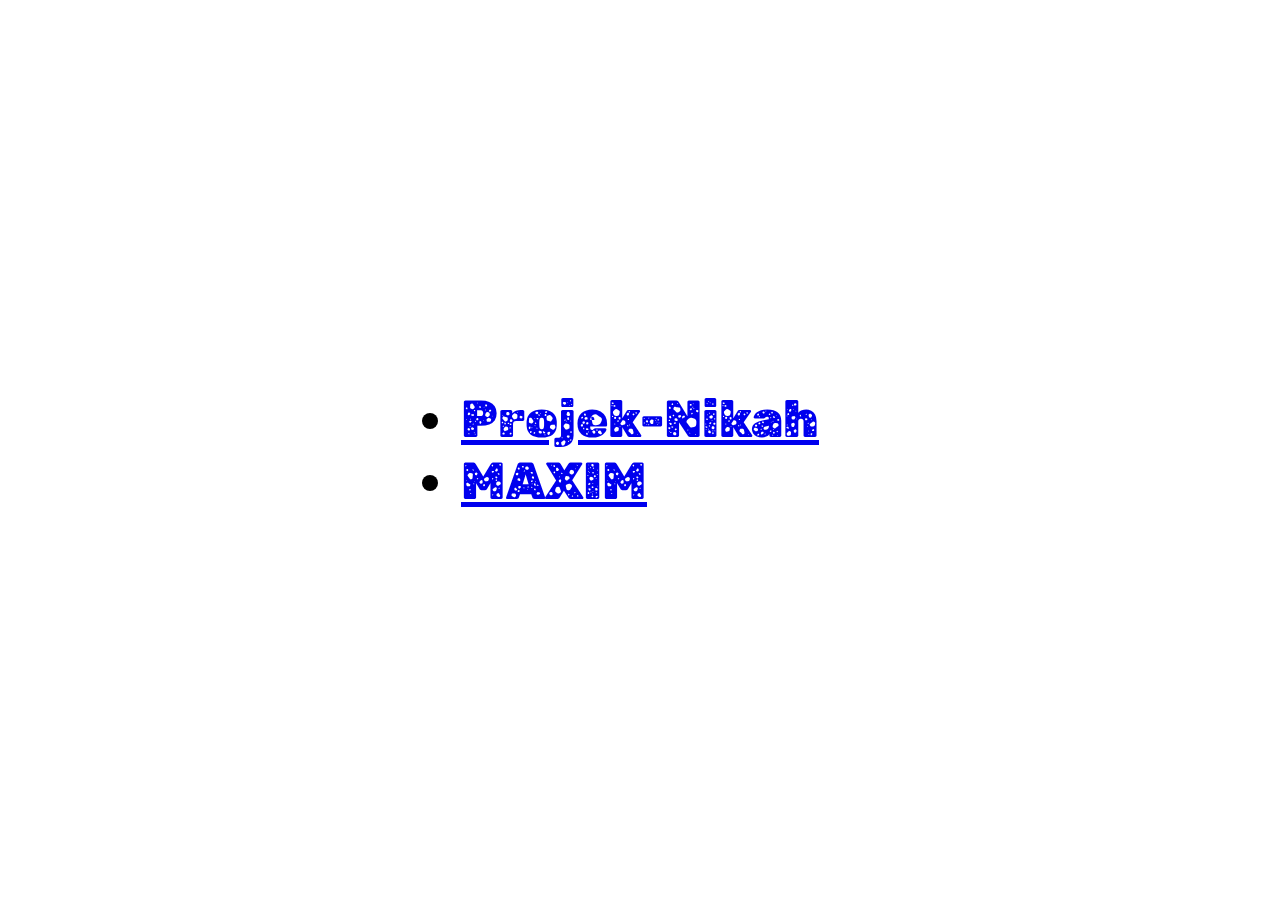
<file: index.html>
<!DOCTYPE html>
<html lang="en">
<head>
    <meta charset="UTF-8">
    <meta name="viewport" content="width=
    , initial-scale=1.0">
    <title>List Prokjek</title>
    <link rel="stylesheet" href="model.css">
</head>
<body >
    <div class="hop">
        <li>  
            <a href="wedding_project/index.html">Projek-Nikah</a>
        </li>
        <li>  
            <a href="wedding_project/index.html">MAXIM</a>
        </li>
    </div>
    
</body>
</html>
</file>
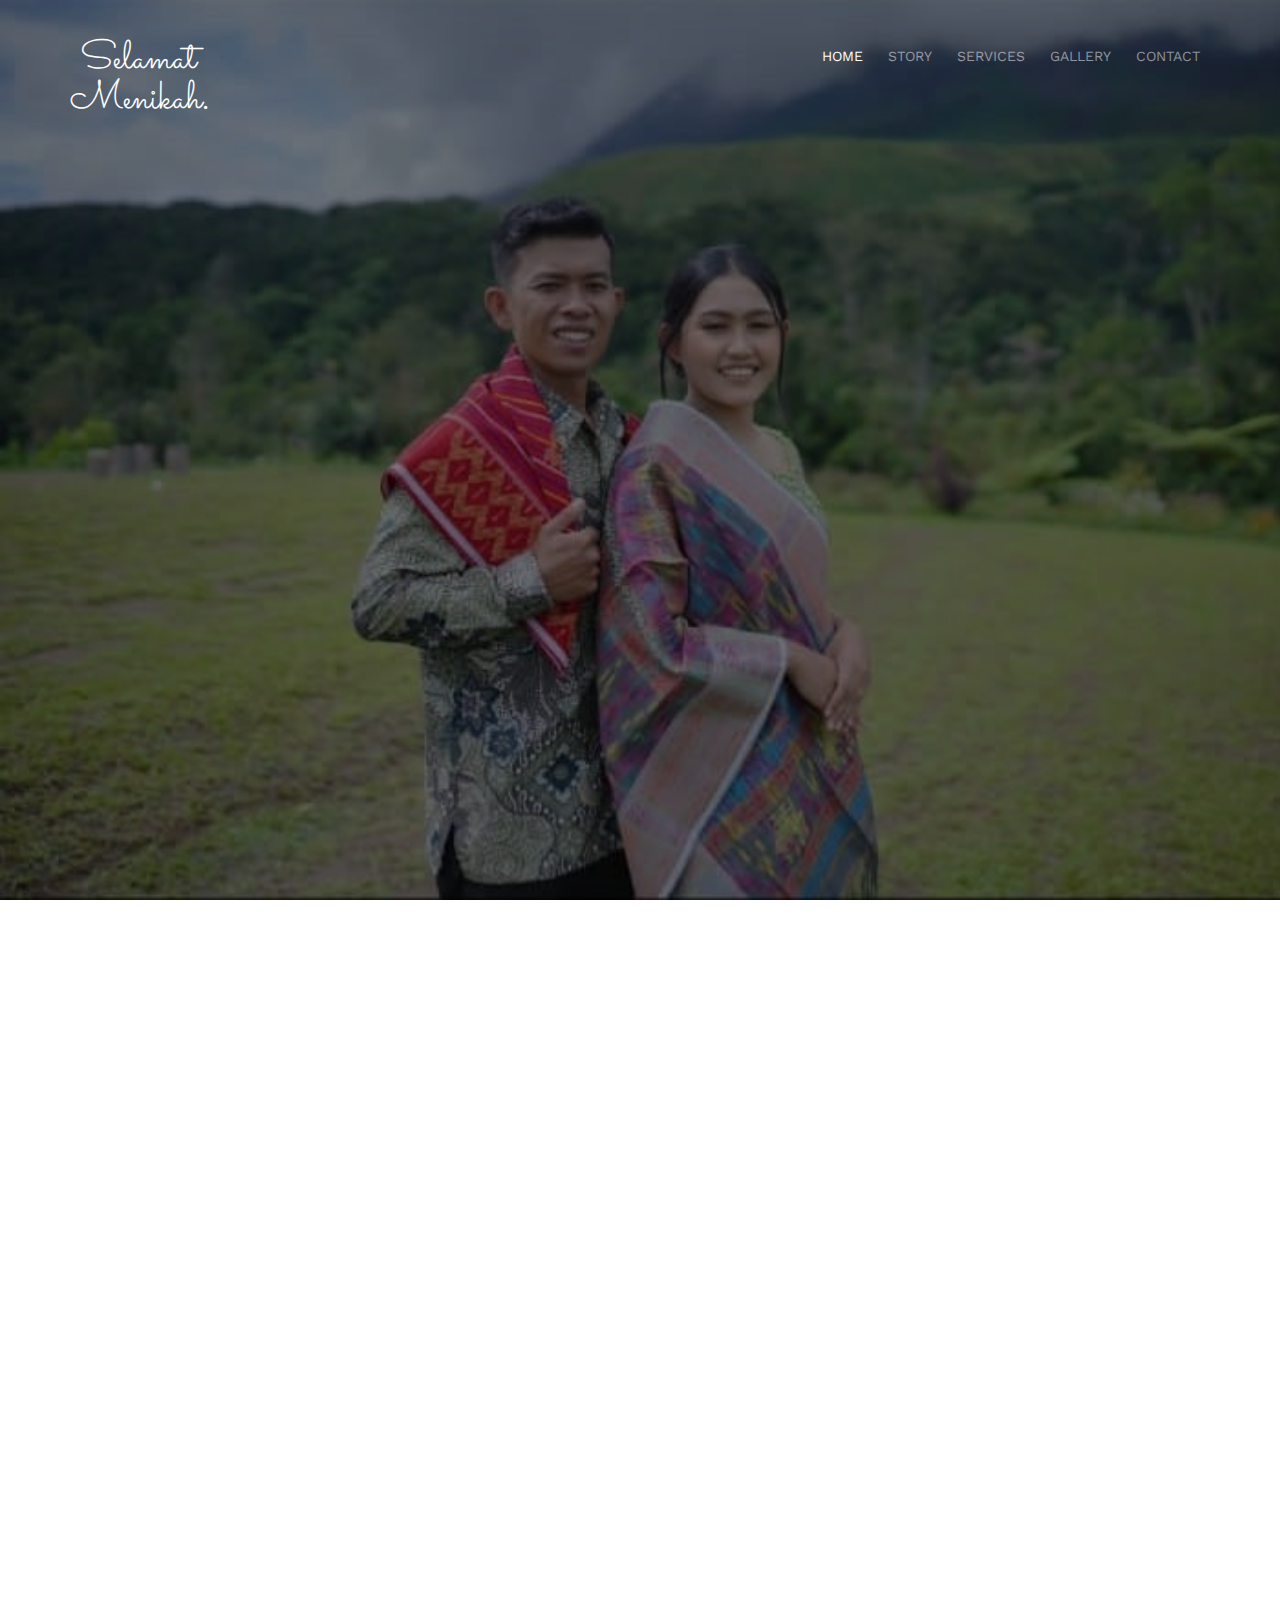
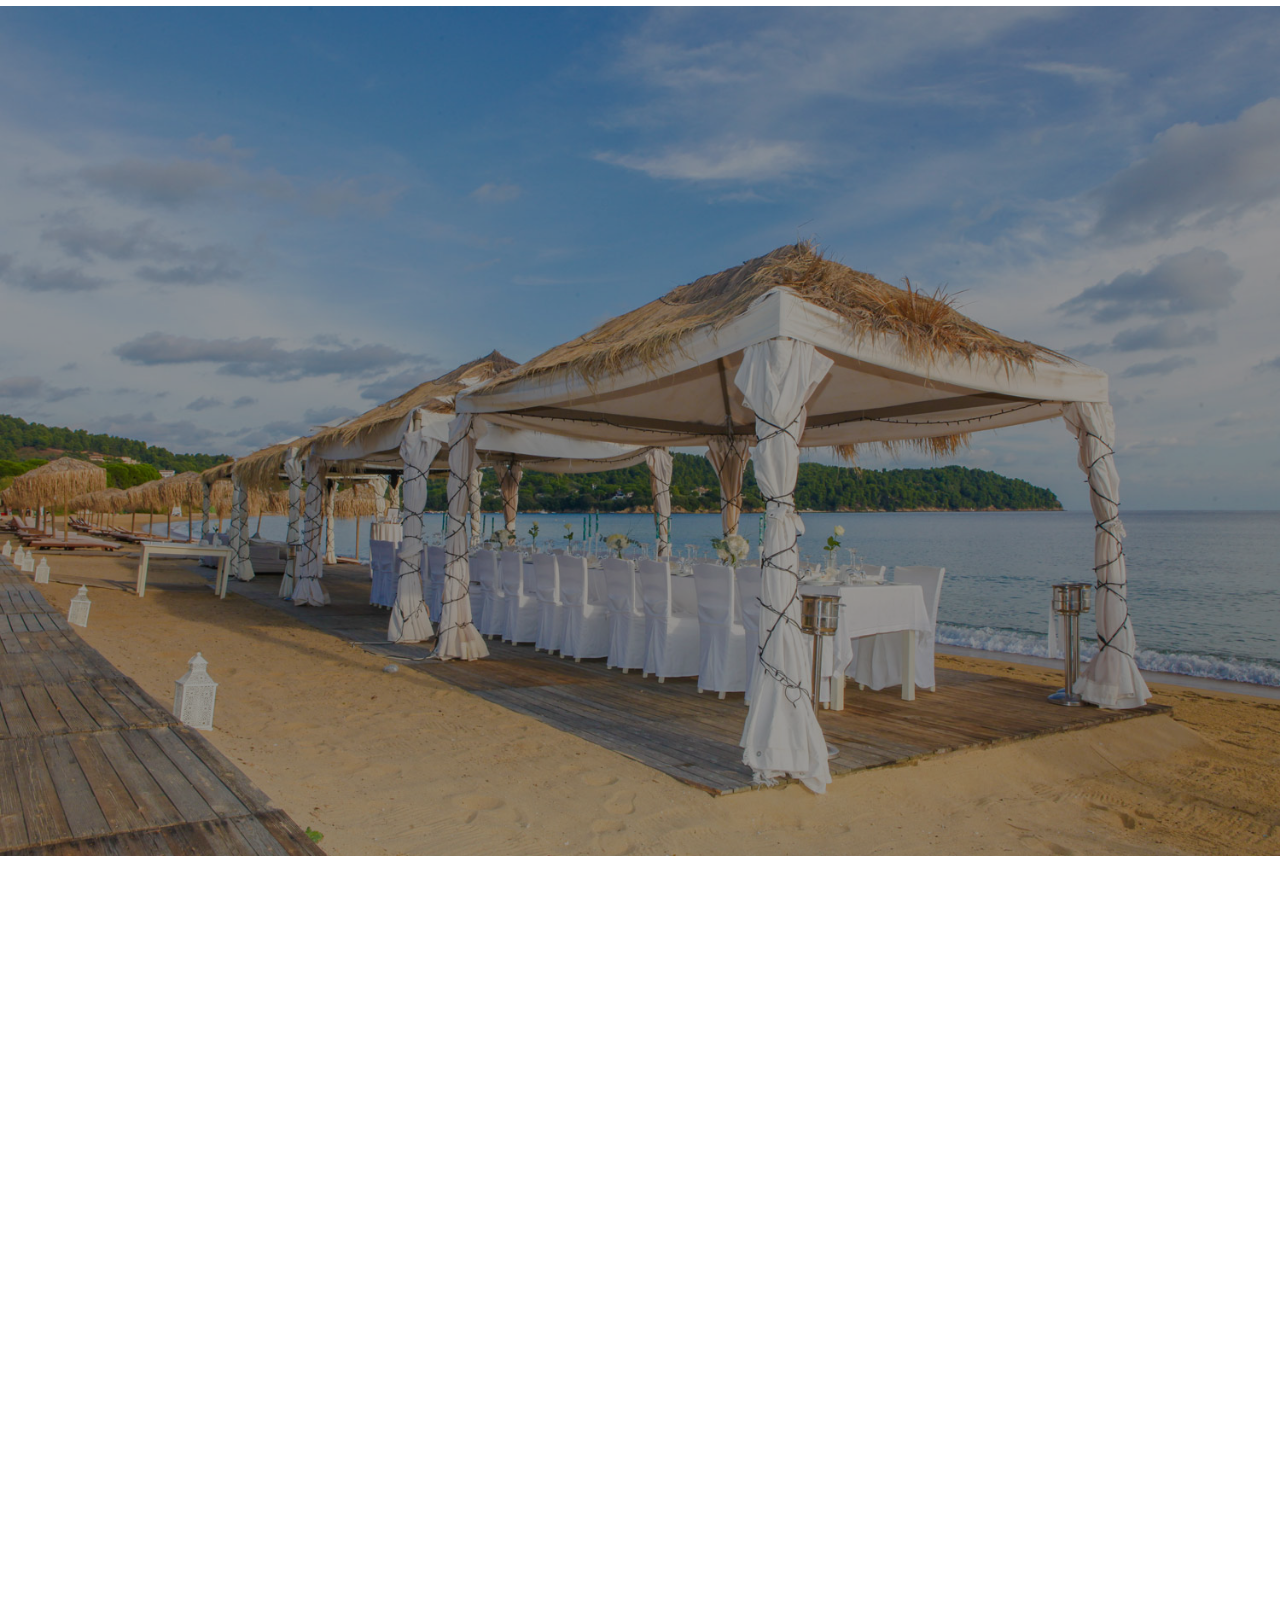
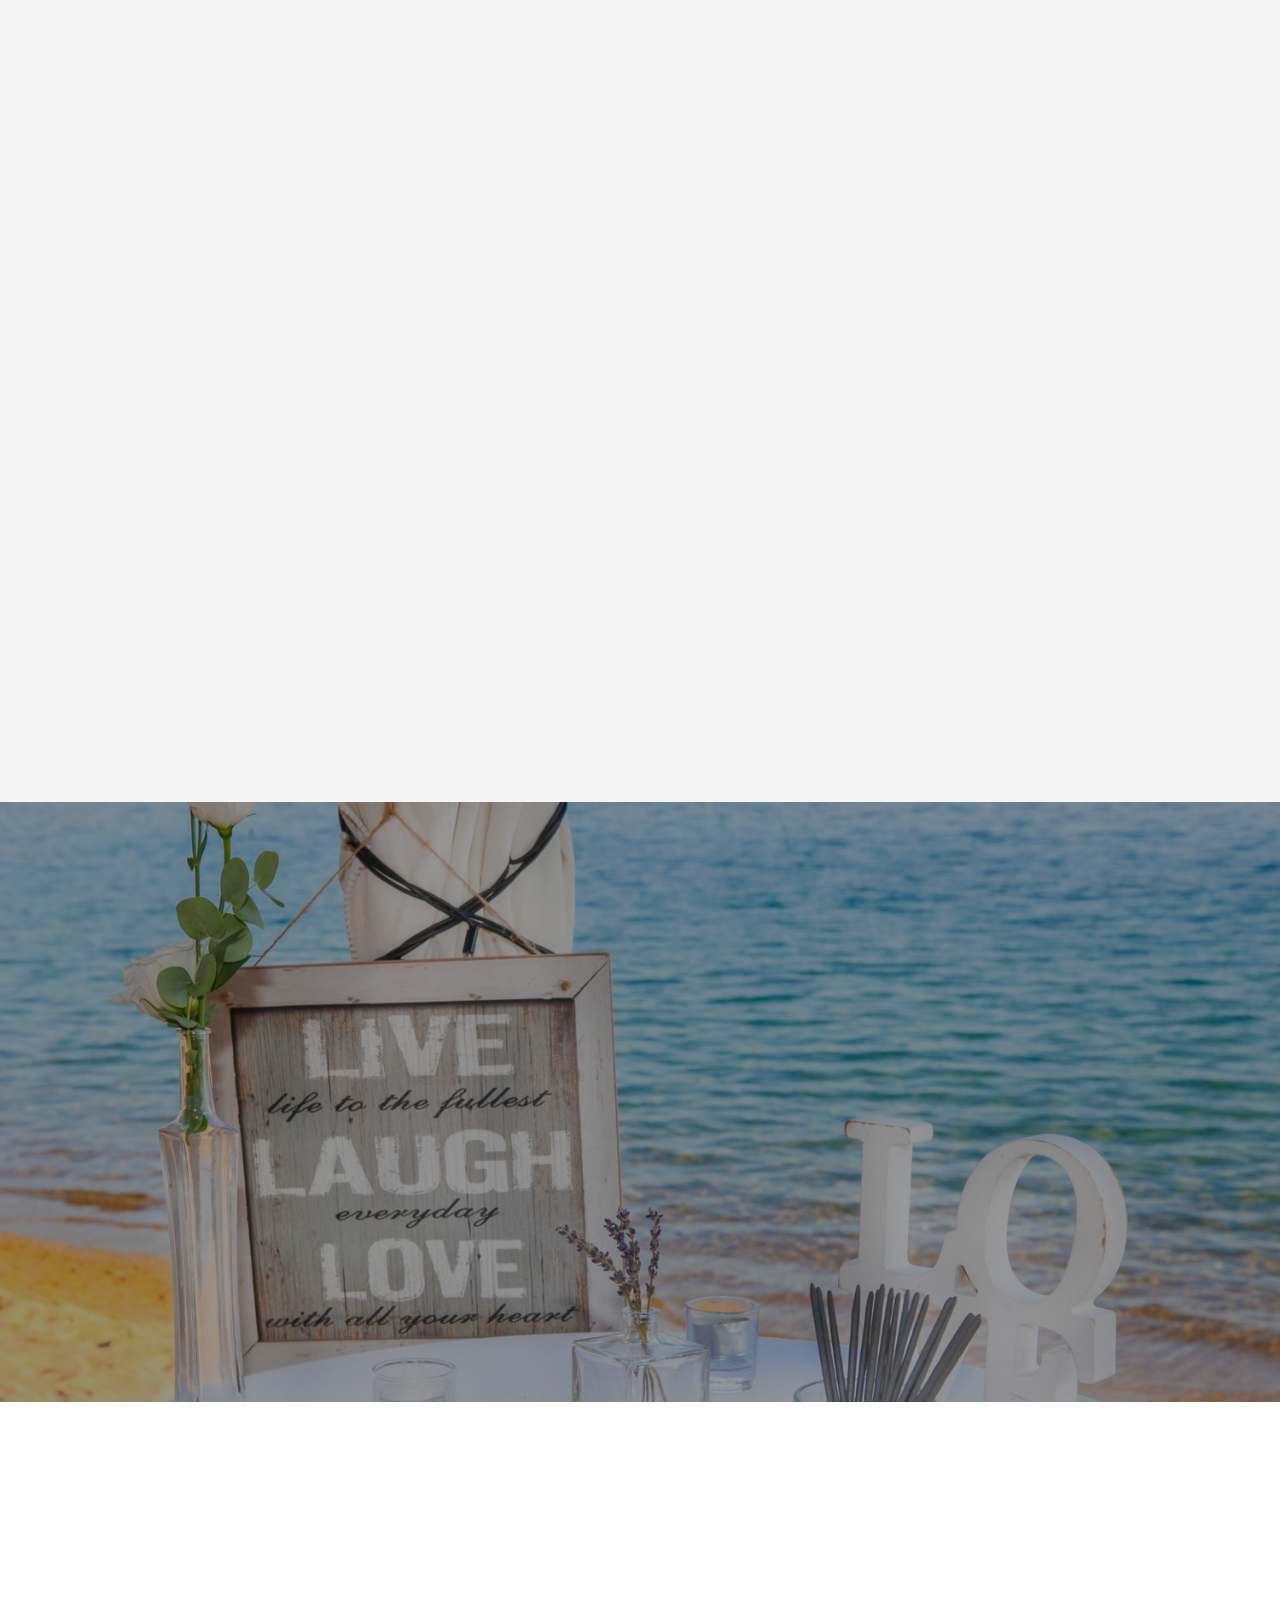
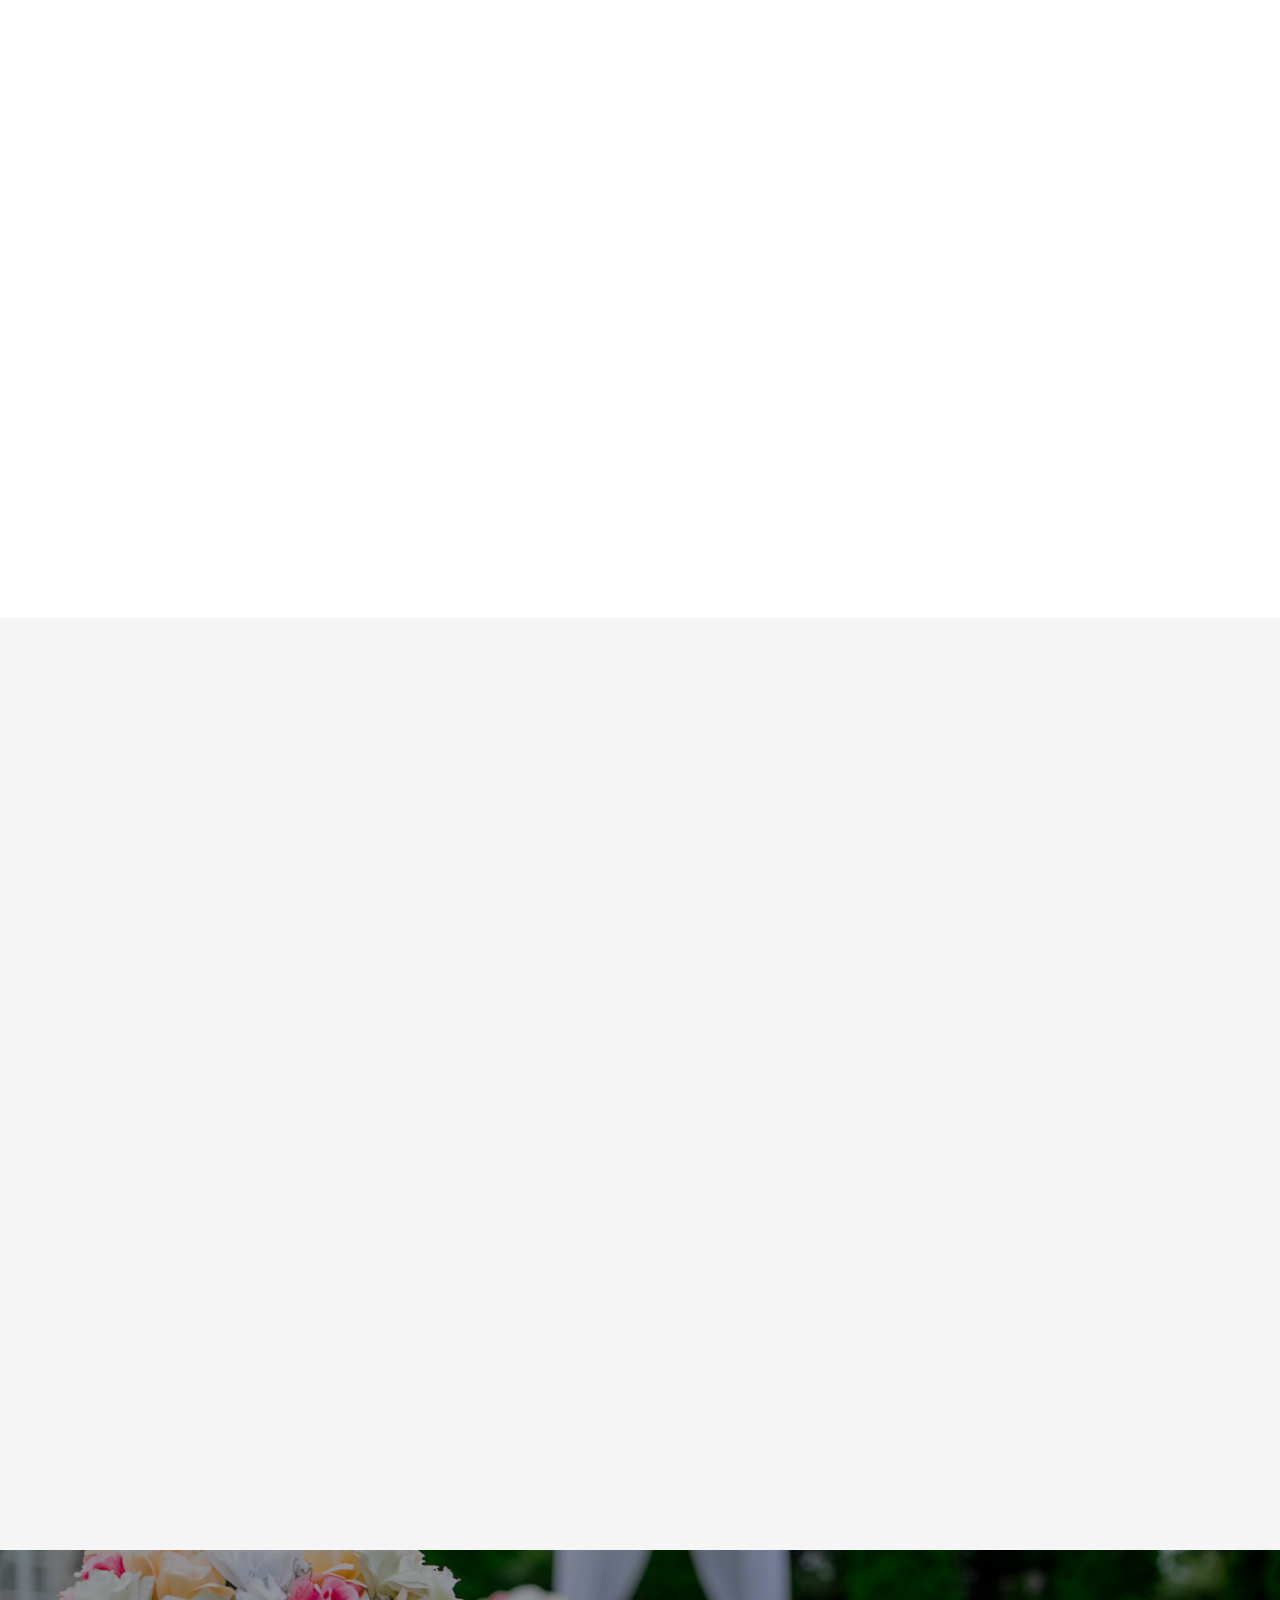
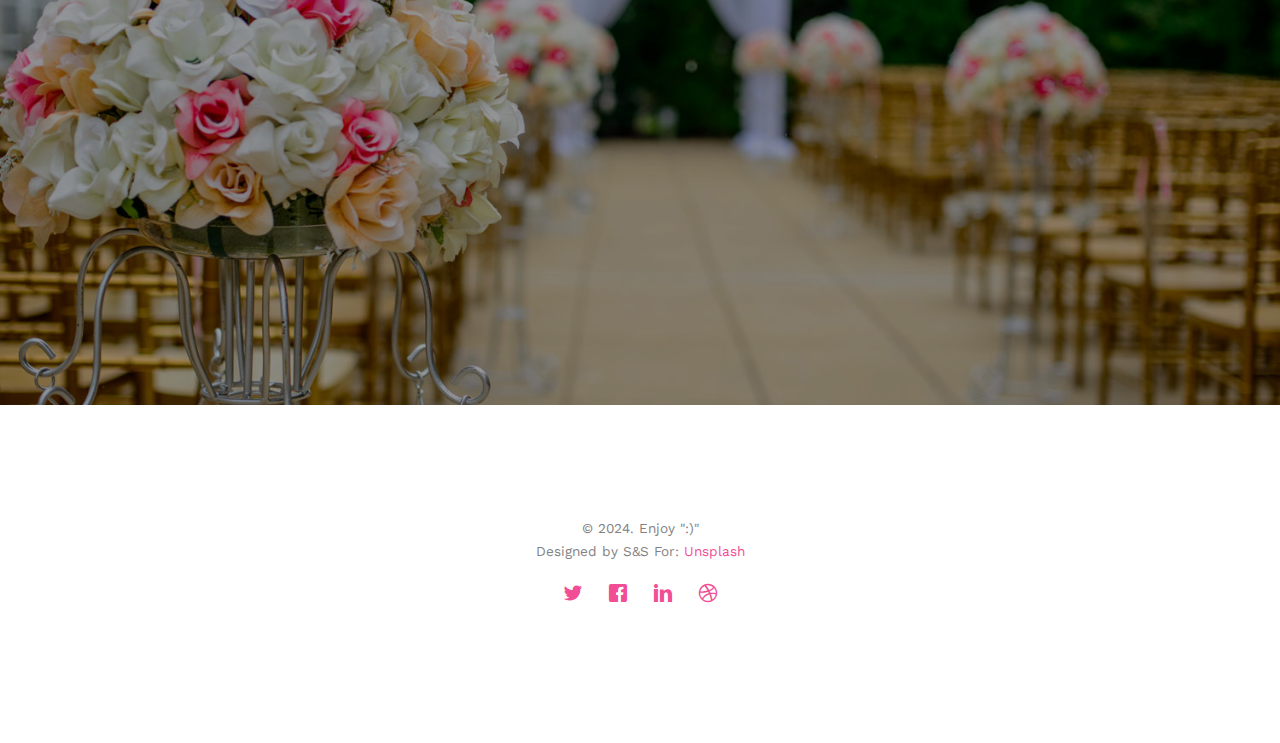
<file: wedding_project/index.html>
<!DOCTYPE html>
<!--[if lt IE 7]>      <html class="no-js lt-ie9 lt-ie8 lt-ie7"> <![endif]-->
<!--[if IE 7]>         <html class="no-js lt-ie9 lt-ie8"> <![endif]-->
<!--[if IE 8]>         <html class="no-js lt-ie9"> <![endif]-->
<!--[if gt IE 8]><!--> <html class="no-js"> <!--<![endif]-->
	<head>
	<meta charset="utf-8">
	<meta http-equiv="X-UA-Compatible" content="IE=edge">
	<title>Joy & Hesti &mdash; Wedding</title>
	<meta name="viewport" content="width=device-width, initial-scale=1">
	<meta name="description" content="Free HTML5 Template by FREEHTML5.CO" />
	<meta name="keywords" content="free html5, free template, free bootstrap, html5, css3, mobile first, responsive" />
	<meta name="author" content="FREEHTML5.CO" />

  <!-- 
	//////////////////////////////////////////////////////

	FREE HTML5 TEMPLATE 
	DESIGNED & DEVELOPED by FREEHTML5.CO
		
	Website: 		http://freehtml5.co/
	Email: 			info@freehtml5.co
	Twitter: 		http://twitter.com/fh5co
	Facebook: 		https://www.facebook.com/fh5co

	//////////////////////////////////////////////////////
	 -->

  	<!-- Facebook and Twitter integration -->
	<meta property="og:title" content=""/>
	<meta property="og:image" content=""/>
	<meta property="og:url" content=""/>
	<meta property="og:site_name" content=""/>
	<meta property="og:description" content=""/>
	<meta name="twitter:title" content="" />
	<meta name="twitter:image" content="" />
	<meta name="twitter:url" content="" />
	<meta name="twitter:card" content="" />

	<link href='https://fonts.googleapis.com/css?family=Work+Sans:400,300,600,400italic,700' rel='stylesheet' type='text/css'>
	<link href="https://fonts.googleapis.com/css?family=Sacramento" rel="stylesheet">
	
	<!-- Animate.css -->
	<link rel="stylesheet" href="css/animate.css">
	<!-- Icomoon Icon Fonts-->
	<link rel="stylesheet" href="css/icomoon.css">
	<!-- Bootstrap  -->
	<link rel="stylesheet" href="css/bootstrap.css">

	<!-- Magnific Popup -->
	<link rel="stylesheet" href="css/magnific-popup.css">

	<!-- Owl Carousel  -->
	<link rel="stylesheet" href="css/owl.carousel.min.css">
	<link rel="stylesheet" href="css/owl.theme.default.min.css">

	<!-- Theme style  -->
	<link rel="stylesheet" href="css/style.css">

	<!-- Modernizr JS -->
	<script src="js/modernizr-2.6.2.min.js"></script>
	<!-- FOR IE9 below -->
	<!--[if lt IE 9]>
	<script src="js/respond.min.js"></script>
	<![endif]-->

	</head>
	<body>
		
	<div class="fh5co-loader"></div>
	
	<div id="page">
	<nav class="fh5co-nav" role="navigation">
		<div class="container">
			<div class="row">
				<div class="col-xs-2">
					<div id="fh5co-logo"><a href="index.html">Selamat Menikah<strong>.</strong></a></div>
				</div>
				<div class="col-xs-10 text-right menu-1">
					<ul>
						<li class="active"><a href="index.html">Home</a></li>
						<li><a href="about.html">Story</a></li>
						<li class="has-dropdown">
							<a href="services.html">Services</a>
							<ul class="dropdown">
								<!-- <li><a href="#">Web Design</a></li>
								<li><a href="#">eCommerce</a></li>
								<li><a href="#">Branding</a></li>
								<li><a href="#">API</a></li> -->
							</ul>
						</li>
						<li class="has-dropdown">
							<a href="gallery.html">Gallery</a>
							<ul class="dropdown">
								<!-- <li><a href="#">HTML5</a></li>
								<li><a href="#">CSS3</a></li>
								<li><a href="#">Sass</a></li>
								<li><a href="#">jQuery</a></li> -->
							</ul>
						</li>
						<li><a href="contact.html">Contact</a></li>
					</ul>
				</div>
			</div>
			
		</div>
	</nav>

	<header id="fh5co-header" class="fh5co-cover" role="banner" style="background-image:url(images/img_bg_2.jpg);" data-stellar-background-ratio="0.5">
		<div class="overlay"></div>
		<div class="container">
			<div class="row">
				<div class="col-md-8 col-md-offset-2 text-center">
					<div class="display-t">
						<div class="display-tc animate-box" data-animate-effect="fadeIn">
							<h1> Joy  &amp; Hesti</h1>
							<h2>We Are Getting Married!</h2>
							<div class="simply-countdown simply-countdown-one"></div>
							<p><a href="#" class="btn btn-default btn-sm">Save the date</a></p>
						</div>
					</div>
				</div>
			</div>
		</div>
	</header>

	<div id="fh5co-couple">
		<div class="container">
			<div class="row">
				<div class="col-md-8 col-md-offset-2 text-center fh5co-heading animate-box">
					<h2>Mejuah-Juah!</h2>
					<h3>Sabtu, 12 January 2024 Medan, indonesia</h3>
					<p>Undangan kami untuk anda, penuh dengan penuh sukacita untuk dan harapan kehadiran saudara/saudari</p>
				</div>
			</div>
			<div class="couple-wrap animate-box">
				<div class="couple-half">
					<div class="groom">
						<img src="images/groom.jpg" alt="groom" class="img-responsive">
					</div>
					<div class="desc-groom">
						<h3>Joy Lovez Surbakti</h3>
						<p>Tidak baik, kalau manusia itu seorang diri saja. Aku akan menjadikan penolong baginya, yang sepadan dengan dia. -Kejadian 1:18-</p>
					</div>
				</div>
				<p class="heart text-center"><i class="icon-heart2"></i></p>
				<div class="couple-half">
					<div class="bride">
						<img src="images/bride.jpg" alt="groom" class="img-responsive">
					</div>
					<div class="desc-bride">
						<h3>Joy</h3>
						<p>Demikianlah mereka bukan lagi dua, melainkan satu. Karena itu, apa yang telah dipersatukan Allah, tidak boleh diceraikan manusia. -Matius 19:6</p>
					</div>
				</div>
			</div>
		</div>
	</div>

	<div id="fh5co-event" class="fh5co-bg" style="background-image:url(images/img_bg_3.jpg);">
		<div class="overlay"></div>
		<div class="container">
			<div class="row">
				<div class="col-md-8 col-md-offset-2 text-center fh5co-heading animate-box">
					<span>Tenah Kerja</span>
					<h2>Sakramen Pasu-pasu Tumbuk Erdemu Bayu</h2>
				</div>
			</div>
			<div class="row">
				<div class="display-t">
					<div class="display-tc">
						<div class="col-md-10 col-md-offset-1">
							<div class="col-md-6 col-sm-6 text-center">
								<div class="event-wrap animate-box">
									<h3>Pemasu-Masun</h3>
									<div class="event-col">
										<i class="icon-clock"></i>
										<span>14:00 sore </span>
										<span>sampai selesai</span>
									</div>
									<div class="event-col">
										<i class="icon-calendar"></i>
										<span>Jumat 12</span>
										<span>January, 2024</span>
									</div>
									<p>Ibas perkuah ate Tuhan Dibata, maka enggo suearih ibas kami Sembuyak, Senina, Anak Beru, Kalimbubu, bagepe Puang Kalimbubu iabahanme: SAKRAMEN PASU-PASU TUMBUK ERDEMU BAYU ibas perjabuan Kempu, Anak, Turang Senina, Bebere, Permen Impal, Kaka, Agi kami: Joy Lovez surbakti, SE ras Hesti Arlinta Br Ginting Amd.T.</p>
								</div>
							</div>
							<div class="col-md-6 col-sm-6 text-center">
								<div class="event-wrap animate-box">
									<h3>Kerja Adatna</h3>
									<div class="event-col">
										<i class="icon-clock"></i>
										<span>09:00 pagi </span>
										<span>sampai selesai</span>
									</div>
									<div class="event-col">
										<i class="icon-calendar"></i>
										<span>Sabtu 13</span>
										<span>Januari, 2024</span>
									</div>
									<p>Ibas perkuah ate Tuhan Dibata, maka enggo suearih ibas kami Sembuyak, Senina, Anak Beru, Kalimbubu, bagepe Puang Kalimbubu iabahanme: SAKRAMEN PASU-PASU TUMBUK ERDEMU BAYU ibas perjabuan Kempu, Anak, Turang Senina, Bebere, Permen Impal, Kaka, Agi kami: Joy Lovez surbakti, SE ras Hesti Arlinta Br Ginting Amd.T.</p>
								</div>
							</div>
						</div>
					</div>
				</div>
			</div>
		</div>
	</div>

	<div id="fh5co-couple-story">
		<div class="container">
			<div class="row">
				<div class="col-md-8 col-md-offset-2 text-center fh5co-heading animate-box">
					<span>We Love Each Other</span>
					<h2>Our Story</h2>
					<p></p>
				</div>
			</div>
			<div class="row">
				<div class="col-md-12 col-md-offset-0">
					<ul class="timeline animate-box">
						<li class="animate-box">
							<div class="timeline-badge" style="background-image:url(images/couple-1.jpg);"></div>
							<div class="timeline-panel">
								<div class="timeline-heading">
									<h3 class="timeline-title">First We Meet</h3>
									<span class="date">December 25, 2015</span>
								</div>
								<div class="timeline-body">
									<p>Far far away, behind the word mountains, far from the countries, there live the blind texts. Separated they live in Bookmarksgrove right at the coast of the Semantics, a large language ocean.</p>
								</div>
							</div>
						</li>
						<li class="timeline-inverted animate-box">
							<div class="timeline-badge" style="background-image:url(images/couple-2.jpg);"></div>
							<div class="timeline-panel">
								<div class="timeline-heading">
									<h3 class="timeline-title">First Date</h3>
									<span class="date">December 28, 2015</span>
								</div>
								<div class="timeline-body">
									<p>Far far away, behind the word mountains, far from the countries Vokalia and Consonantia, there live the blind texts. Separated they live in Bookmarksgrove right at the coast of the Semantics, a large language ocean.</p>
								</div>
							</div>
						</li>
						<li class="animate-box">
							<div class="timeline-badge" style="background-image:url(images/couple-3.jpg);"></div>
							<div class="timeline-panel">
								<div class="timeline-heading">
									<h3 class="timeline-title">In A Relationship</h3>
									<span class="date">January 1, 2024</span>
								</div>
								<div class="timeline-body">
									<p>Far far away, behind the word mountains, far from the countries Vokalia and Consonantia, there live the blind texts. Separated they live in Bookmarksgrove right at the coast of the Semantics, a large language ocean.</p>
								</div>
							</div>
						</li>
			    	</ul>
				</div>
			</div>
		</div>
	</div>

	<div id="fh5co-gallery" class="fh5co-section-gray">
		<div class="container">
			<div class="row">
				<div class="col-md-8 col-md-offset-2 text-center fh5co-heading animate-box">
					<span>Our Memories</span>
					<h2>Wedding Gallery</h2>
					<p>Far far away, behind the word mountains, far from the countries Vokalia and Consonantia, there live the blind texts.</p>
				</div>
			</div>
			<div class="row row-bottom-padded-md">
				<div class="col-md-12">
					<ul id="fh5co-gallery-list">
						
						<li class="one-third animate-box" data-animate-effect="fadeIn" style="background-image: url(images/gallery-1.jpg); "> 
						<a href="images/gallery-1.jpg">
							<div class="case-studies-summary">
								<span>Photos</span>
								<h2>Two Glas of Juice</h2>
							</div>
						</a>
					</li>
					<li class="one-third animate-box" data-animate-effect="fadeIn" style="background-image: url(images/gallery-2.jpg); ">
						<a href="#" class="color-2">
							<div class="case-studies-summary">
								<span>Photos</span>
								<h2>Timer starts now!</h2>
							</div>
						</a>
					</li>


					<li class="one-third animate-box" data-animate-effect="fadeIn" style="background-image: url(images/gallery-3.jpg); ">
						<a href="#" class="color-3">
							<div class="case-studies-summary">
								<span>Photos</span>
								<h2>Kebersamaan</h2>
							</div>
						</a>
					</li>
					<li class="one-third animate-box" data-animate-effect="fadeIn" style="background-image: url(images/gallery-4.jpg); ">
						<a href="#" class="color-4">
							<div class="case-studies-summary">
								<span>Photos</span>
								<h2>Company's Conference Room</h2>
							</div>
						</a>
					</li>

						<li class="one-third animate-box" data-animate-effect="fadeIn" style="background-image: url(images/gallery-5.jpg); ">
							<a href="#" class="color-3">
								<div class="case-studies-summary">
									<span>50 Photos</span>
									<h2>Camp</h2>
								</div>
							</a>
						</li>
						<li class="one-third animate-box" data-animate-effect="fadeIn" style="background-image: url(images/gallery-6.jpg); ">
							<a href="#" class="color-4">
								<div class="case-studies-summary">
									<span>Photos</span>
									<h2>Skater man in the road</h2>
								</div>
							</a>
						</li>

						<li class="one-third animate-box" data-animate-effect="fadeIn" style="background-image: url(images/gallery-7.jpg); ">
							<a href="#" class="color-4">
								<div class="case-studies-summary">
									<span>Photos</span>
									<h2>Two Glas of Juice</h2>
								</div>
							</a>
						</li>

						<li class="one-third animate-box" data-animate-effect="fadeIn" style="background-image: url(images/gallery-8.jpg); "> 
							<a href="#" class="color-5">
								<div class="case-studies-summary">
									<span>Photos</span>
									<h2>Timer starts now!</h2>
								</div>
							</a>
						</li>
						<li class="one-third animate-box" data-animate-effect="fadeIn" style="background-image: url(images/gallery-9.jpg); ">
							<a href="#" class="color-6">
								<div class="case-studies-summary">
									<span>Photos</span>
									<h2>Beautiful sunset</h2>
								</div>
							</a>
						</li>
					</ul>		
				</div>
			</div>
		</div>
	</div>

	<div id="fh5co-counter" class="fh5co-bg fh5co-counter" style="background-image:url(images/img_bg_5.jpg);">
		<div class="overlay"></div>
		<div class="container">
			<div class="row">
				<div class="display-t">
					<div class="display-tc">
						<div class="col-md-3 col-sm-6 animate-box">
							<div class="feature-center">
								<span class="icon">
									<i class="icon-users"></i>
								</span>

								<span class="counter js-counter" data-from="0" data-to="500" data-speed="5000" data-refresh-interval="50">1</span>
								<span class="counter-label">Estimated Guest</span>

							</div>
						</div>
						<div class="col-md-3 col-sm-6 animate-box">
							<div class="feature-center">
								<span class="icon">
									<i class="icon-user"></i>
								</span>

								<span class="counter js-counter" data-from="0" data-to="1000" data-speed="5000" data-refresh-interval="50">1</span>
								<span class="counter-label">We Catter</span>
							</div>
						</div>
						<div class="col-md-3 col-sm-6 animate-box">
							<div class="feature-center">
								<span class="icon">
									<i class="icon-calendar"></i>
								</span>
								<span class="counter js-counter" data-from="0" data-to="402" data-speed="5000" data-refresh-interval="50">1</span>
								<span class="counter-label">Events Done</span>
							</div>
						</div>
						<div class="col-md-3 col-sm-6 animate-box">
							<div class="feature-center">
								<span class="icon">
									<i class="icon-clock"></i>
								</span>

								<span class="counter js-counter" data-from="0" data-to="2345" data-speed="5000" data-refresh-interval="50">1</span>
								<span class="counter-label">Hours Spent</span>

							</div>
						</div>
					</div>
				</div>
			</div>
		</div>
	</div>

	<div id="fh5co-testimonial">
		<div class="container">
			<div class="row">
				<div class="row animate-box">
					<div class="col-md-8 col-md-offset-2 text-center fh5co-heading">
						<span>Best Wishes</span>
						<h2>Friends Wishes</h2>
					</div>
				</div>
				<div class="row">
					<div class="col-md-12 animate-box">
						<div class="wrap-testimony">
							<div class="owl-carousel-fullwidth">
								<div class="item">
									<div class="testimony-slide active text-center">
										<figure>
											<img src="images/couple-1.jpg" alt="user">
										</figure>
										<span>Joy Lovez, via <a href="https://www.instagram.com/joy_lopez_surbakti?igshid=NGVhN2U2NjQ0Yg==" class="twitter">Twitter</a></span>
										<blockquote>
											<p>"Far far away, behind the word mountains, far from the countries Vokalia and Consonantia, there live the blind texts. Separated they live in Bookmarksgrove right at the coast of the Semantics"</p>
										</blockquote>
									</div>
								</div>
								<div class="item">
									<div class="testimony-slide active text-center">
										<figure>
											<img src="images/couple-2.jpg" alt="user">
										</figure>
										<span>Joy Lovez, via <a href="https://www.instagram.com/joy_lopez_surbakti?igshid=NGVhN2U2NjQ0Yg==" class="twitter">Twitter</a></span>
										<blockquote>
											<p>"Far far away, behind the word mountains, far from the countries Vokalia and Consonantia, at the coast of the Semantics, a large language ocean."</p>
										</blockquote>
									</div>
								</div>
								<div class="item">
									<div class="testimony-slide active text-center">
										<figure>
											<img src="images/couple-3.jpg" alt="user">
										</figure>
										<span>John Doe, via <a href="#" class="twitter">Twitter</a></span>
										<blockquote>
											<p>"Far far away, far from the countries Vokalia and Consonantia, there live the blind texts. Separated they live in Bookmarksgrove right at the coast of the Semantics, a large language ocean."</p>
										</blockquote>
									</div>
								</div>
							</div>
						</div>
					</div>
				</div>
			</div>
		</div>
	</div>

	<div id="fh5co-services" class="fh5co-section-gray">
		<div class="container">
			
			<div class="row animate-box">
				<div class="col-md-8 col-md-offset-2 text-center fh5co-heading">
					<h2>We Offer Services</h2>
					<p>Dignissimos asperiores vitae velit veniam totam fuga molestias accusamus alias autem provident. Odit ab aliquam dolor eius.</p>
				</div>
			</div>

			<div class="row">
				<div class="col-md-6">
					<div class="feature-left animate-box" data-animate-effect="fadeInLeft">
						<span class="icon">
							<i class="icon-calendar"></i>
						</span>
						<div class="feature-copy">
							<h3>We Organized Events</h3>
							<p>Facilis ipsum reprehenderit nemo molestias. Aut cum mollitia reprehenderit. Eos cumque dicta adipisci architecto culpa amet.</p>
						</div>
					</div>

					<div class="feature-left animate-box" data-animate-effect="fadeInLeft">
						<span class="icon">
							<i class="icon-image"></i>
						</span>
						<div class="feature-copy">
							<h3>Photoshoot</h3>
							<p>Facilis ipsum reprehenderit nemo molestias. Aut cum mollitia reprehenderit. Eos cumque dicta adipisci architecto culpa amet.</p>
						</div>
					</div>

					<div class="feature-left animate-box" data-animate-effect="fadeInLeft">
						<span class="icon">
							<i class="icon-video"></i>
						</span>
						<div class="feature-copy">
							<h3>Video Editing</h3>
							<p>Facilis ipsum reprehenderit nemo molestias. Aut cum mollitia reprehenderit. Eos cumque dicta adipisci architecto culpa amet.</p>
						</div>
					</div>

				</div>

				<div class="col-md-6 animate-box">
					<div class="fh5co-video fh5co-bg" style="background-image: url(images/img_bg_3.jpg); ">
						<a href="" class="popup-vimeo"><i class="icon-video2"></i></a>
						<div class="overlay"></div>
					</div>
				</div>
			</div>

			
		</div>
	</div>


	<div id="fh5co-started" class="fh5co-bg" style="background-image:url(images/img_bg_4.jpg);">
		<div class="overlay"></div>
		<div class="container">
			<div class="row animate-box">
				<div class="col-md-8 col-md-offset-2 text-center fh5co-heading">
					<h2>Are You Attending?</h2>
					<p>Please Fill-up the form to notify you that you're attending. Thanks.</p>
				</div>
			</div>
			<div class="row animate-box">
				<div class="col-md-10 col-md-offset-1">
					<form class="form-inline">
						<div class="col-md-4 col-sm-4">
							<div class="form-group">
								<label for="name" class="sr-only">Name</label>
								<input type="name" class="form-control" id="name" placeholder="Name">
							</div>
						</div>
						<div class="col-md-4 col-sm-4">
							<div class="form-group">
								<label for="email" class="sr-only">Email</label>
								<input type="email" class="form-control" id="email" placeholder="Email">
							</div>
						</div>
						<div class="col-md-4 col-sm-4">
							<button type="submit" class="btn btn-default btn-block">I am Attending</button>
						</div>
					</form>
				</div>
			</div>
		</div>
	</div>

	<footer id="fh5co-footer" role="contentinfo">
		<div class="container">

			<div class="row copyright">
				<div class="col-md-12 text-center">
					<p>
						<small class="block">&copy; 2024. Enjoy ":)"</small> 
						<small class="block">Designed by S&S <a href="https://instagram.com/smt_rowl?igshid=NGVhN2U2NjQ0Yg==" target="_blank"></a> For: <a href="" target="_blank">Unsplash</a></small>
					</p>
					<p>
						<ul class="fh5co-social-icons">
							<li><a href="#"><i class="icon-twitter"></i></a></li>
							<li><a href="#"><i class="icon-facebook"></i></a></li>
							<li><a href="#"><i class="icon-linkedin"></i></a></li>
							<li><a href="#"><i class="icon-dribbble"></i></a></li>
						</ul>
					</p>
				</div>
			</div>

		</div>
	</footer>
	</div>

	<div class="gototop js-top">
		<a href="#" class="js-gotop"><i class="icon-arrow-up"></i></a>
	</div>
	
	<!-- jQuery -->
	<script src="js/jquery.min.js"></script>
	<!-- jQuery Easing -->
	<script src="js/jquery.easing.1.3.js"></script>
	<!-- Bootstrap -->
	<script src="js/bootstrap.min.js"></script>
	<!-- Waypoints -->
	<script src="js/jquery.waypoints.min.js"></script>
	<!-- Carousel -->
	<script src="js/owl.carousel.min.js"></script>
	<!-- countTo -->
	<script src="js/jquery.countTo.js"></script>

	<!-- Stellar -->
	<script src="js/jquery.stellar.min.js"></script>
	<!-- Magnific Popup -->
	<script src="js/jquery.magnific-popup.min.js"></script>
	<script src="js/magnific-popup-options.js"></script>

	<!-- // <script src="https://cdnjs.cloudflare.com/ajax/libs/prism/0.0.1/prism.min.js"></script> -->
	<script src="js/simplyCountdown.js"></script>
	<!-- Main -->
	<script src="js/main.js"></script>

	<script>
    var d = new Date(new Date().getTime() + 200 * 120 * 120 * 2000);

    // default example
    simplyCountdown('.simply-countdown-one', {
        year: d.getFullYear(),
        month: d.getMonth() + 1,
        day: d.getDate()
    });

    //jQuery example
    $('#simply-countdown-losange').simplyCountdown({
        year: d.getFullYear(),
        month: d.getMonth() + 1,
        day: d.getDate(),
        enableUtc: false
    });
</script>

	</body>
</html>
</file>
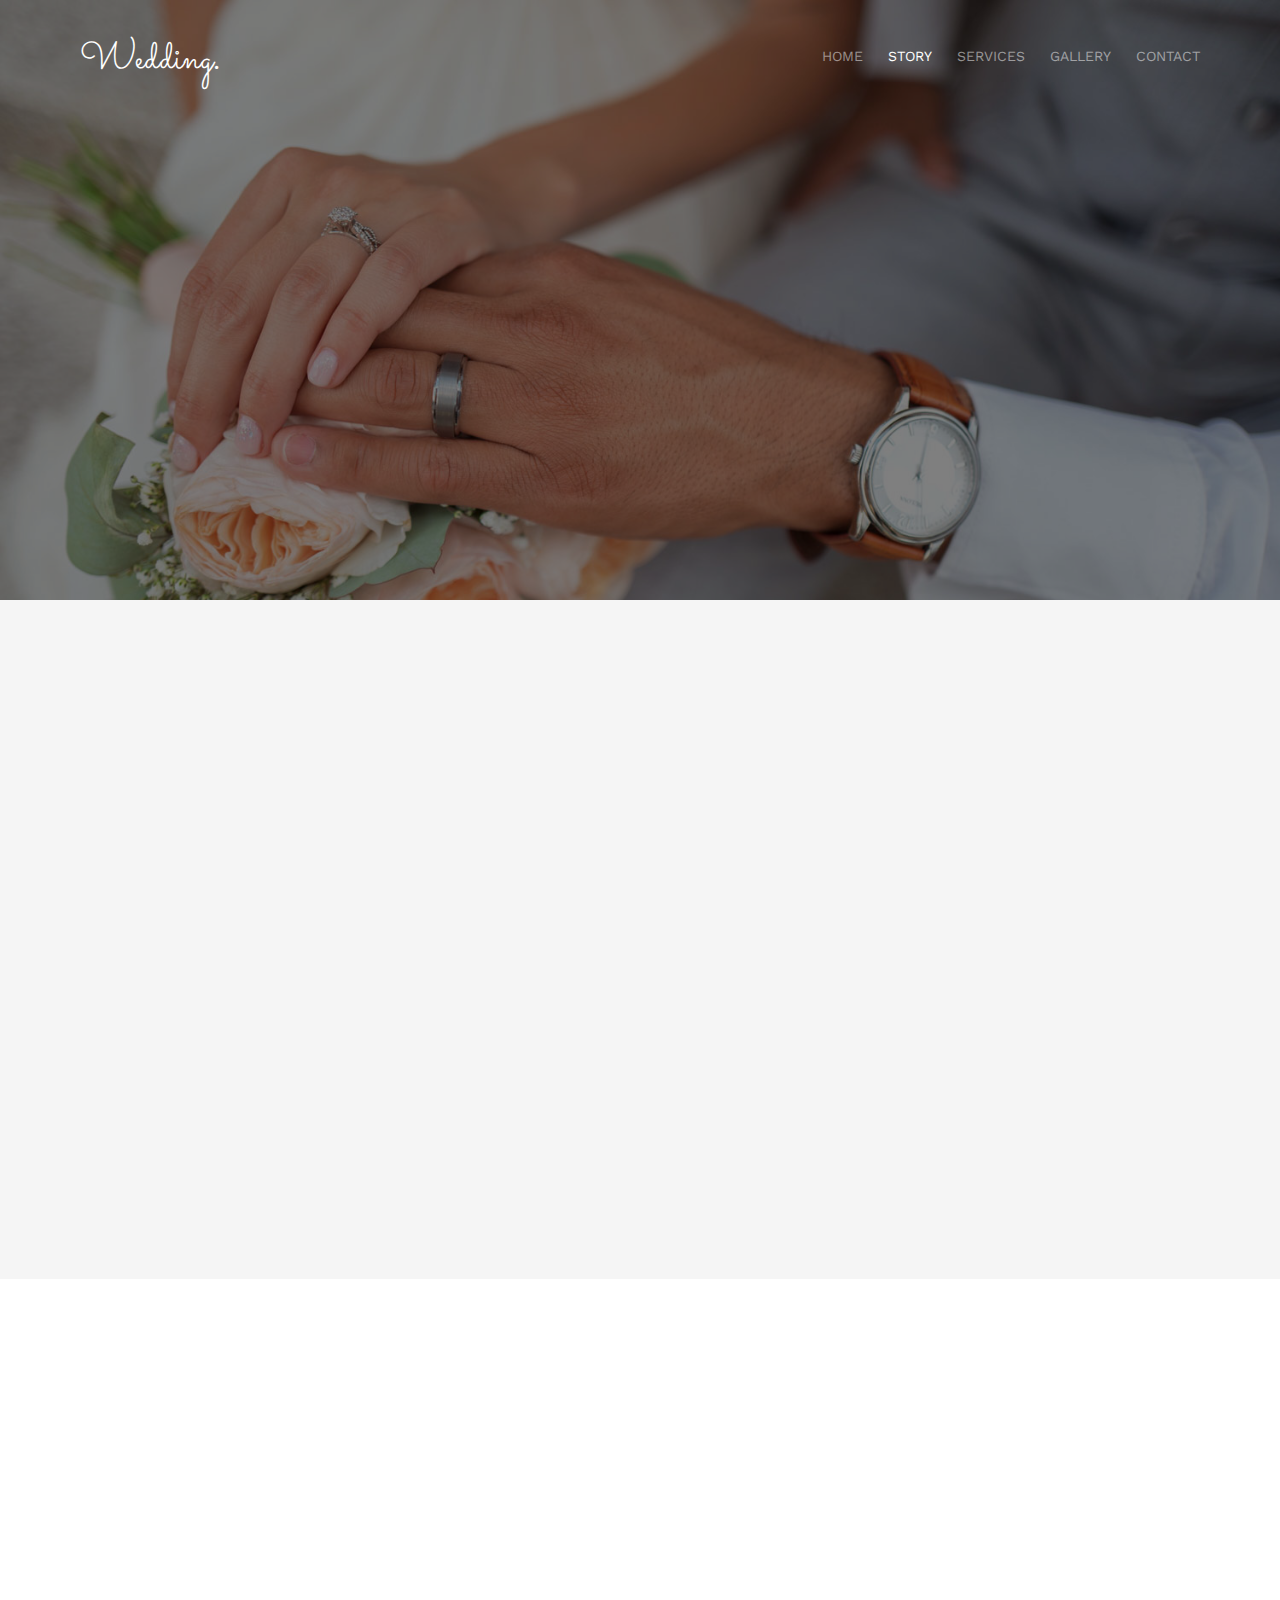
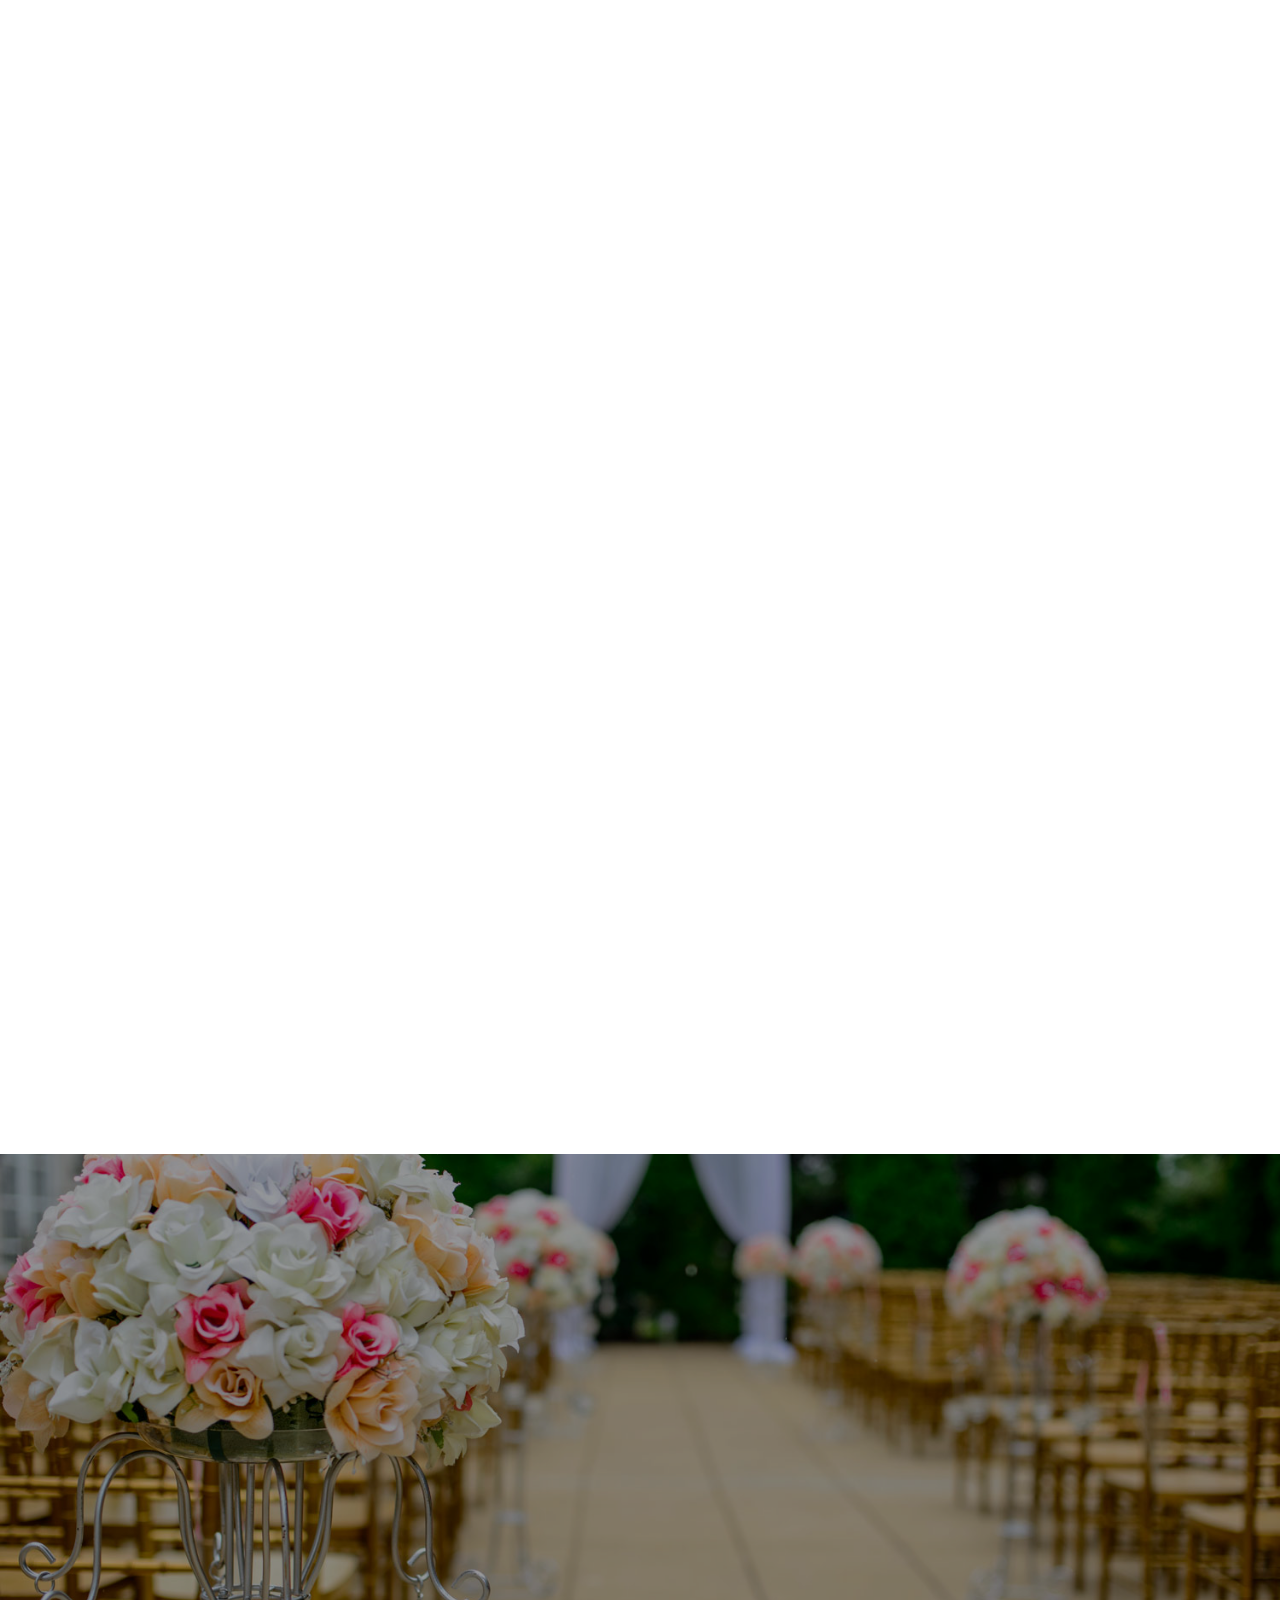
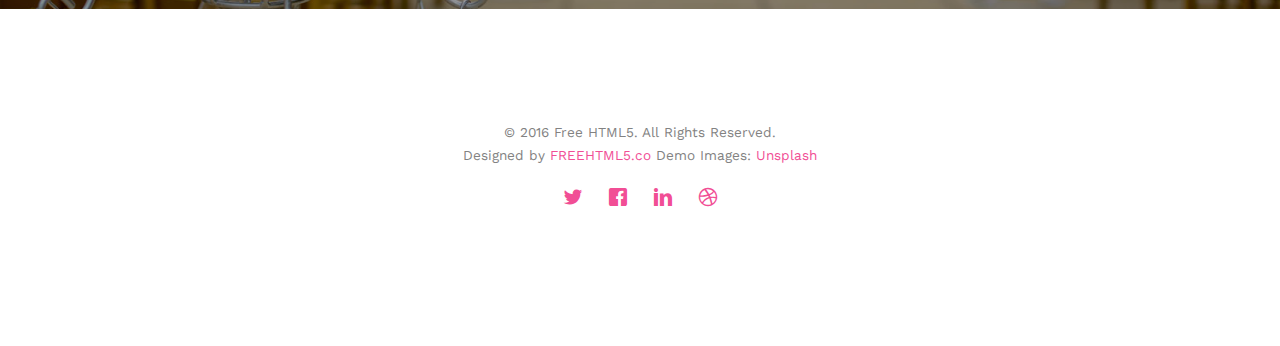
<file: about.html>
<!DOCTYPE html>
<!--[if lt IE 7]>      <html class="no-js lt-ie9 lt-ie8 lt-ie7"> <![endif]-->
<!--[if IE 7]>         <html class="no-js lt-ie9 lt-ie8"> <![endif]-->
<!--[if IE 8]>         <html class="no-js lt-ie9"> <![endif]-->
<!--[if gt IE 8]><!--> <html class="no-js"> <!--<![endif]-->
	<head>
	<meta charset="utf-8">
	<meta http-equiv="X-UA-Compatible" content="IE=edge">
	<title>Wedding &mdash; 100% Free Fully Responsive HTML5 Template by FREEHTML5.co</title>
	<meta name="viewport" content="width=device-width, initial-scale=1">
	<meta name="description" content="Free HTML5 Template by FREEHTML5.CO" />
	<meta name="keywords" content="free html5, free template, free bootstrap, html5, css3, mobile first, responsive" />
	<meta name="author" content="FREEHTML5.CO" />

  <!-- 
	//////////////////////////////////////////////////////

	FREE HTML5 TEMPLATE 
	DESIGNED & DEVELOPED by FREEHTML5.CO
		
	Website: 		http://freehtml5.co/
	Email: 			info@freehtml5.co
	Twitter: 		http://twitter.com/fh5co
	Facebook: 		https://www.facebook.com/fh5co

	//////////////////////////////////////////////////////
	 -->

  	<!-- Facebook and Twitter integration -->
	<meta property="og:title" content=""/>
	<meta property="og:image" content=""/>
	<meta property="og:url" content=""/>
	<meta property="og:site_name" content=""/>
	<meta property="og:description" content=""/>
	<meta name="twitter:title" content="" />
	<meta name="twitter:image" content="" />
	<meta name="twitter:url" content="" />
	<meta name="twitter:card" content="" />

	<link href='https://fonts.googleapis.com/css?family=Work+Sans:400,300,600,400italic,700' rel='stylesheet' type='text/css'>
	<link href="https://fonts.googleapis.com/css?family=Sacramento" rel="stylesheet">
	
	<!-- Animate.css -->
	<link rel="stylesheet" href="css/animate.css">
	<!-- Icomoon Icon Fonts-->
	<link rel="stylesheet" href="css/icomoon.css">
	<!-- Bootstrap  -->
	<link rel="stylesheet" href="css/bootstrap.css">

	<!-- Magnific Popup -->
	<link rel="stylesheet" href="css/magnific-popup.css">

	<!-- Owl Carousel  -->
	<link rel="stylesheet" href="css/owl.carousel.min.css">
	<link rel="stylesheet" href="css/owl.theme.default.min.css">

	<!-- Theme style  -->
	<link rel="stylesheet" href="css/style.css">

	<!-- Modernizr JS -->
	<script src="js/modernizr-2.6.2.min.js"></script>
	<!-- FOR IE9 below -->
	<!--[if lt IE 9]>
	<script src="js/respond.min.js"></script>
	<![endif]-->

	</head>
	<body>
		
	<div class="fh5co-loader"></div>
	
	<div id="page">
	<nav class="fh5co-nav" role="navigation">
		<div class="container">
			<div class="row">
				<div class="col-xs-2">
					<div id="fh5co-logo"><a href="index.html">Wedding<strong>.</strong></a></div>
				</div>
				<div class="col-xs-10 text-right menu-1">
					<ul>
						<li><a href="index.html">Home</a></li>
						<li class="active"><a href="about.html">Story</a></li>
						<li class="has-dropdown">
							<a href="services.html">Services</a>
							<ul class="dropdown">
								<li><a href="#">Web Design</a></li>
								<li><a href="#">eCommerce</a></li>
								<li><a href="#">Branding</a></li>
								<li><a href="#">API</a></li>
							</ul>
						</li>
						<li class="has-dropdown">
							<a href="gallery.html">Gallery</a>
							<ul class="dropdown">
								<li><a href="#">HTML5</a></li>
								<li><a href="#">CSS3</a></li>
								<li><a href="#">Sass</a></li>
								<li><a href="#">jQuery</a></li>
							</ul>
						</li>
						<li><a href="contact.html">Contact</a></li>
					</ul>
				</div>
			</div>
			
		</div>
	</nav>

	<header id="fh5co-header" class="fh5co-cover fh5co-cover-sm" role="banner" style="background-image:url(images/img_bg_1.jpg);">
		<div class="overlay"></div>
		<div class="fh5co-container">
			<div class="row">
				<div class="col-md-8 col-md-offset-2 text-center">
					<div class="display-t">
						<div class="display-tc animate-box" data-animate-effect="fadeIn">
							<h1>Couple Story</h1>
							<h2>Free HTML5 templates Made by <a href="http://freehtml5.co" target="_blank">FreeHTML5.co</a></h2>
						</div>
					</div>
				</div>
			</div>
		</div>
	</header>

	<div id="fh5co-couple" class="fh5co-section-gray">
		<div class="container">
			<div class="row">
				<div class="col-md-8 col-md-offset-2 text-center fh5co-heading animate-box">
					<h2>Hello!</h2>
					<h3>November 28th, 2016 New York, USA</h3>
					<p>We invited you to celebrate our wedding</p>
				</div>
			</div>
			<div class="couple-wrap animate-box">
				<div class="couple-half">
					<div class="groom">
						<img src="images/groom.jpg" alt="groom" class="img-responsive">
					</div>
					<div class="desc-groom">
						<h3>Joefrey Mahusay</h3>
						<p>Far far away, behind the word mountains, far from the countries Vokalia and Consonantia, there live the blind texts. Separated they live in Bookmarksgrove</p>
					</div>
				</div>
				<p class="heart text-center"><i class="icon-heart2"></i></p>
				<div class="couple-half">
					<div class="bride">
						<img src="images/bride.jpg" alt="groom" class="img-responsive">
					</div>
					<div class="desc-bride">
						<h3>Sheila Mahusay</h3>
						<p>Far far away, behind the word mountains, far from the countries Vokalia and Consonantia, there live the blind texts. Separated they live in Bookmarksgrove</p>
					</div>
				</div>
			</div>
		</div>
	</div>

	<div id="fh5co-couple-story">
		<div class="container">
			<div class="row">
				<div class="col-md-8 col-md-offset-2 text-center fh5co-heading animate-box">
					<span>We Love Each Other</span>
					<h2>Our Story</h2>
					<p>Far far away, behind the word mountains, far from the countries Vokalia and Consonantia, there live the blind texts.</p>
				</div>
			</div>
			<div class="row">
				<div class="col-md-12 col-md-offset-0">
					<ul class="timeline animate-box">
						<li class="animate-box">
							<div class="timeline-badge" style="background-image:url(images/couple-1.jpg);"></div>
							<div class="timeline-panel">
								<div class="timeline-heading">
									<h3 class="timeline-title">First We Meet</h3>
									<span class="date">December 25, 2015</span>
								</div>
								<div class="timeline-body">
									<p>Far far away, behind the word mountains, far from the countries Vokalia and Consonantia, there live the blind texts. Separated they live in Bookmarksgrove right at the coast of the Semantics, a large language ocean.</p>
								</div>
							</div>
						</li>
						<li class="timeline-inverted animate-box">
							<div class="timeline-badge" style="background-image:url(images/couple-2.jpg);"></div>
							<div class="timeline-panel">
								<div class="timeline-heading">
									<h3 class="timeline-title">First Date</h3>
									<span class="date">December 28, 2015</span>
								</div>
								<div class="timeline-body">
									<p>Far far away, behind the word mountains, far from the countries Vokalia and Consonantia, there live the blind texts. Separated they live in Bookmarksgrove right at the coast of the Semantics, a large language ocean.</p>
								</div>
							</div>
						</li>
						<li class="animate-box">
							<div class="timeline-badge" style="background-image:url(images/couple-3.jpg);"></div>
							<div class="timeline-panel">
								<div class="timeline-heading">
									<h3 class="timeline-title">In A Relationship</h3>
									<span class="date">January 1, 2016</span>
								</div>
								<div class="timeline-body">
									<p>Far far away, behind the word mountains, far from the countries Vokalia and Consonantia, there live the blind texts. Separated they live in Bookmarksgrove right at the coast of the Semantics, a large language ocean.</p>
								</div>
							</div>
						</li>
			    	</ul>
				</div>
			</div>
		</div>
	</div>

	<div id="fh5co-started" class="fh5co-bg" style="background-image:url(images/img_bg_4.jpg);">
		<div class="overlay"></div>
		<div class="container">
			<div class="row animate-box">
				<div class="col-md-8 col-md-offset-2 text-center fh5co-heading">
					<h2>Are You Attending?</h2>
					<p>Please Fill-up the form to notify you that you're attending. Thanks.</p>
				</div>
			</div>
			<div class="row animate-box">
				<div class="col-md-10 col-md-offset-1">
					<form class="form-inline">
						<div class="col-md-4 col-sm-4">
							<div class="form-group">
								<label for="name" class="sr-only">Name</label>
								<input type="name" class="form-control" id="name" placeholder="Name">
							</div>
						</div>
						<div class="col-md-4 col-sm-4">
							<div class="form-group">
								<label for="email" class="sr-only">Email</label>
								<input type="email" class="form-control" id="email" placeholder="Email">
							</div>
						</div>
						<div class="col-md-4 col-sm-4">
							<button type="submit" class="btn btn-default btn-block">I am Attending</button>
						</div>
					</form>
				</div>
			</div>
		</div>
	</div>

	<footer id="fh5co-footer" role="contentinfo">
		<div class="container">
			<!-- <div class="row row-pb-md">
				<div class="col-md-4 fh5co-widget">
					<h3>The Company</h3>
					<p>Facilis ipsum reprehenderit nemo molestias. Aut cum mollitia reprehenderit. Eos cumque dicta adipisci architecto culpa amet.</p>
					<p><a href="#">Learn More</a></p>
				</div>
				<div class="col-md-2 col-sm-4 col-xs-6 col-md-push-1">
					<ul class="fh5co-footer-links">
						<li><a href="#">About</a></li>
						<li><a href="#">Help</a></li>
						<li><a href="#">Contact</a></li>
						<li><a href="#">Terms</a></li>
						<li><a href="#">Meetups</a></li>
					</ul>
				</div>

				<div class="col-md-2 col-sm-4 col-xs-6 col-md-push-1">
					<ul class="fh5co-footer-links">
						<li><a href="#">Shop</a></li>
						<li><a href="#">Privacy</a></li>
						<li><a href="#">Testimonials</a></li>
						<li><a href="#">Handbook</a></li>
						<li><a href="#">Held Desk</a></li>
					</ul>
				</div>

				<div class="col-md-2 col-sm-4 col-xs-6 col-md-push-1">
					<ul class="fh5co-footer-links">
						<li><a href="#">Find Designers</a></li>
						<li><a href="#">Find Deelopers</a></li>
						<li><a href="#">Teams</a></li>
						<li><a href="#">Advertise</a></li>
						<li><a href="#">API</a></li>
					</ul>
				</div>
			</div> -->

			<div class="row copyright">
				<div class="col-md-12 text-center">
					<p>
						<small class="block">&copy; 2016 Free HTML5. All Rights Reserved.</small> 
						<small class="block">Designed by <a href="http://freehtml5.co/" target="_blank">FREEHTML5.co</a> Demo Images: <a href="http://unsplash.co/" target="_blank">Unsplash</a></small>
					</p>
					<p>
						<ul class="fh5co-social-icons">
							<li><a href="#"><i class="icon-twitter"></i></a></li>
							<li><a href="#"><i class="icon-facebook"></i></a></li>
							<li><a href="#"><i class="icon-linkedin"></i></a></li>
							<li><a href="#"><i class="icon-dribbble"></i></a></li>
						</ul>
					</p>
				</div>
			</div>

		</div>
	</footer>
	</div>

	<div class="gototop js-top">
		<a href="#" class="js-gotop"><i class="icon-arrow-up"></i></a>
	</div>
	
	<!-- jQuery -->
	<script src="js/jquery.min.js"></script>
	<!-- jQuery Easing -->
	<script src="js/jquery.easing.1.3.js"></script>
	<!-- Bootstrap -->
	<script src="js/bootstrap.min.js"></script>
	<!-- Waypoints -->
	<script src="js/jquery.waypoints.min.js"></script>
	<!-- Carousel -->
	<script src="js/owl.carousel.min.js"></script>
	<!-- countTo -->
	<script src="js/jquery.countTo.js"></script>

	<!-- Stellar -->
	<script src="js/jquery.stellar.min.js"></script>
	<!-- Magnific Popup -->
	<script src="js/jquery.magnific-popup.min.js"></script>
	<script src="js/magnific-popup-options.js"></script>

	<!-- Main -->
	<script src="js/main.js"></script>

	</body>
</html>
</file>
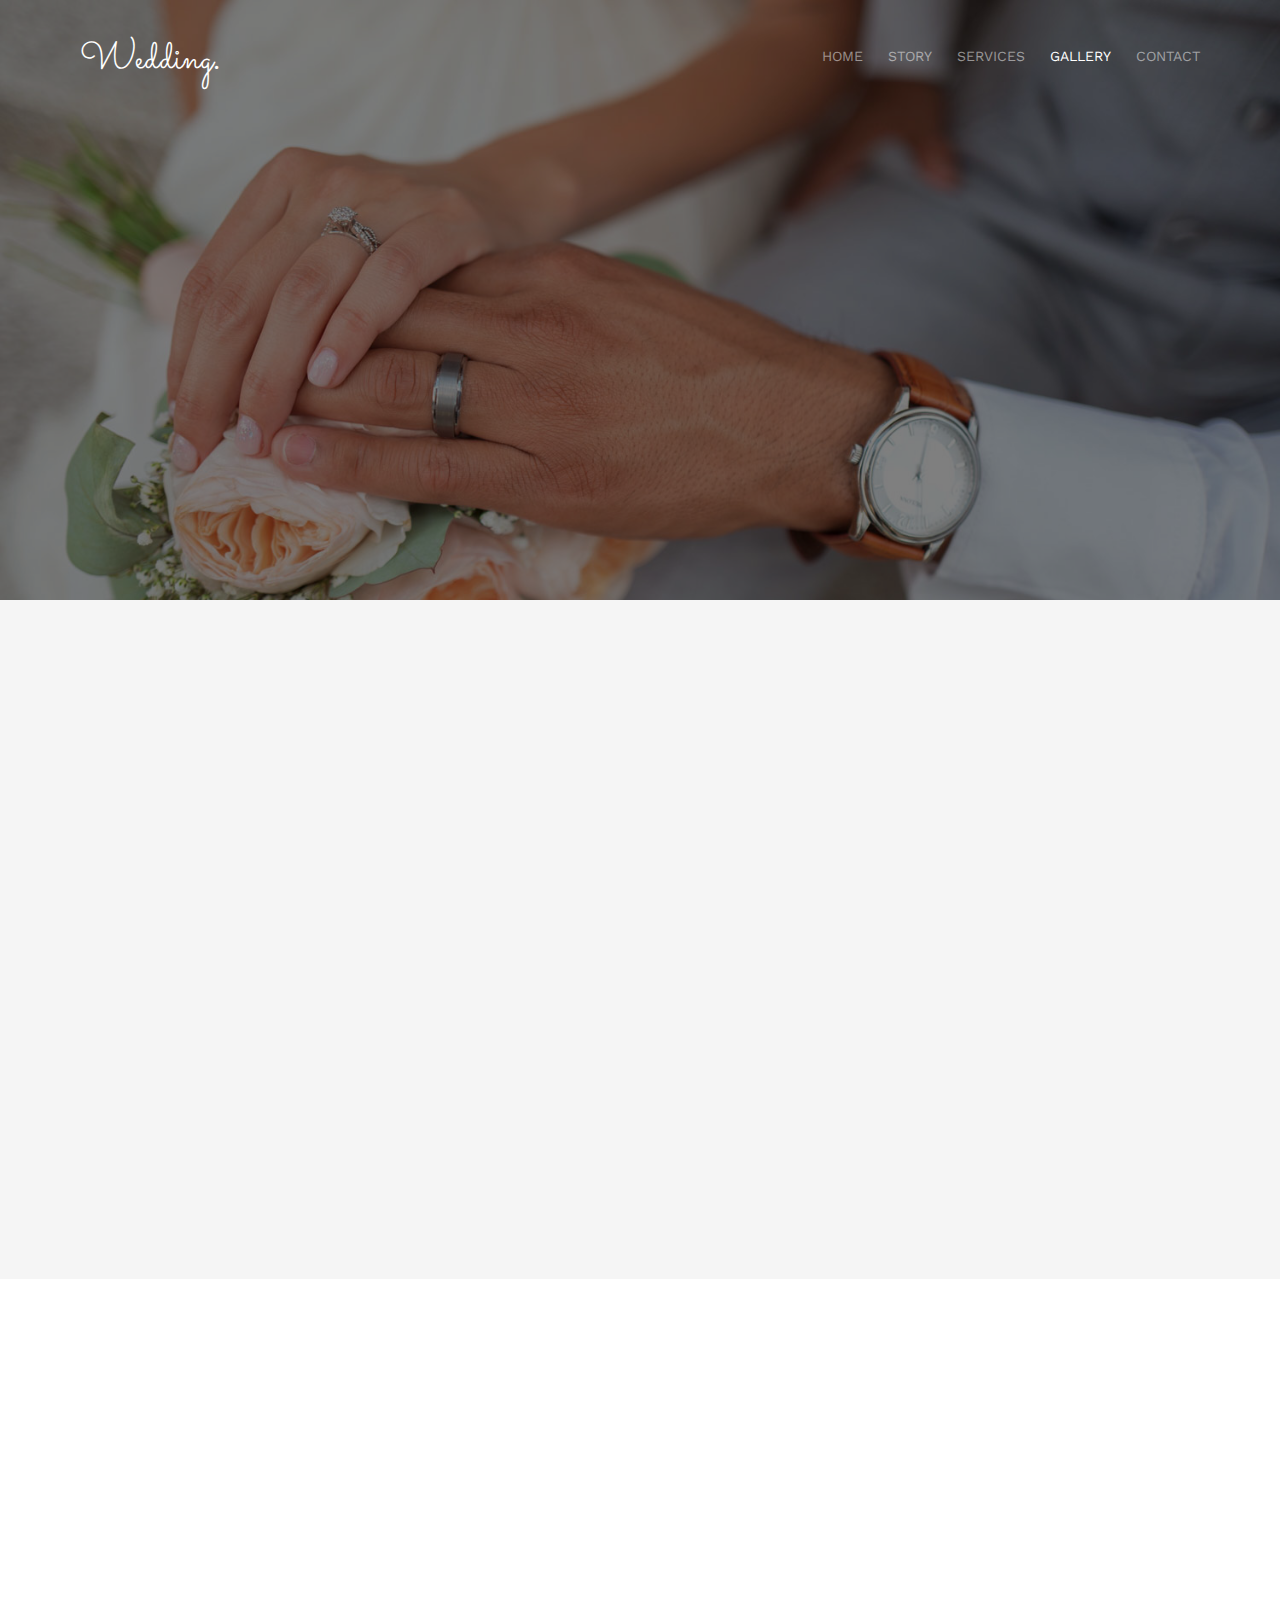
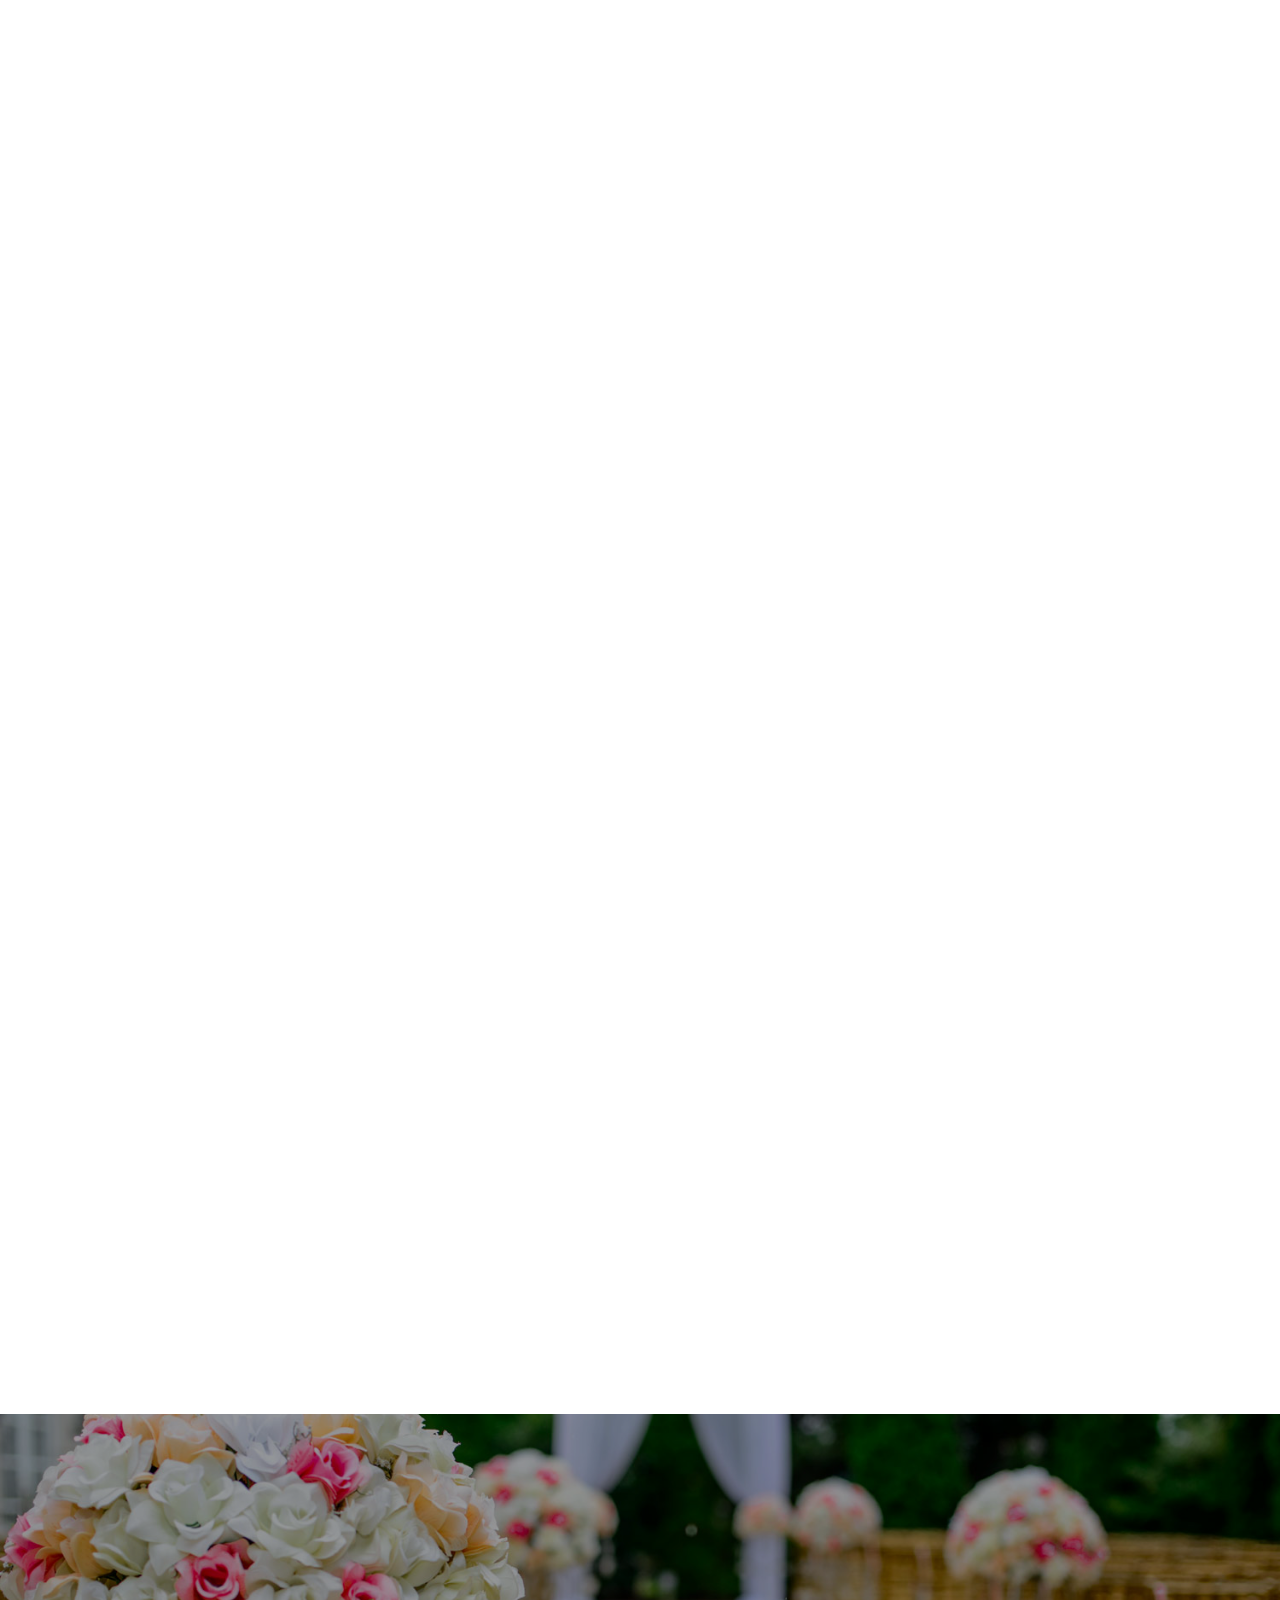
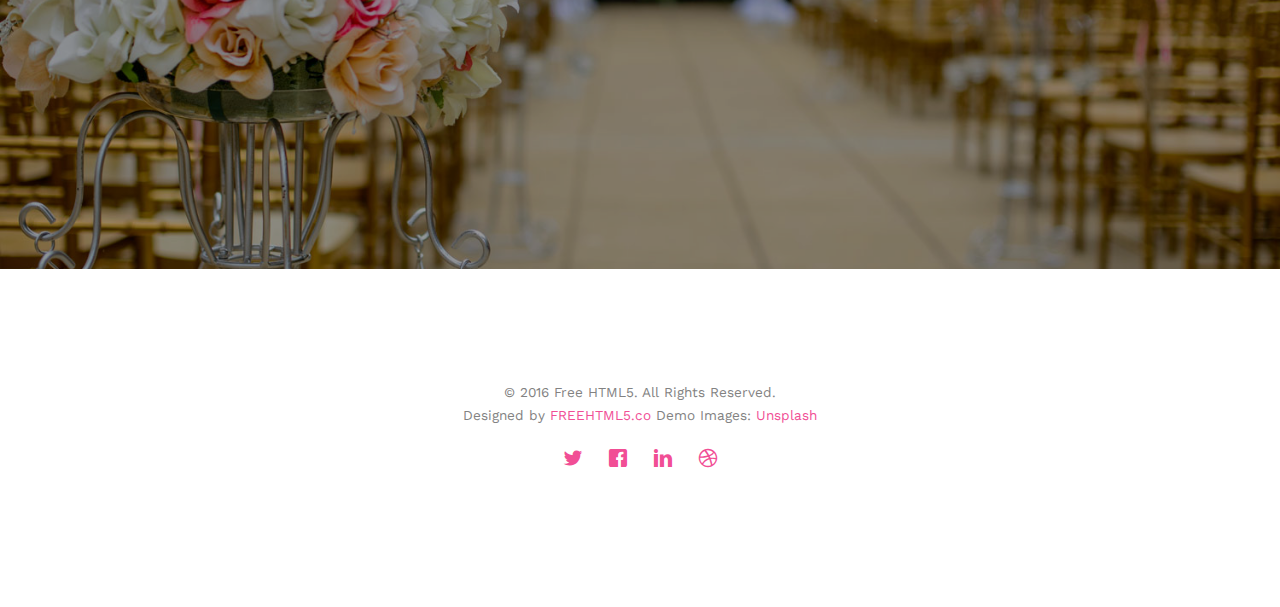
<file: gallery.html>
<!DOCTYPE html>
<!--[if lt IE 7]>      <html class="no-js lt-ie9 lt-ie8 lt-ie7"> <![endif]-->
<!--[if IE 7]>         <html class="no-js lt-ie9 lt-ie8"> <![endif]-->
<!--[if IE 8]>         <html class="no-js lt-ie9"> <![endif]-->
<!--[if gt IE 8]><!--> <html class="no-js"> <!--<![endif]-->
	<head>
	<meta charset="utf-8">
	<meta http-equiv="X-UA-Compatible" content="IE=edge">
	<title>Wedding &mdash; 100% Free Fully Responsive HTML5 Template by FREEHTML5.co</title>
	<meta name="viewport" content="width=device-width, initial-scale=1">
	<meta name="description" content="Free HTML5 Template by FREEHTML5.CO" />
	<meta name="keywords" content="free html5, free template, free bootstrap, html5, css3, mobile first, responsive" />
	<meta name="author" content="FREEHTML5.CO" />

  <!-- 
	//////////////////////////////////////////////////////

	FREE HTML5 TEMPLATE 
	DESIGNED & DEVELOPED by FREEHTML5.CO
		
	Website: 		http://freehtml5.co/
	Email: 			info@freehtml5.co
	Twitter: 		http://twitter.com/fh5co
	Facebook: 		https://www.facebook.com/fh5co

	//////////////////////////////////////////////////////
	 -->

  	<!-- Facebook and Twitter integration -->
	<meta property="og:title" content=""/>
	<meta property="og:image" content=""/>
	<meta property="og:url" content=""/>
	<meta property="og:site_name" content=""/>
	<meta property="og:description" content=""/>
	<meta name="twitter:title" content="" />
	<meta name="twitter:image" content="" />
	<meta name="twitter:url" content="" />
	<meta name="twitter:card" content="" />

	<link href='https://fonts.googleapis.com/css?family=Work+Sans:400,300,600,400italic,700' rel='stylesheet' type='text/css'>
	<link href="https://fonts.googleapis.com/css?family=Sacramento" rel="stylesheet">
	
	<!-- Animate.css -->
	<link rel="stylesheet" href="css/animate.css">
	<!-- Icomoon Icon Fonts-->
	<link rel="stylesheet" href="css/icomoon.css">
	<!-- Bootstrap  -->
	<link rel="stylesheet" href="css/bootstrap.css">

	<!-- Magnific Popup -->
	<link rel="stylesheet" href="css/magnific-popup.css">

	<!-- Owl Carousel  -->
	<link rel="stylesheet" href="css/owl.carousel.min.css">
	<link rel="stylesheet" href="css/owl.theme.default.min.css">

	<!-- Theme style  -->
	<link rel="stylesheet" href="css/style.css">

	<!-- Modernizr JS -->
	<script src="js/modernizr-2.6.2.min.js"></script>
	<!-- FOR IE9 below -->
	<!--[if lt IE 9]>
	<script src="js/respond.min.js"></script>
	<![endif]-->

	</head>
	<body>
		
	<div class="fh5co-loader"></div>
	
	<div id="page">
	<nav class="fh5co-nav" role="navigation">
		<div class="container">
			<div class="row">
				<div class="col-xs-2">
					<div id="fh5co-logo"><a href="index.html">Wedding<strong>.</strong></a></div>
				</div>
				<div class="col-xs-10 text-right menu-1">
					<ul>
						<li><a href="index.html">Home</a></li>
						<li><a href="about.html">Story</a></li>
						<li class="has-dropdown">
							<a href="services.html">Services</a>
							<ul class="dropdown">
								<li><a href="#">Web Design</a></li>
								<li><a href="#">eCommerce</a></li>
								<li><a href="#">Branding</a></li>
								<li><a href="#">API</a></li>
							</ul>
						</li>
						<li class="has-dropdown active">
							<a href="gallery.html">Gallery</a>
							<ul class="dropdown">
								<li><a href="#">HTML5</a></li>
								<li><a href="#">CSS3</a></li>
								<li><a href="#">Sass</a></li>
								<li><a href="#">jQuery</a></li>
							</ul>
						</li>
						<li><a href="contact.html">Contact</a></li>
					</ul>
				</div>
			</div>
			
		</div>
	</nav>

	<header id="fh5co-header" class="fh5co-cover fh5co-cover-sm" role="banner" style="background-image:url(images/img_bg_1.jpg);">
		<div class="overlay"></div>
		<div class="fh5co-container">
			<div class="row">
				<div class="col-md-8 col-md-offset-2 text-center">
					<div class="display-t">
						<div class="display-tc animate-box" data-animate-effect="fadeIn">
							<h1>Gallery</h1>
							<h2>Free html5 templates Made by <a href="http://freehtml5.co" target="_blank">FreeHTML5.co</a></h2>
						</div>
					</div>
				</div>
			</div>
		</div>
	</header>

	<div id="fh5co-couple" class="fh5co-section-gray">
		<div class="container">
			<div class="row">
				<div class="col-md-8 col-md-offset-2 text-center fh5co-heading animate-box">
					<h2>Hello!</h2>
					<h3>November 28th, 2016 New York, USA</h3>
					<p>We invited you to celebrate our wedding</p>
				</div>
			</div>
			<div class="couple-wrap animate-box">
				<div class="couple-half">
					<div class="groom">
						<img src="images/groom.jpg" alt="groom" class="img-responsive">
					</div>
					<div class="desc-groom">
						<h3>Joefrey Mahusay</h3>
						<p>Far far away, behind the word mountains, far from the countries Vokalia and Consonantia, there live the blind texts. Separated they live in Bookmarksgrove</p>
					</div>
				</div>
				<p class="heart text-center"><i class="icon-heart2"></i></p>
				<div class="couple-half">
					<div class="bride">
						<img src="images/bride.jpg" alt="groom" class="img-responsive">
					</div>
					<div class="desc-bride">
						<h3>Sheila Mahusay</h3>
						<p>Far far away, behind the word mountains, far from the countries Vokalia and Consonantia, there live the blind texts. Separated they live in Bookmarksgrove</p>
					</div>
				</div>
			</div>
		</div>
	</div>

	<div id="fh5co-gallery">
		<div class="container">
			<div class="row">
				<div class="col-md-8 col-md-offset-2 text-center fh5co-heading animate-box">
					<span>Our Memories</span>
					<h2>Wedding Gallery</h2>
					<p>Far far away, behind the word mountains, far from the countries Vokalia and Consonantia, there live the blind texts.</p>
				</div>
			</div>
			<div class="row row-bottom-padded-md">
				<div class="col-md-12">
					<ul id="fh5co-gallery-list">
						
						<li class="one-third animate-box" data-animate-effect="fadeIn" style="background-image: url(images/gallery-1.jpg); "> 
						<a href="images/gallery-1.jpg">
							<div class="case-studies-summary">
								<span>14 Photos</span>
								<h2>Two Glas of Juice</h2>
							</div>
						</a>
					</li>
					<li class="one-third animate-box" data-animate-effect="fadeIn" style="background-image: url(images/gallery-2.jpg); ">
						<a href="#" class="color-2">
							<div class="case-studies-summary">
								<span>30 Photos</span>
								<h2>Timer starts now!</h2>
							</div>
						</a>
					</li>


					<li class="one-third animate-box" data-animate-effect="fadeIn" style="background-image: url(images/gallery-3.jpg); ">
						<a href="#" class="color-3">
							<div class="case-studies-summary">
								<span>90 Photos</span>
								<h2>Beautiful sunset</h2>
							</div>
						</a>
					</li>
					<li class="one-third animate-box" data-animate-effect="fadeIn" style="background-image: url(images/gallery-4.jpg); ">
						<a href="#" class="color-4">
							<div class="case-studies-summary">
								<span>12 Photos</span>
								<h2>Company's Conference Room</h2>
							</div>
						</a>
					</li>

						<li class="one-third animate-box" data-animate-effect="fadeIn" style="background-image: url(images/gallery-5.jpg); ">
							<a href="#" class="color-3">
								<div class="case-studies-summary">
									<span>50 Photos</span>
									<h2>Useful baskets</h2>
								</div>
							</a>
						</li>
						<li class="one-third animate-box" data-animate-effect="fadeIn" style="background-image: url(images/gallery-6.jpg); ">
							<a href="#" class="color-4">
								<div class="case-studies-summary">
									<span>45 Photos</span>
									<h2>Skater man in the road</h2>
								</div>
							</a>
						</li>

						<li class="one-third animate-box" data-animate-effect="fadeIn" style="background-image: url(images/gallery-7.jpg); ">
							<a href="#" class="color-4">
								<div class="case-studies-summary">
									<span>35 Photos</span>
									<h2>Two Glas of Juice</h2>
								</div>
							</a>
						</li>

						<li class="one-third animate-box" data-animate-effect="fadeIn" style="background-image: url(images/gallery-8.jpg); "> 
							<a href="#" class="color-5">
								<div class="case-studies-summary">
									<span>90 Photos</span>
									<h2>Timer starts now!</h2>
								</div>
							</a>
						</li>
						<li class="one-third animate-box" data-animate-effect="fadeIn" style="background-image: url(images/gallery-9.jpg); ">
							<a href="#" class="color-6">
								<div class="case-studies-summary">
									<span>56 Photos</span>
									<h2>Beautiful sunset</h2>
								</div>
							</a>
						</li>
					</ul>		
				</div>
			</div>
		</div>
	</div>

	<div id="fh5co-started" class="fh5co-bg" style="background-image:url(images/img_bg_4.jpg);">
		<div class="overlay"></div>
		<div class="container">
			<div class="row animate-box">
				<div class="col-md-8 col-md-offset-2 text-center fh5co-heading">
					<h2>Are You Attending?</h2>
					<p>Please Fill-up the form to notify you that you're attending. Thanks.</p>
				</div>
			</div>
			<div class="row animate-box">
				<div class="col-md-10 col-md-offset-1">
					<form class="form-inline">
						<div class="col-md-4 col-sm-4">
							<div class="form-group">
								<label for="name" class="sr-only">Name</label>
								<input type="name" class="form-control" id="name" placeholder="Name">
							</div>
						</div>
						<div class="col-md-4 col-sm-4">
							<div class="form-group">
								<label for="email" class="sr-only">Email</label>
								<input type="email" class="form-control" id="email" placeholder="Email">
							</div>
						</div>
						<div class="col-md-4 col-sm-4">
							<button type="submit" class="btn btn-default btn-block">I am Attending</button>
						</div>
					</form>
				</div>
			</div>
		</div>
	</div>

	<footer id="fh5co-footer" role="contentinfo">
		<div class="container">

			<div class="row copyright">
				<div class="col-md-12 text-center">
					<p>
						<small class="block">&copy; 2016 Free HTML5. All Rights Reserved.</small> 
						<small class="block">Designed by <a href="http://freehtml5.co/" target="_blank">FREEHTML5.co</a> Demo Images: <a href="http://unsplash.co/" target="_blank">Unsplash</a></small>
					</p>
					<p>
						<ul class="fh5co-social-icons">
							<li><a href="#"><i class="icon-twitter"></i></a></li>
							<li><a href="#"><i class="icon-facebook"></i></a></li>
							<li><a href="#"><i class="icon-linkedin"></i></a></li>
							<li><a href="#"><i class="icon-dribbble"></i></a></li>
						</ul>
					</p>
				</div>
			</div>

		</div>
	</footer>
	</div>

	<div class="gototop js-top">
		<a href="#" class="js-gotop"><i class="icon-arrow-up"></i></a>
	</div>
	
	<!-- jQuery -->
	<script src="js/jquery.min.js"></script>
	<!-- jQuery Easing -->
	<script src="js/jquery.easing.1.3.js"></script>
	<!-- Bootstrap -->
	<script src="js/bootstrap.min.js"></script>
	<!-- Waypoints -->
	<script src="js/jquery.waypoints.min.js"></script>
	<!-- Carousel -->
	<script src="js/owl.carousel.min.js"></script>
	<!-- countTo -->
	<script src="js/jquery.countTo.js"></script>

	<!-- Stellar -->
	<script src="js/jquery.stellar.min.js"></script>
	<!-- Magnific Popup -->
	<script src="js/jquery.magnific-popup.min.js"></script>
	<script src="js/magnific-popup-options.js"></script>

	<!-- Main -->
	<script src="js/main.js"></script>


	</body>
</html>
</file>
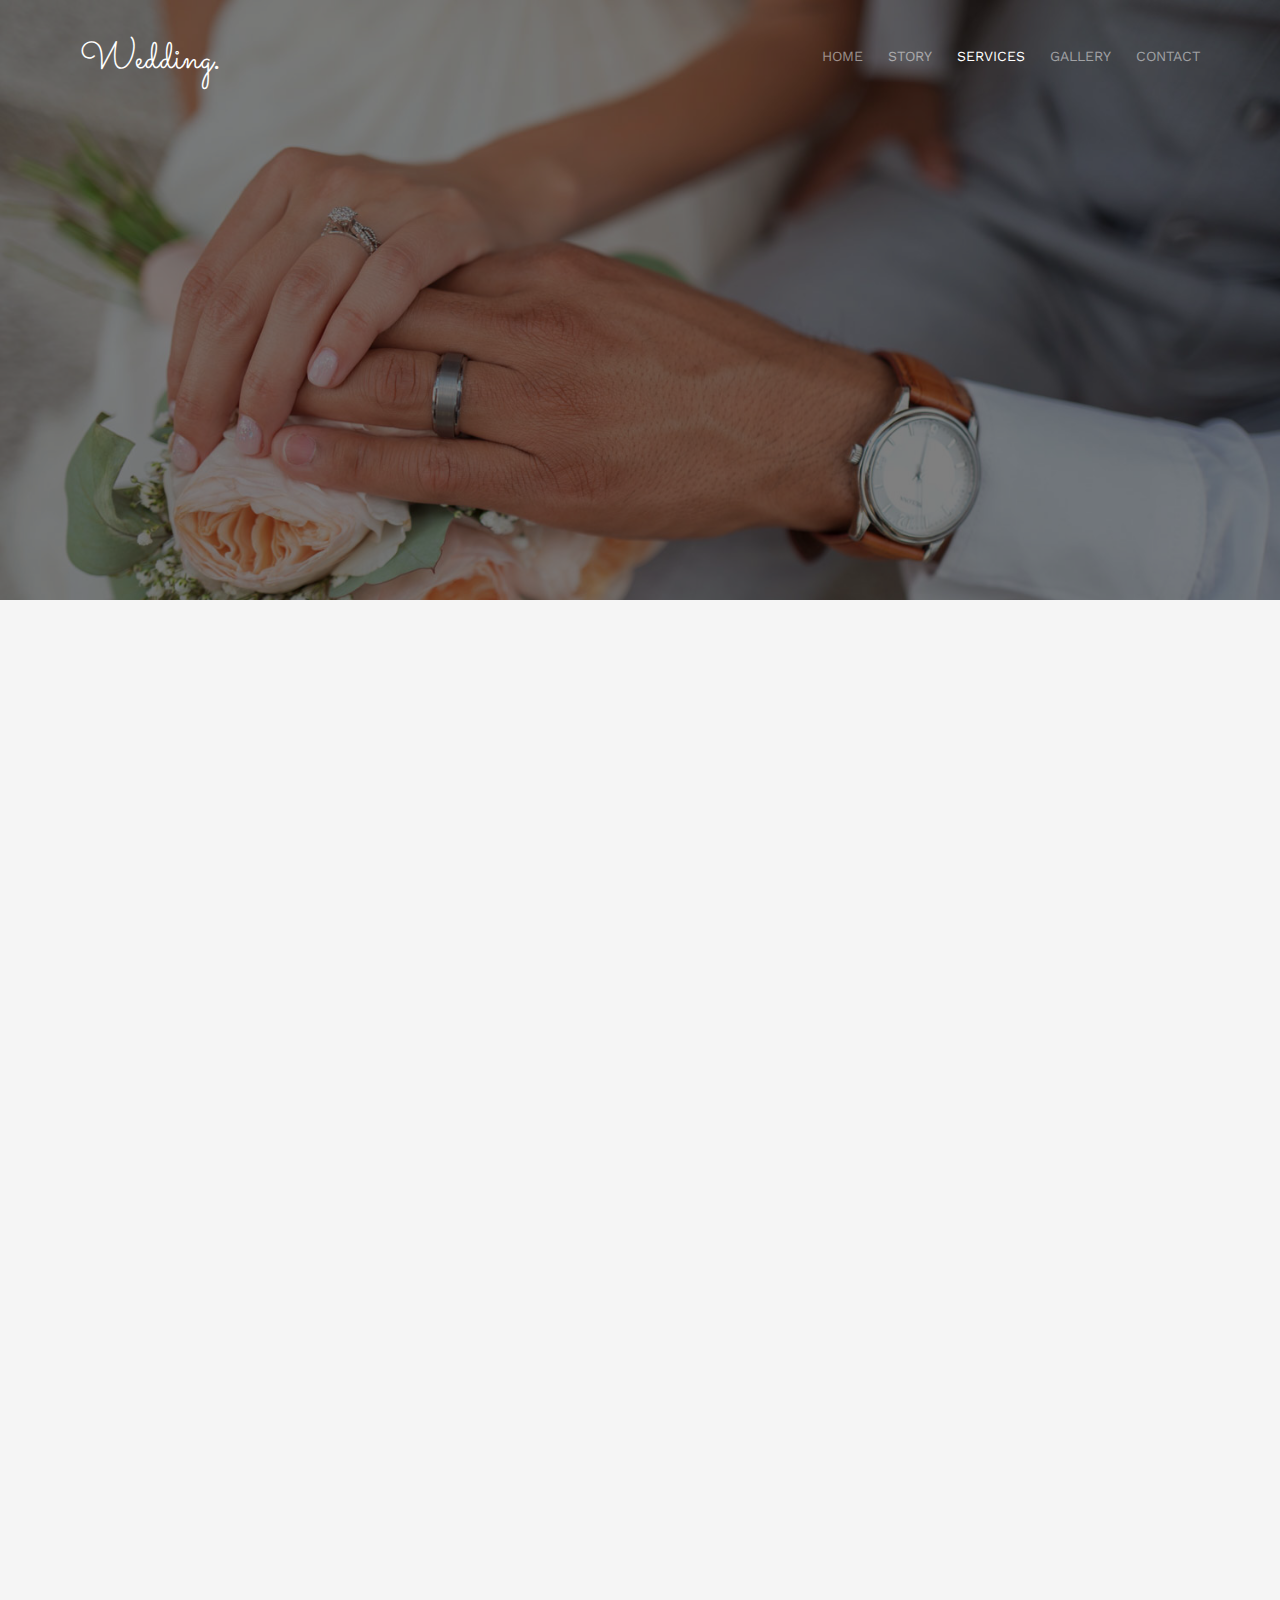
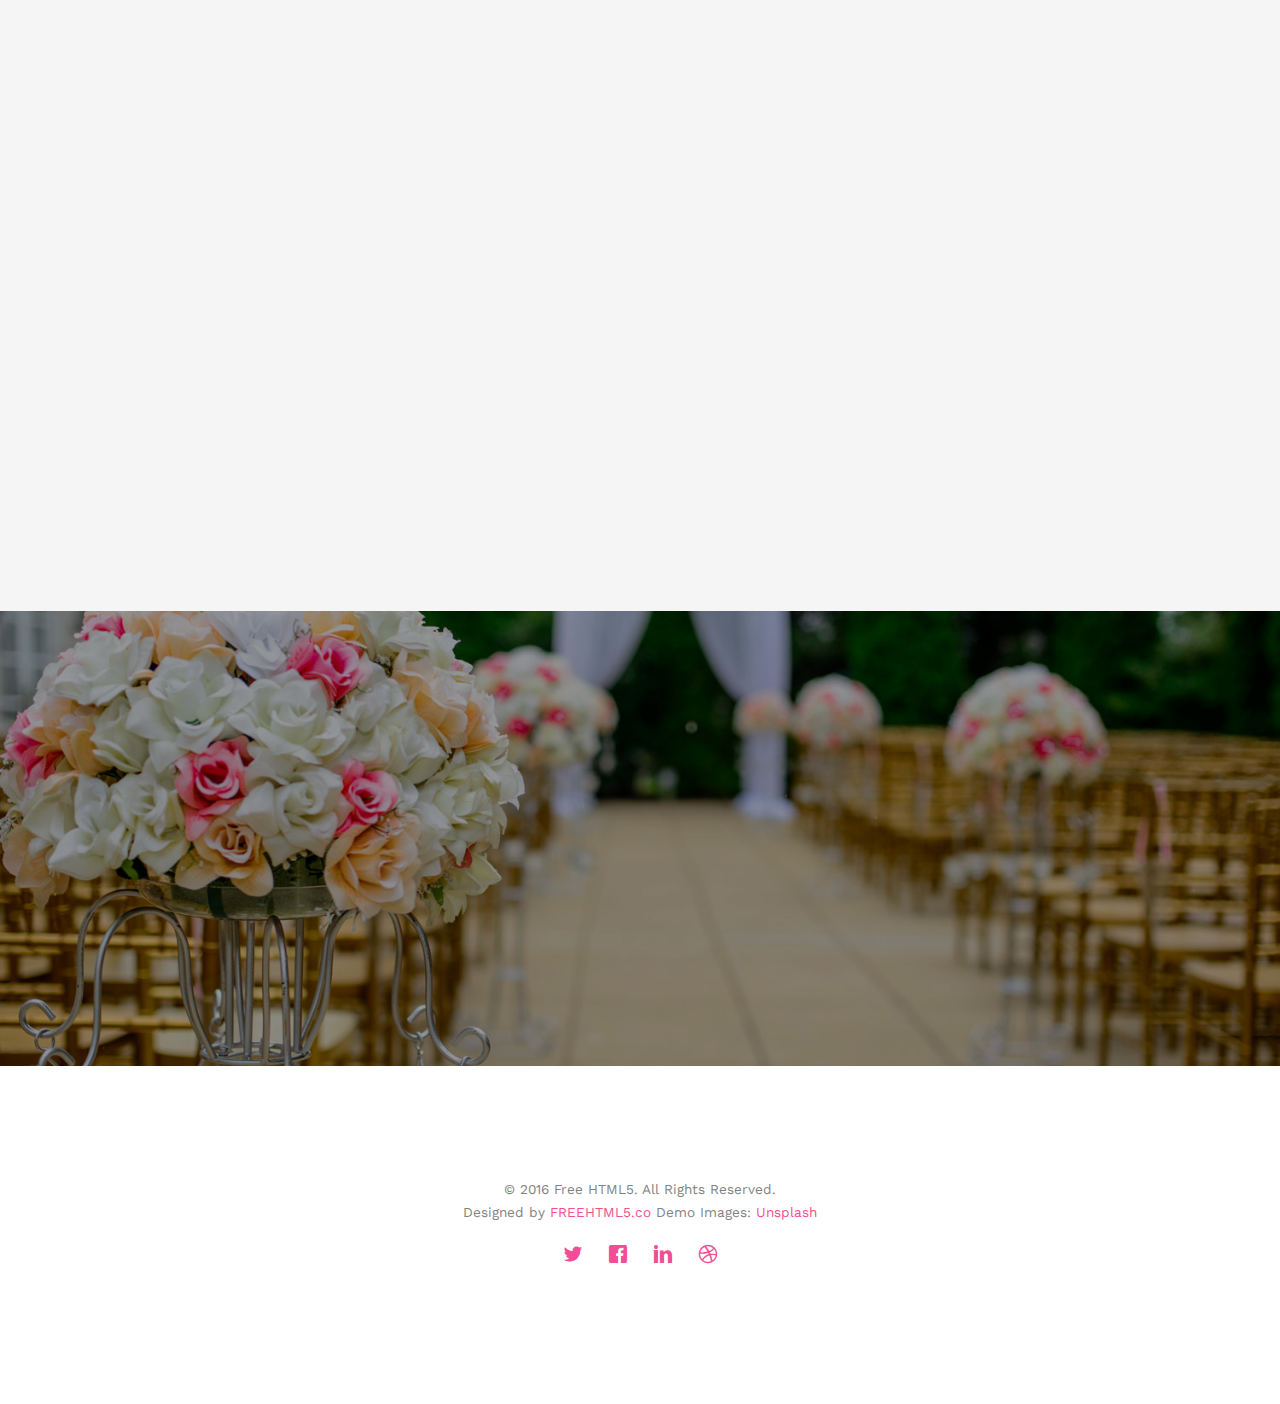
<file: services.html>
<!DOCTYPE html>
<!--[if lt IE 7]>      <html class="no-js lt-ie9 lt-ie8 lt-ie7"> <![endif]-->
<!--[if IE 7]>         <html class="no-js lt-ie9 lt-ie8"> <![endif]-->
<!--[if IE 8]>         <html class="no-js lt-ie9"> <![endif]-->
<!--[if gt IE 8]><!--> <html class="no-js"> <!--<![endif]-->
	<head>
	<meta charset="utf-8">
	<meta http-equiv="X-UA-Compatible" content="IE=edge">
	<title>Wedding &mdash; 100% Free Fully Responsive HTML5 Template by FREEHTML5.co</title>
	<meta name="viewport" content="width=device-width, initial-scale=1">
	<meta name="description" content="Free HTML5 Template by FREEHTML5.CO" />
	<meta name="keywords" content="free html5, free template, free bootstrap, html5, css3, mobile first, responsive" />
	<meta name="author" content="FREEHTML5.CO" />

  <!-- 
	//////////////////////////////////////////////////////

	FREE HTML5 TEMPLATE 
	DESIGNED & DEVELOPED by FREEHTML5.CO
		
	Website: 		http://freehtml5.co/
	Email: 			info@freehtml5.co
	Twitter: 		http://twitter.com/fh5co
	Facebook: 		https://www.facebook.com/fh5co

	//////////////////////////////////////////////////////
	 -->

  	<!-- Facebook and Twitter integration -->
	<meta property="og:title" content=""/>
	<meta property="og:image" content=""/>
	<meta property="og:url" content=""/>
	<meta property="og:site_name" content=""/>
	<meta property="og:description" content=""/>
	<meta name="twitter:title" content="" />
	<meta name="twitter:image" content="" />
	<meta name="twitter:url" content="" />
	<meta name="twitter:card" content="" />

	<link href='https://fonts.googleapis.com/css?family=Work+Sans:400,300,600,400italic,700' rel='stylesheet' type='text/css'>
	<link href="https://fonts.googleapis.com/css?family=Sacramento" rel="stylesheet">
	
	<!-- Animate.css -->
	<link rel="stylesheet" href="css/animate.css">
	<!-- Icomoon Icon Fonts-->
	<link rel="stylesheet" href="css/icomoon.css">
	<!-- Bootstrap  -->
	<link rel="stylesheet" href="css/bootstrap.css">

	<!-- Magnific Popup -->
	<link rel="stylesheet" href="css/magnific-popup.css">

	<!-- Owl Carousel  -->
	<link rel="stylesheet" href="css/owl.carousel.min.css">
	<link rel="stylesheet" href="css/owl.theme.default.min.css">

	<!-- Theme style  -->
	<link rel="stylesheet" href="css/style.css">

	<!-- Modernizr JS -->
	<script src="js/modernizr-2.6.2.min.js"></script>
	<!-- FOR IE9 below -->
	<!--[if lt IE 9]>
	<script src="js/respond.min.js"></script>
	<![endif]-->

	</head>
	<body>
		
	<div class="fh5co-loader"></div>
	
	<div id="page">
	<nav class="fh5co-nav" role="navigation">
		<div class="container">
			<div class="row">
				<div class="col-xs-2">
					<div id="fh5co-logo"><a href="index.html">Wedding<strong>.</strong></a></div>
				</div>
				<div class="col-xs-10 text-right menu-1">
					<ul>
						<li><a href="index.html">Home</a></li>
						<li><a href="about.html">Story</a></li>
						<li class="has-dropdown active">
							<a href="services.html">Services</a>
							<ul class="dropdown">
								<li><a href="#">Web Design</a></li>
								<li><a href="#">eCommerce</a></li>
								<li><a href="#">Branding</a></li>
								<li><a href="#">API</a></li>
							</ul>
						</li>
						<li class="has-dropdown">
							<a href="gallery.html">Gallery</a>
							<ul class="dropdown">
								<li><a href="#">HTML5</a></li>
								<li><a href="#">CSS3</a></li>
								<li><a href="#">Sass</a></li>
								<li><a href="#">jQuery</a></li>
							</ul>
						</li>
						<li><a href="contact.html">Contact</a></li>
					</ul>
				</div>
			</div>
			
		</div>
	</nav>

	<header id="fh5co-header" class="fh5co-cover fh5co-cover-sm" role="banner" style="background-image:url(images/img_bg_1.jpg);">
		<div class="overlay"></div>
		<div class="fh5co-container">
			<div class="row">
				<div class="col-md-8 col-md-offset-2 text-center">
					<div class="display-t">
						<div class="display-tc animate-box" data-animate-effect="fadeIn">
							<h1>Services</h1>
							<h2>Free html5 templates Made by <a href="http://freehtml5.co" target="_blank">FreeHTML5.co</a></h2>
						</div>
					</div>
				</div>
			</div>
		</div>
	</header>

	<div id="fh5co-couple" class="fh5co-section-gray">
		<div class="container">
			<div class="row">
				<div class="col-md-8 col-md-offset-2 text-center fh5co-heading animate-box">
					<h2>Hello!</h2>
					<h3>November 28th, 2016 New York, USA</h3>
					<p>We invited you to celebrate our wedding</p>
				</div>
			</div>
			<div class="couple-wrap animate-box">
				<div class="couple-half">
					<div class="groom">
						<img src="images/groom.jpg" alt="groom" class="img-responsive">
					</div>
					<div class="desc-groom">
						<h3>Joefrey Mahusay</h3>
						<p>Far far away, behind the word mountains, far from the countries Vokalia and Consonantia, there live the blind texts. Separated they live in Bookmarksgrove</p>
					</div>
				</div>
				<p class="heart text-center"><i class="icon-heart2"></i></p>
				<div class="couple-half">
					<div class="bride">
						<img src="images/bride.jpg" alt="groom" class="img-responsive">
					</div>
					<div class="desc-bride">
						<h3>Sheila Mahusay</h3>
						<p>Far far away, behind the word mountains, far from the countries Vokalia and Consonantia, there live the blind texts. Separated they live in Bookmarksgrove</p>
					</div>
				</div>
			</div>
		</div>
	</div>

	<div id="fh5co-services" class="fh5co-section-gray">
		<div class="container">
			
			<div class="row animate-box">
				<div class="col-md-8 col-md-offset-2 text-center fh5co-heading">
					<h2>We Offer Services</h2>
					<p>Dignissimos asperiores vitae velit veniam totam fuga molestias accusamus alias autem provident. Odit ab aliquam dolor eius.</p>
				</div>
			</div>

			<div class="row">
				<div class="col-md-6">
					<div class="feature-left animate-box" data-animate-effect="fadeInLeft">
						<span class="icon">
							<i class="icon-calendar"></i>
						</span>
						<div class="feature-copy">
							<h3>We Organized Events</h3>
							<p>Facilis ipsum reprehenderit nemo molestias. Aut cum mollitia reprehenderit. Eos cumque dicta adipisci architecto culpa amet.</p>
						</div>
					</div>

					<div class="feature-left animate-box" data-animate-effect="fadeInLeft">
						<span class="icon">
							<i class="icon-image"></i>
						</span>
						<div class="feature-copy">
							<h3>Photoshoot</h3>
							<p>Facilis ipsum reprehenderit nemo molestias. Aut cum mollitia reprehenderit. Eos cumque dicta adipisci architecto culpa amet.</p>
						</div>
					</div>

					<div class="feature-left animate-box" data-animate-effect="fadeInLeft">
						<span class="icon">
							<i class="icon-video"></i>
						</span>
						<div class="feature-copy">
							<h3>Video Editing</h3>
							<p>Facilis ipsum reprehenderit nemo molestias. Aut cum mollitia reprehenderit. Eos cumque dicta adipisci architecto culpa amet.</p>
						</div>
					</div>

				</div>

				<div class="col-md-6 animate-box">
					<div class="fh5co-video fh5co-bg" style="background-image: url(images/img_bg_3.jpg); ">
						<a  href="https://vimeo.com/channels/staffpicks/93951774" class="popup-vimeo"><i class="icon-video2"></i></a>
						<div class="overlay"></div>
					</div>
				</div>
			</div>

			
		</div>
	</div>

	<div id="fh5co-started" class="fh5co-bg" style="background-image:url(images/img_bg_4.jpg);">
		<div class="overlay"></div>
		<div class="container">
			<div class="row animate-box">
				<div class="col-md-8 col-md-offset-2 text-center fh5co-heading">
					<h2>Are You Attending?</h2>
					<p>Please Fill-up the form to notify you that you're attending. Thanks.</p>
				</div>
			</div>
			<div class="row animate-box">
				<div class="col-md-10 col-md-offset-1">
					<form class="form-inline">
						<div class="col-md-4 col-sm-4">
							<div class="form-group">
								<label for="name" class="sr-only">Name</label>
								<input type="name" class="form-control" id="name" placeholder="Name">
							</div>
						</div>
						<div class="col-md-4 col-sm-4">
							<div class="form-group">
								<label for="email" class="sr-only">Email</label>
								<input type="email" class="form-control" id="email" placeholder="Email">
							</div>
						</div>
						<div class="col-md-4 col-sm-4">
							<button type="submit" class="btn btn-default btn-block">I am Attending</button>
						</div>
					</form>
				</div>
			</div>
		</div>
	</div>

	<footer id="fh5co-footer" role="contentinfo">
		<div class="container">

			<div class="row copyright">
				<div class="col-md-12 text-center">
					<p>
						<small class="block">&copy; 2016 Free HTML5. All Rights Reserved.</small> 
						<small class="block">Designed by <a href="http://freehtml5.co/" target="_blank">FREEHTML5.co</a> Demo Images: <a href="http://unsplash.co/" target="_blank">Unsplash</a></small>
					</p>
					<p>
						<ul class="fh5co-social-icons">
							<li><a href="#"><i class="icon-twitter"></i></a></li>
							<li><a href="#"><i class="icon-facebook"></i></a></li>
							<li><a href="#"><i class="icon-linkedin"></i></a></li>
							<li><a href="#"><i class="icon-dribbble"></i></a></li>
						</ul>
					</p>
				</div>
			</div>

		</div>
	</footer>
	</div>

	<div class="gototop js-top">
		<a href="#" class="js-gotop"><i class="icon-arrow-up"></i></a>
	</div>
	
	<!-- jQuery -->
	<script src="js/jquery.min.js"></script>
	<!-- jQuery Easing -->
	<script src="js/jquery.easing.1.3.js"></script>
	<!-- Bootstrap -->
	<script src="js/bootstrap.min.js"></script>
	<!-- Waypoints -->
	<script src="js/jquery.waypoints.min.js"></script>
	<!-- Carousel -->
	<script src="js/owl.carousel.min.js"></script>
	<!-- countTo -->
	<script src="js/jquery.countTo.js"></script>

	<!-- Stellar -->
	<script src="js/jquery.stellar.min.js"></script>
	<!-- Magnific Popup -->
	<script src="js/jquery.magnific-popup.min.js"></script>
	<script src="js/magnific-popup-options.js"></script>

	<!-- Main -->
	<script src="js/main.js"></script>

	</body>
</html>
</file>
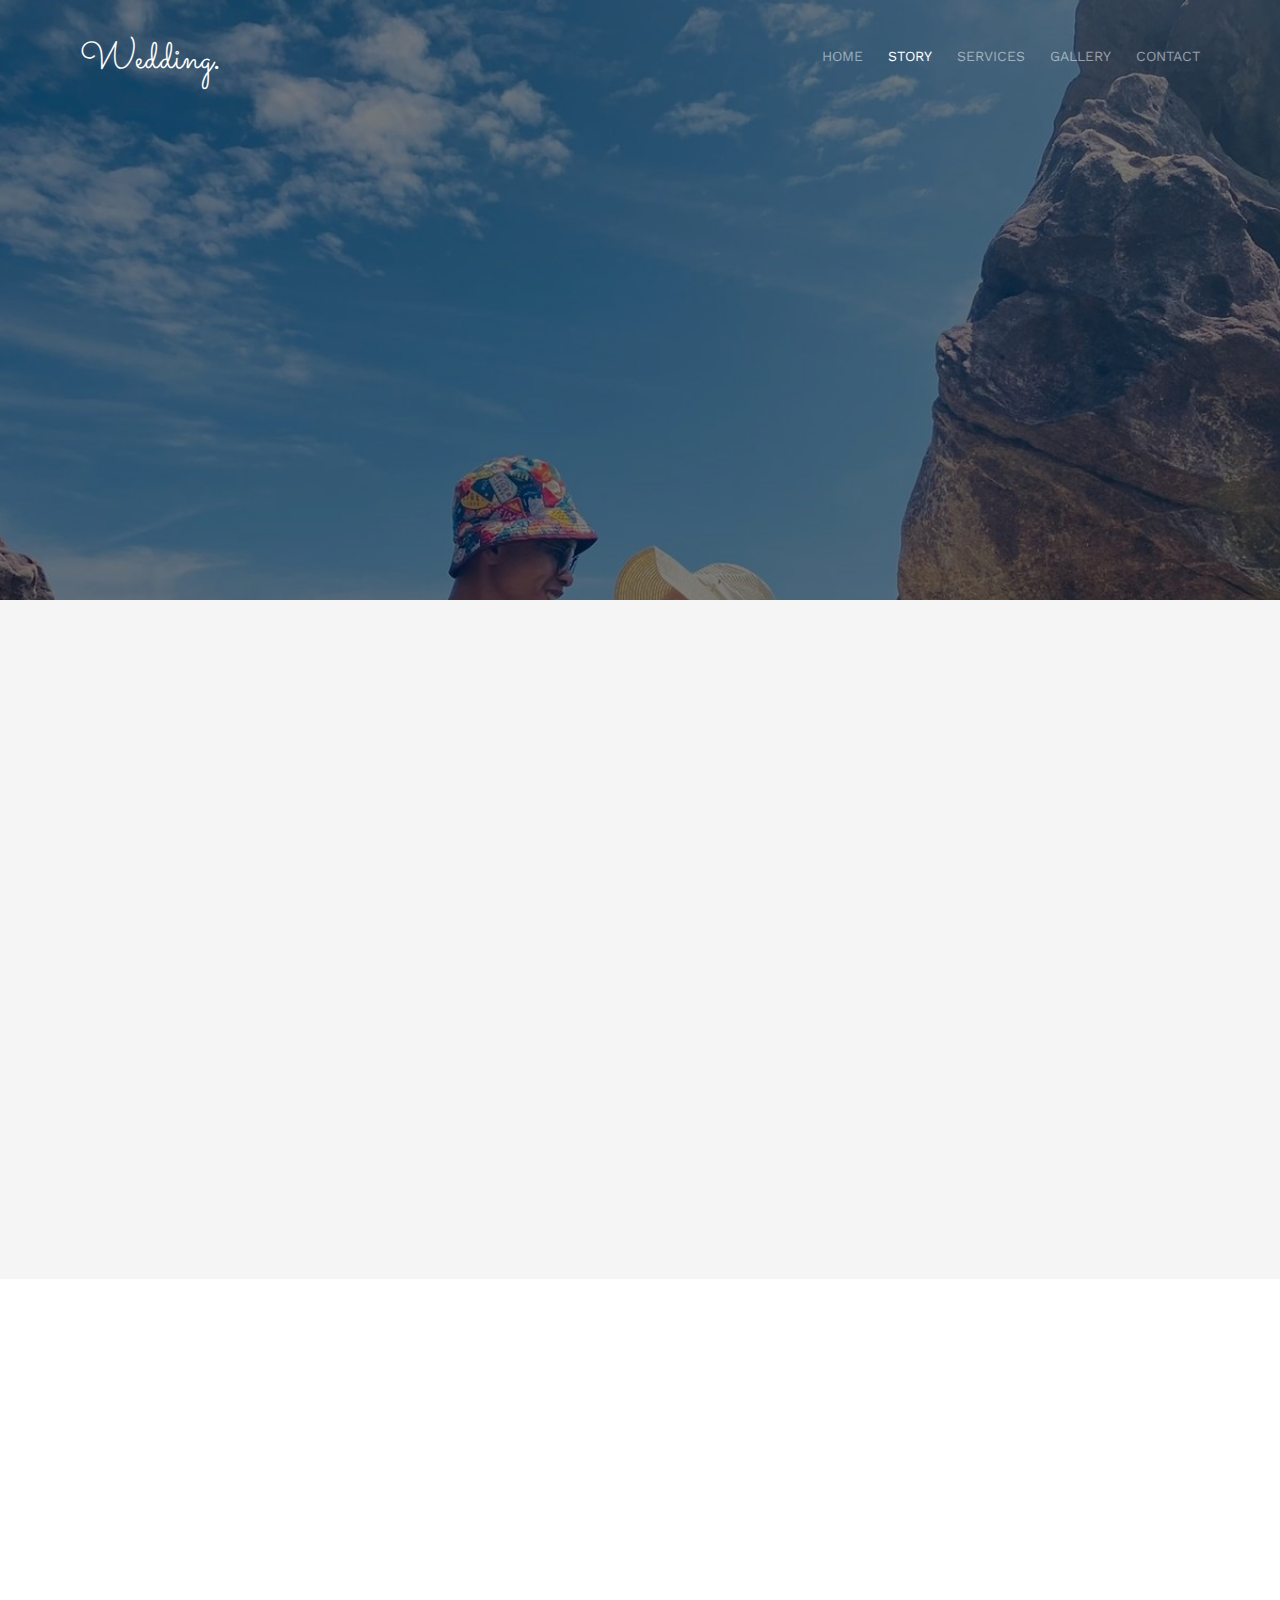
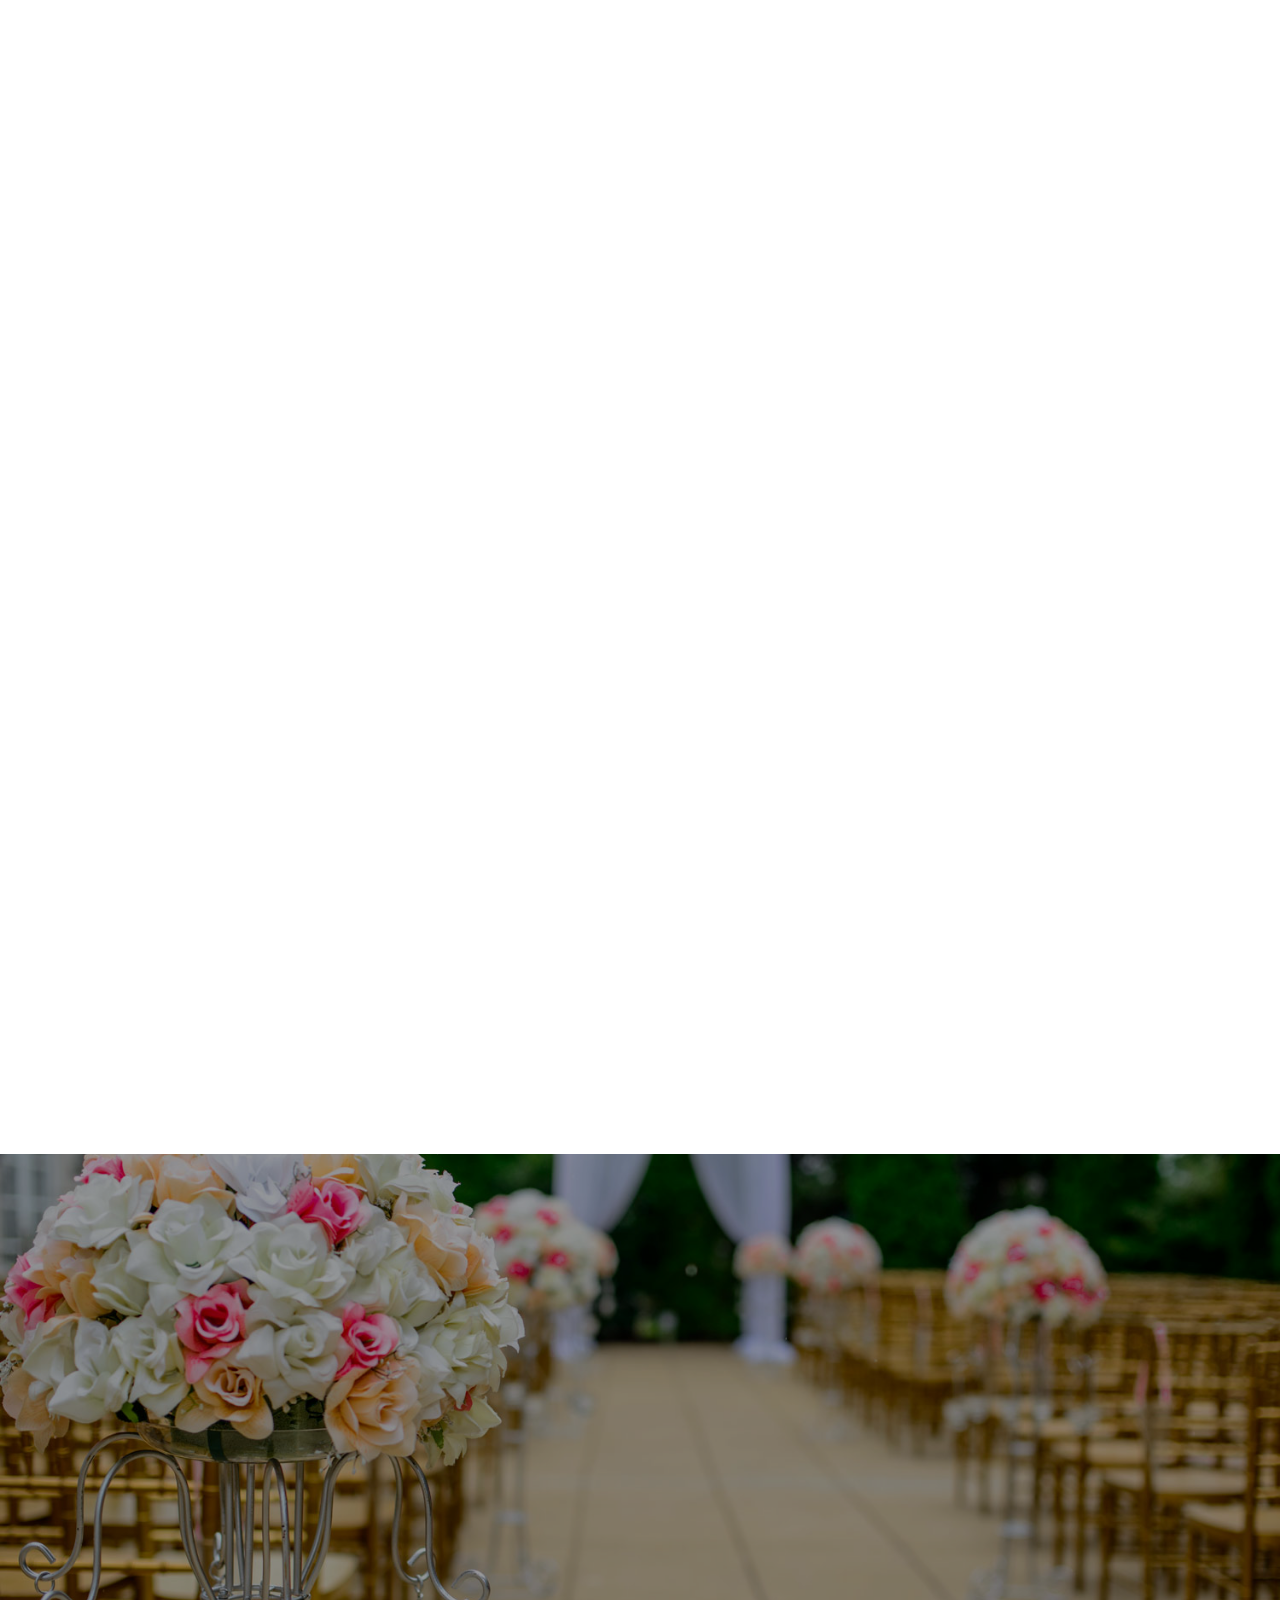
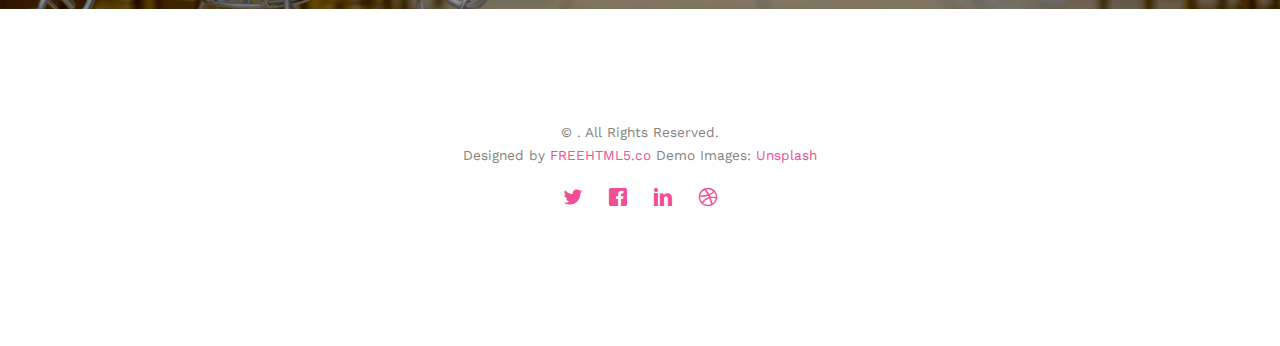
<file: wedding_project/about.html>
<!DOCTYPE html>
<!--[if lt IE 7]>      <html class="no-js lt-ie9 lt-ie8 lt-ie7"> <![endif]-->
<!--[if IE 7]>         <html class="no-js lt-ie9 lt-ie8"> <![endif]-->
<!--[if IE 8]>         <html class="no-js lt-ie9"> <![endif]-->
<!--[if gt IE 8]><!--> <html class="no-js"> <!--<![endif]-->
	<head>
	<meta charset="utf-8">
	<meta http-equiv="X-UA-Compatible" content="IE=edge">
	<title>Joy & Hesti &mdash; Undangan Nikah</title>
	<meta name="viewport" content="width=device-width, initial-scale=1">
	<meta name="description" content="Free HTML5 Template by FREEHTML5.CO" />
	<meta name="keywords" content="free html5, free template, free bootstrap, html5, css3, mobile first, responsive" />
	<meta name="author" content="FREEHTML5.CO" />

  <!-- 
	//////////////////////////////////////////////////////

	FREE HTML5 TEMPLATE 
	DESIGNED & DEVELOPED by FREEHTML5.CO
		
	Website: 		http://freehtml5.co/
	Email: 			info@freehtml5.co
	Twitter: 		http://twitter.com/fh5co
	Facebook: 		https://www.facebook.com/fh5co

	//////////////////////////////////////////////////////
	 -->

  	<!-- Facebook and Twitter integration -->
	<meta property="og:title" content=""/>
	<meta property="og:image" content=""/>
	<meta property="og:url" content=""/>
	<meta property="og:site_name" content=""/>
	<meta property="og:description" content=""/>
	<meta name="twitter:title" content="" />
	<meta name="twitter:image" content="" />
	<meta name="twitter:url" content="" />
	<meta name="twitter:card" content="" />

	<link href='https://fonts.googleapis.com/css?family=Work+Sans:400,300,600,400italic,700' rel='stylesheet' type='text/css'>
	<link href="https://fonts.googleapis.com/css?family=Sacramento" rel="stylesheet">
	
	<!-- Animate.css -->
	<link rel="stylesheet" href="css/animate.css">
	<!-- Icomoon Icon Fonts-->
	<link rel="stylesheet" href="css/icomoon.css">
	<!-- Bootstrap  -->
	<link rel="stylesheet" href="css/bootstrap.css">

	<!-- Magnific Popup -->
	<link rel="stylesheet" href="css/magnific-popup.css">

	<!-- Owl Carousel  -->
	<link rel="stylesheet" href="css/owl.carousel.min.css">
	<link rel="stylesheet" href="css/owl.theme.default.min.css">

	<!-- Theme style  -->
	<link rel="stylesheet" href="css/style.css">

	<!-- Modernizr JS -->
	<script src="js/modernizr-2.6.2.min.js"></script>
	<!-- FOR IE9 below -->
	<!--[if lt IE 9]>
	<script src="js/respond.min.js"></script>
	<![endif]-->

	</head>
	<body>
		
	<div class="fh5co-loader"></div>
	
	<div id="page">
	<nav class="fh5co-nav" role="navigation">
		<div class="container">
			<div class="row">
				<div class="col-xs-2">
					<div id="fh5co-logo"><a href="index.html">Wedding<strong>.</strong></a></div>
				</div>
				<div class="col-xs-10 text-right menu-1">
					<ul>
						<li><a href="index.html">Home</a></li>
						<li class="active"><a href="about.html">Story</a></li>
						<li class="has-dropdown">
							<a href="services.html">Services</a>
							<ul class="dropdown">
								<li><a href="#">Web Design</a></li>
								<li><a href="#">eCommerce</a></li>
								<li><a href="#">Branding</a></li>
								<li><a href="#">API</a></li>
							</ul>
						</li>
						<li class="has-dropdown">
							<a href="gallery.html">Gallery</a>
							<ul class="dropdown">
								<li><a href="#">Foto1</a></li>
								<!-- <li><a href="#">CSS3</a></li>
								<li><a href="#">Sass</a></li>
								<li><a href="#">jQuery</a></li> -->
							</ul>
						</li>
						<li><a href="contact.html">Contact</a></li>
					</ul>
				</div>
			</div>
			
		</div>
	</nav>

	<header id="fh5co-header" class="fh5co-cover fh5co-cover-sm" role="banner" style="background-image:url(images/img_bg_1.jpg);">
		<div class="overlay"></div>
		<div class="fh5co-container">
			<div class="row">
				<div class="col-md-8 col-md-offset-2 text-center">
					<div class="display-t">
						<div class="display-tc animate-box" data-animate-effect="fadeIn">
							<h1>Couple Story</h1>
							<h2> by <a href="http://freehtml5.co" target="_blank">.co</a></h2>
						</div>
					</div>
				</div>
			</div>
		</div>
	</header>

	<div id="fh5co-couple" class="fh5co-section-gray">
		<div class="container">
			<div class="row">
				<div class="col-md-8 col-md-offset-2 text-center fh5co-heading animate-box">
					<h2>Hello!</h2>
					<h3>January 16, 2024 Medan, Sumatera Utara</h3>
					<p>We invited you to celebrate our wedding</p>
				</div>
			</div>
			<div class="couple-wrap animate-box">
				<div class="couple-half">
					<div class="groom">
						<img src="images/groom.jpg" alt="groom" class="img-responsive">
					</div>
					<div class="desc-groom">
						<h3>Joy</h3>
						<p>Far far away, behind the word mountains, far from the countries Vokalia and Consonantia, there live the blind texts. Separated they live in Bookmarksgrove</p>
					</div>
				</div>
				<p class="heart text-center"><i class="icon-heart2"></i></p>
				<div class="couple-half">
					<div class="bride">
						<img src="images/bride.jpg" alt="groom" class="img-responsive">
					</div>
					<div class="desc-bride">
						<h3>Hesti</h3>
						<p>Far far away, behind the word mountains, far from the countries Vokalia and Consonantia, there live the blind texts. Separated they live in Bookmarksgrove</p>
					</div>
				</div>
			</div>
		</div>
	</div>

	<div id="fh5co-couple-story">
		<div class="container">
			<div class="row">
				<div class="col-md-8 col-md-offset-2 text-center fh5co-heading animate-box">
					<span>We Love Each Other</span>
					<h2>Our Story</h2>
					<p>Far far away, behind the word mountains, far from the countries Vokalia and Consonantia, there live the blind texts.</p>
				</div>
			</div>
			<div class="row">
				<div class="col-md-12 col-md-offset-0">
					<ul class="timeline animate-box">
						<li class="animate-box">
							<div class="timeline-badge" style="background-image:url(images/couple-1.jpg);"></div>
							<div class="timeline-panel">
								<div class="timeline-heading">
									<h3 class="timeline-title">First We Meet</h3>
									<span class="date">December 25, 2015</span>
								</div>
								<div class="timeline-body">
									<p>Far far away, behind the word mountains, far from the countries Vokalia and Consonantia, there live the blind texts. Separated they live in Bookmarksgrove right at the coast of the Semantics, a large language ocean.</p>
								</div>
							</div>
						</li>
						<li class="timeline-inverted animate-box">
							<div class="timeline-badge" style="background-image:url(images/couple-2.jpg);"></div>
							<div class="timeline-panel">
								<div class="timeline-heading">
									<h3 class="timeline-title">First Date</h3>
									<span class="date">December 28, 2015</span>
								</div>
								<div class="timeline-body">
									<p>Far far away, behind the word mountains, far from the countries Vokalia and Consonantia, there live the blind texts. Separated they live in Bookmarksgrove right at the coast of the Semantics, a large language ocean.</p>
								</div>
							</div>
						</li>
						<li class="animate-box">
							<div class="timeline-badge" style="background-image:url(images/couple-3.jpg);"></div>
							<div class="timeline-panel">
								<div class="timeline-heading">
									<h3 class="timeline-title">In A Relationship</h3>
									<span class="date">January 1, 2016</span>
								</div>
								<div class="timeline-body">
									<p>Far far away, behind the word mountains, far from the countries Vokalia and Consonantia, there live the blind texts. Separated they live in Bookmarksgrove right at the coast of the Semantics, a large language ocean.</p>
								</div>
							</div>
						</li>
			    	</ul>
				</div>
			</div>
		</div>
	</div>

	<div id="fh5co-started" class="fh5co-bg" style="background-image:url(images/img_bg_4.jpg);">
		<div class="overlay"></div>
		<div class="container">
			<div class="row animate-box">
				<div class="col-md-8 col-md-offset-2 text-center fh5co-heading">
					<h2>Are You Attending?</h2>
					<p>Please Fill-up the form to notify you that you're attending. Thanks.</p>
				</div>
			</div>
			<div class="row animate-box">
				<div class="col-md-10 col-md-offset-1">
					<form class="form-inline">
						<div class="col-md-4 col-sm-4">
							<div class="form-group">
								<label for="name" class="sr-only">Name</label>
								<input type="name" class="form-control" id="name" placeholder="Name">
							</div>
						</div>
						<div class="col-md-4 col-sm-4">
							<div class="form-group">
								<label for="email" class="sr-only">Email</label>
								<input type="email" class="form-control" id="email" placeholder="Email">
							</div>
						</div>
						<div class="col-md-4 col-sm-4">
							<button type="submit" class="btn btn-default btn-block">I am Attending</button>
						</div>
					</form>
				</div>
			</div>
		</div>
	</div>

	<footer id="fh5co-footer" role="contentinfo">
		<div class="container">
			<!-- <div class="row row-pb-md">
				<div class="col-md-4 fh5co-widget">
					<h3>The Company</h3>
					<p>Facilis ipsum reprehenderit nemo molestias. Aut cum mollitia reprehenderit. Eos cumque dicta adipisci architecto culpa amet.</p>
					<p><a href="#">Learn More</a></p>
				</div>
				<div class="col-md-2 col-sm-4 col-xs-6 col-md-push-1">
					<ul class="fh5co-footer-links">
						<li><a href="#">About</a></li>
						<li><a href="#">Help</a></li>
						<li><a href="#">Contact</a></li>
						<li><a href="#">Terms</a></li>
						<li><a href="#">Meetups</a></li>
					</ul>
				</div>

				<div class="col-md-2 col-sm-4 col-xs-6 col-md-push-1">
					<ul class="fh5co-footer-links">
						<li><a href="#">Shop</a></li>
						<li><a href="#">Privacy</a></li>
						<li><a href="#">Testimonials</a></li>
						<li><a href="#">Handbook</a></li>
						<li><a href="#">Held Desk</a></li>
					</ul>
				</div>

				<div class="col-md-2 col-sm-4 col-xs-6 col-md-push-1">
					<ul class="fh5co-footer-links">
						<li><a href="#">Find Designers</a></li>
						<li><a href="#">Find Deelopers</a></li>
						<li><a href="#">Teams</a></li>
						<li><a href="#">Advertise</a></li>
						<li><a href="#">API</a></li>
					</ul>
				</div>
			</div> -->

			<div class="row copyright">
				<div class="col-md-12 text-center">
					<p>
						<small class="block">&copy; . All Rights Reserved.</small> 
						<small class="block">Designed by <a href="http://freehtml5.co/" target="_blank">FREEHTML5.co</a> Demo Images: <a href="http://unsplash.co/" target="_blank">Unsplash</a></small>
					</p>
					<p>
						<ul class="fh5co-social-icons">
							<li><a href="#"><i class="icon-twitter"></i></a></li>
							<li><a href="#"><i class="icon-facebook"></i></a></li>
							<li><a href="#"><i class="icon-linkedin"></i></a></li>
							<li><a href="#"><i class="icon-dribbble"></i></a></li>
						</ul>
					</p>
				</div>
			</div>

		</div>
	</footer>
	</div>

	<div class="gototop js-top">
		<a href="#" class="js-gotop"><i class="icon-arrow-up"></i></a>
	</div>
	
	<!-- jQuery -->
	<script src="js/jquery.min.js"></script>
	<!-- jQuery Easing -->
	<script src="js/jquery.easing.1.3.js"></script>
	<!-- Bootstrap -->
	<script src="js/bootstrap.min.js"></script>
	<!-- Waypoints -->
	<script src="js/jquery.waypoints.min.js"></script>
	<!-- Carousel -->
	<script src="js/owl.carousel.min.js"></script>
	<!-- countTo -->
	<script src="js/jquery.countTo.js"></script>

	<!-- Stellar -->
	<script src="js/jquery.stellar.min.js"></script>
	<!-- Magnific Popup -->
	<script src="js/jquery.magnific-popup.min.js"></script>
	<script src="js/magnific-popup-options.js"></script>

	<!-- Main -->
	<script src="js/main.js"></script>

	</body>
</html>
</file>
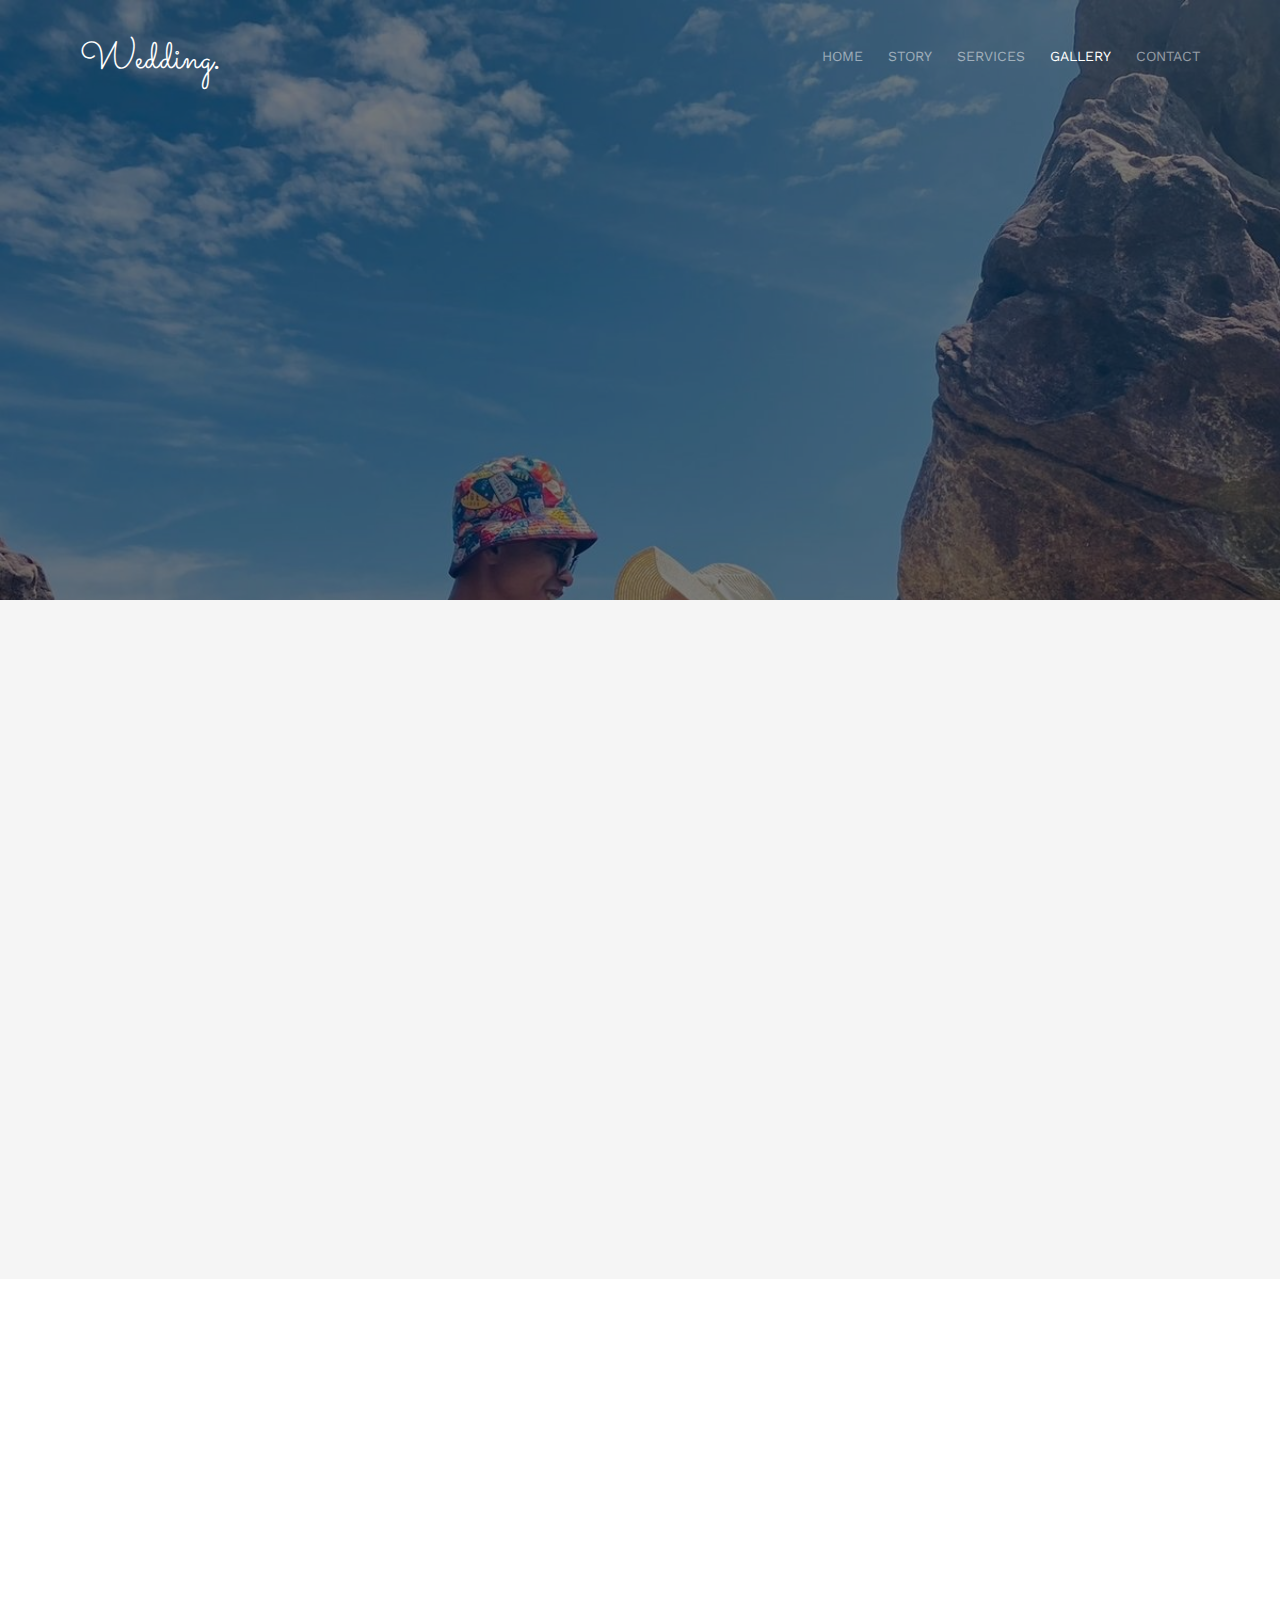
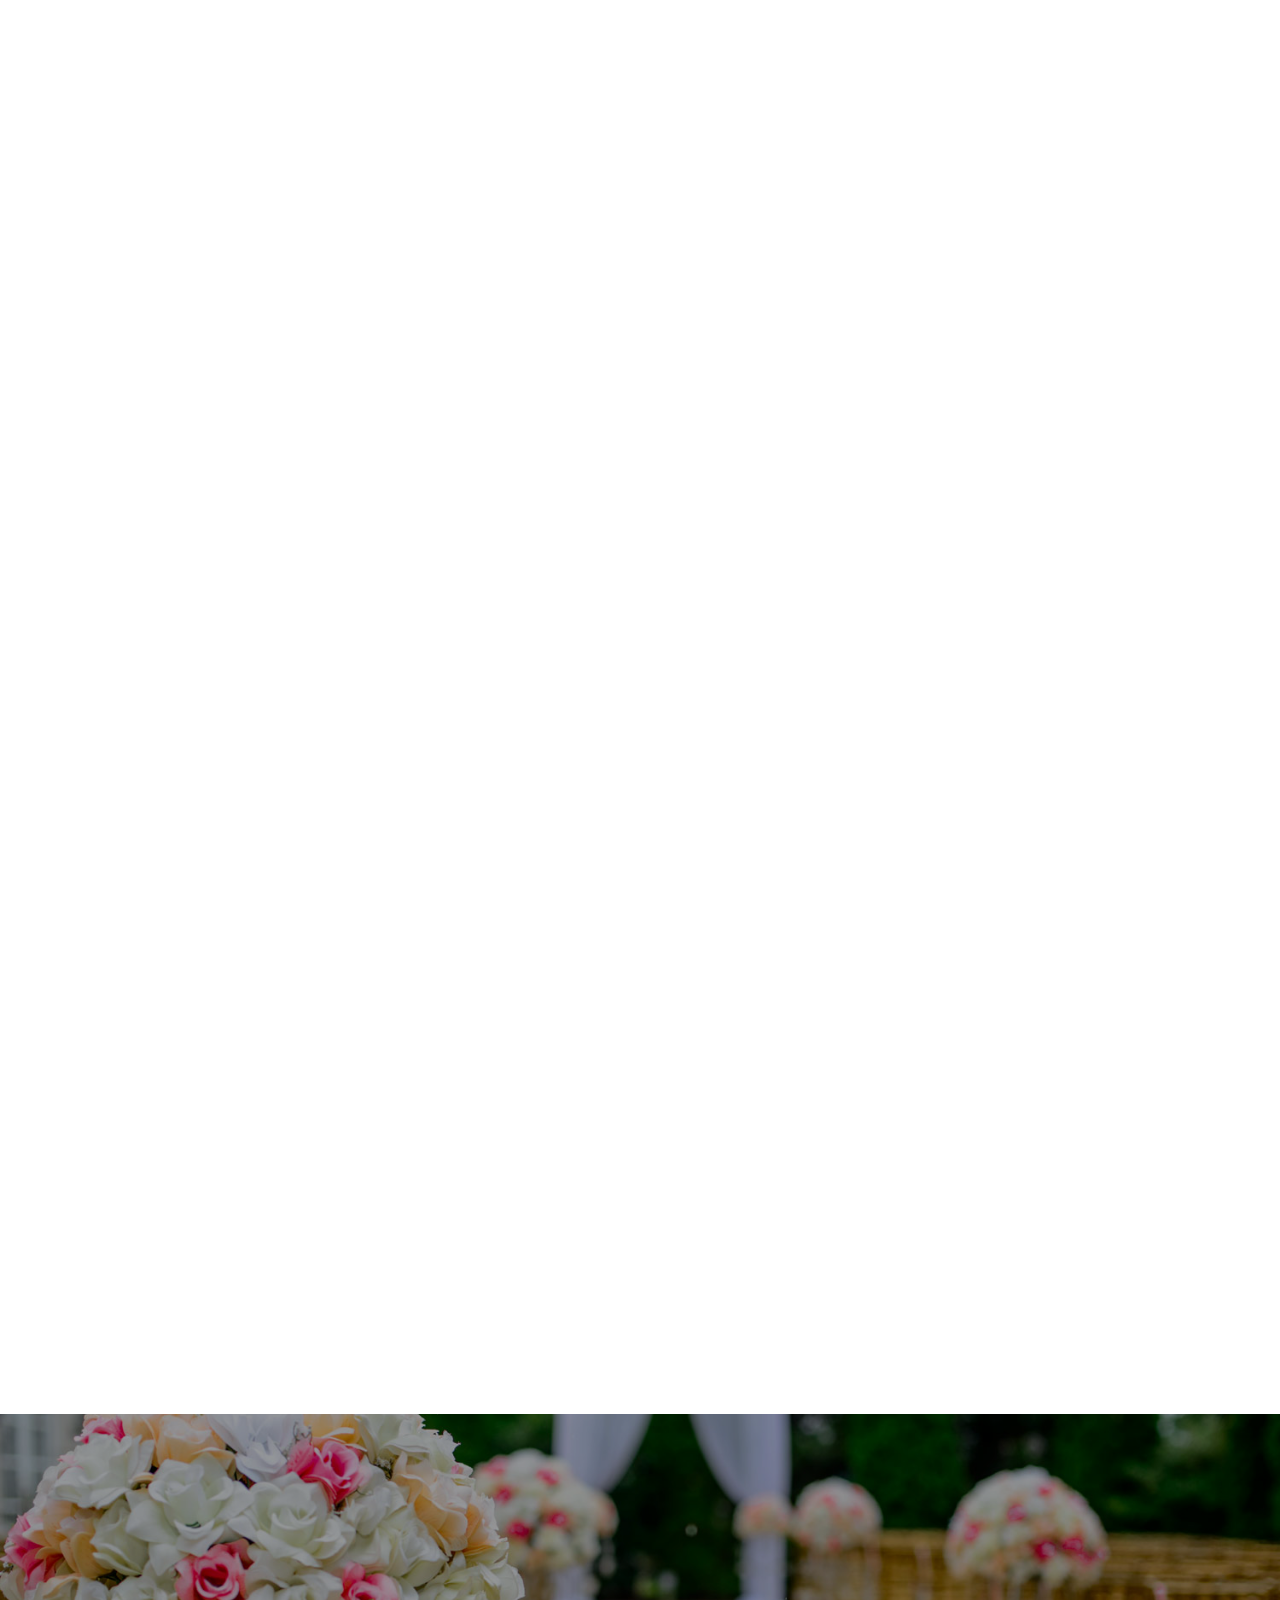
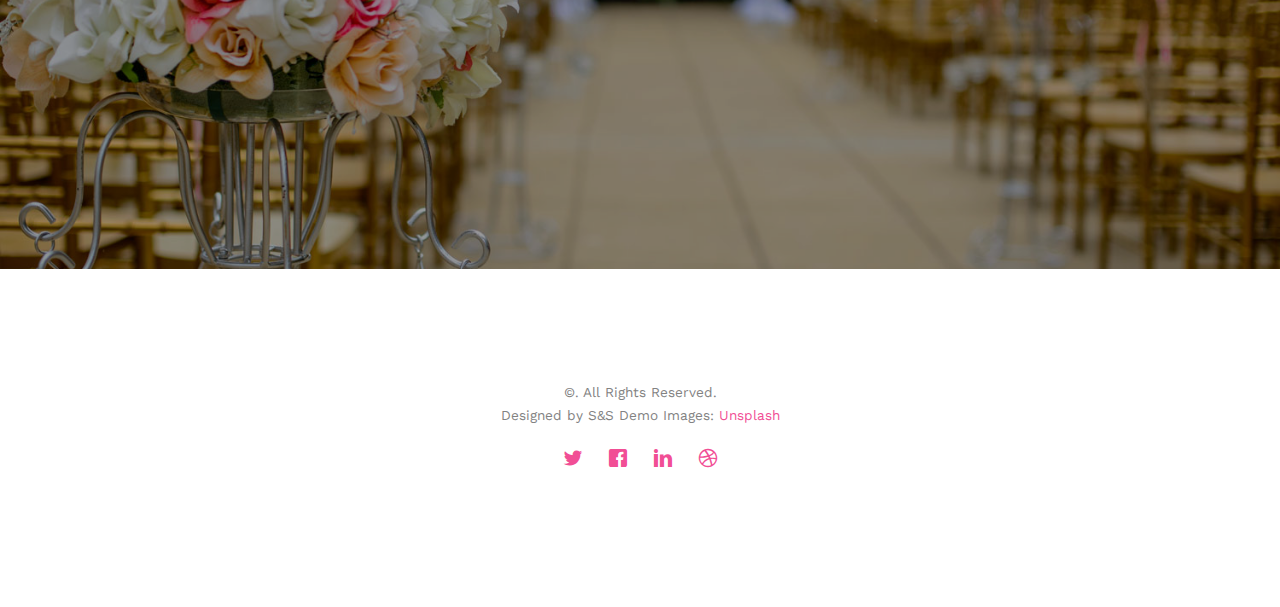
<file: wedding_project/gallery.html>
<!DOCTYPE html>
<!--[if lt IE 7]>      <html class="no-js lt-ie9 lt-ie8 lt-ie7"> <![endif]-->
<!--[if IE 7]>         <html class="no-js lt-ie9 lt-ie8"> <![endif]-->
<!--[if IE 8]>         <html class="no-js lt-ie9"> <![endif]-->
<!--[if gt IE 8]><!--> <html class="no-js"> <!--<![endif]-->
	<head>
	<meta charset="utf-8">
	<meta http-equiv="X-UA-Compatible" content="IE=edge">
	<title>Wedding &mdash; Undangan Kami</title>
	<meta name="viewport" content="width=device-width, initial-scale=1">
	<meta name="description" content="Free HTML5 Template by FREEHTML5.CO" />
	<meta name="keywords" content="free html5, free template, free bootstrap, html5, css3, mobile first, responsive" />
	<meta name="author" content="FREEHTML5.CO" />

  <!-- 
	//////////////////////////////////////////////////////

	FREE HTML5 TEMPLATE 
	DESIGNED & DEVELOPED by FREEHTML5.CO
		
	Website: 		https://instagram.com/smt_rowl?NGVhN2U2NjQ0Yg==/
	Email: 			info@freehtml5.co
	Twitter: 		http://twitter.com/fh5co
	Facebook: 		https://www.facebook.com/fh5co

	//////////////////////////////////////////////////////
	 -->

  	<!-- Facebook and Twitter integration -->
	<meta property="og:title" content=""/>
	<meta property="og:image" content=""/>
	<meta property="og:url" content=""/>
	<meta property="og:site_name" content=""/>
	<meta property="og:description" content=""/>
	<meta name="twitter:title" content="" />
	<meta name="twitter:image" content="" />
	<meta name="twitter:url" content="" />
	<meta name="twitter:card" content="" />

	<link href='https://fonts.googleapis.com/css?family=Work+Sans:400,300,600,400italic,700' rel='stylesheet' type='text/css'>
	<link href="https://fonts.googleapis.com/css?family=Sacramento" rel="stylesheet">
	
	<!-- Animate.css -->
	<link rel="stylesheet" href="css/animate.css">
	<!-- Icomoon Icon Fonts-->
	<link rel="stylesheet" href="css/icomoon.css">
	<!-- Bootstrap  -->
	<link rel="stylesheet" href="css/bootstrap.css">

	<!-- Magnific Popup -->
	<link rel="stylesheet" href="css/magnific-popup.css">

	<!-- Owl Carousel  -->
	<link rel="stylesheet" href="css/owl.carousel.min.css">
	<link rel="stylesheet" href="css/owl.theme.default.min.css">

	<!-- Theme style  -->
	<link rel="stylesheet" href="css/style.css">

	<!-- Modernizr JS -->
	<script src="js/modernizr-2.6.2.min.js"></script>
	<!-- FOR IE9 below -->
	<!--[if lt IE 9]>
	<script src="js/respond.min.js"></script>
	<![endif]-->

	</head>
	<body>
		
	<div class="fh5co-loader"></div>
	
	<div id="page">
	<nav class="fh5co-nav" role="navigation">
		<div class="container">
			<div class="row">
				<div class="col-xs-2">
					<div id="fh5co-logo"><a href="index.html">Wedding<strong>.</strong></a></div>
				</div>
				<div class="col-xs-10 text-right menu-1">
					<ul>
						<li><a href="index.html">Home</a></li>
						<li><a href="about.html">Story</a></li>
						<li class="has-dropdown">
							<a href="services.html">Services</a>
							<ul class="dropdown">
								<li><a href="#">Web Design</a></li>
								<li><a href="#">eCommerce</a></li>
								<li><a href="#">Branding</a></li>
								<li><a href="#">API</a></li>
							</ul>
						</li>
						<li class="has-dropdown active">
							<a href="gallery.html">Gallery</a>
							<ul class="dropdown">
								<li><a href="#">foto</a></li>
								<li><a href="#">foto</a></li>
								<li><a href="#">foto</a></li>
								<li><a href="#">foto</a></li>
							</ul>
						</li>
						<li><a href="contact.html">Contact</a></li>
					</ul>
				</div>
			</div>
			
		</div>
	</nav>

	<header id="fh5co-header" class="fh5co-cover fh5co-cover-sm" role="banner" style="background-image:url(images/img_bg_1.jpg);">
		<div class="overlay"></div>
		<div class="fh5co-container">
			<div class="row">
				<div class="col-md-8 col-md-offset-2 text-center">
					<div class="display-t">
						<div class="display-tc animate-box" data-animate-effect="fadeIn">
							<h1>Gallery</h1>
							<h2>Made by S&S <a href="https://instagram.com/smt_rowl?igshid=NGVhN2U2NjQ0Yg==" target="_blank">for you</a></h2>
						</div>
					</div>
				</div>
			</div>
		</div>
	</header>

	<div id="fh5co-couple" class="fh5co-section-gray">
		<div class="container">
			<div class="row">
				<div class="col-md-8 col-md-offset-2 text-center fh5co-heading animate-box">
					<h2>Hello!</h2>
					<h3>Medan, indonesia</h3>
					<p>We invited you S&S to celebrate our wedding</p>
				</div>
			</div>
			<div class="couple-wrap animate-box">
				<div class="couple-half">
					<div class="groom">
						<img src="images/groom.jpg" alt="groom" class="img-responsive">
					</div>
					<div class="desc-groom">
						<h3>Joy Lovez</h3>
						<p>Far far away, behind the word mountains, far from the countries Vokalia and Consonantia, there live the blind texts. Separated they live in Bookmarksgrove</p>
					</div>
				</div>
				<p class="heart text-center"><i class="icon-heart2"></i></p>
				<div class="couple-half">
					<div class="bride">
						<img src="images/bride.jpg" alt="groom" class="img-responsive">
					</div>
					<div class="desc-bride">
						<h3>Hesti</h3>
						<p>Far far away, behind the word mountains, far from the countries Vokalia and Consonantia, there live the blind texts. Separated they live in Bookmarksgrove</p>
					</div>
				</div>
			</div>
		</div>
	</div>

	<div id="fh5co-gallery">
		<div class="container">
			<div class="row">
				<div class="col-md-8 col-md-offset-2 text-center fh5co-heading animate-box">
					<span>Our Memories</span>
					<h2>Wedding Gallery</h2>
					<p>Far far away, behind the word mountains, far from the countries Vokalia and Consonantia, there live the blind texts.</p>
				</div>
			</div>
			<div class="row row-bottom-padded-md">
				<div class="col-md-12">
					<ul id="fh5co-gallery-list">
						
						<li class="one-third animate-box" data-animate-effect="fadeIn" style="background-image: url(images/gallery-1.jpg); "> 
						<a href="images/gallery-1.jpg">
							<div class="case-studies-summary">
								<span>14 Photos</span>
								<h2>Two Glas of Juice</h2>
							</div>
						</a>
					</li>
					<li class="one-third animate-box" data-animate-effect="fadeIn" style="background-image: url(images/gallery-2.jpg); ">
						<a href="#" class="color-2">
							<div class="case-studies-summary">
								<span>30 Photos</span>
								<h2>Timer starts now!</h2>
							</div>
						</a>
					</li>


					<li class="one-third animate-box" data-animate-effect="fadeIn" style="background-image: url(images/gallery-3.jpg); ">
						<a href="#" class="color-3">
							<div class="case-studies-summary">
								<span>90 Photos</span>
								<h2>Beautiful sunset</h2>
							</div>
						</a>
					</li>
					<li class="one-third animate-box" data-animate-effect="fadeIn" style="background-image: url(images/gallery-4.jpg); ">
						<a href="#" class="color-4">
							<div class="case-studies-summary">
								<span>12 Photos</span>
								<h2>Company's Conference Room</h2>
							</div>
						</a>
					</li>

						<li class="one-third animate-box" data-animate-effect="fadeIn" style="background-image: url(images/gallery-5.jpg); ">
							<a href="#" class="color-3">
								<div class="case-studies-summary">
									<span>50 Photos</span>
									<h2>Useful baskets</h2>
								</div>
							</a>
						</li>
						<li class="one-third animate-box" data-animate-effect="fadeIn" style="background-image: url(images/gallery-6.jpg); ">
							<a href="#" class="color-4">
								<div class="case-studies-summary">
									<span>45 Photos</span>
									<h2>Skater man in the road</h2>
								</div>
							</a>
						</li>

						<li class="one-third animate-box" data-animate-effect="fadeIn" style="background-image: url(images/gallery-7.jpg); ">
							<a href="#" class="color-4">
								<div class="case-studies-summary">
									<span>35 Photos</span>
									<h2>Two Glas of Juice</h2>
								</div>
							</a>
						</li>

						<li class="one-third animate-box" data-animate-effect="fadeIn" style="background-image: url(images/gallery-8.jpg); "> 
							<a href="#" class="color-5">
								<div class="case-studies-summary">
									<span>90 Photos</span>
									<h2>Timer starts now!</h2>
								</div>
							</a>
						</li>
						<li class="one-third animate-box" data-animate-effect="fadeIn" style="background-image: url(images/gallery-9.jpg); ">
							<a href="#" class="color-6">
								<div class="case-studies-summary">
									<span>56 Photos</span>
									<h2>Beautiful sunset</h2>
								</div>
							</a>
						</li>
					</ul>		
				</div>
			</div>
		</div>
	</div>

	<div id="fh5co-started" class="fh5co-bg" style="background-image:url(images/img_bg_4.jpg);">
		<div class="overlay"></div>
		<div class="container">
			<div class="row animate-box">
				<div class="col-md-8 col-md-offset-2 text-center fh5co-heading">
					<h2>Are You Attending?</h2>
					<p>Please Fill-up the form to notify you that you're attending. Thanks.</p>
				</div>
			</div>
			<div class="row animate-box">
				<div class="col-md-10 col-md-offset-1">
					<form class="form-inline">
						<div class="col-md-4 col-sm-4">
							<div class="form-group">
								<label for="name" class="sr-only">Name</label>
								<input type="name" class="form-control" id="name" placeholder="Name">
							</div>
						</div>
						<div class="col-md-4 col-sm-4">
							<div class="form-group">
								<label for="email" class="sr-only">Email</label>
								<input type="email" class="form-control" id="email" placeholder="Email">
							</div>
						</div>
						<div class="col-md-4 col-sm-4">
							<button type="submit" class="btn btn-default btn-block">I am Attending</button>
						</div>
					</form>
				</div>
			</div>
		</div>
	</div>

	<footer id="fh5co-footer" role="contentinfo">
		<div class="container">

			<div class="row copyright">
				<div class="col-md-12 text-center">
					<p>
						<small class="block">&copy;. All Rights Reserved.</small> 
						<small class="block">Designed by S&S <a href="https://instagram.com/smt_rowl?igshidNGVhN2U2NjQ0Yg==" target="_blank"></a> Demo Images: <a href="" target="_blank">Unsplash</a></small>
					</p>
					<p>
						<ul class="fh5co-social-icons">
							<li><a href="#"><i class="icon-twitter"></i></a></li>
							<li><a href="#"><i class="icon-facebook"></i></a></li>
							<li><a href="#"><i class="icon-linkedin"></i></a></li>
							<li><a href="#"><i class="icon-dribbble"></i></a></li>
						</ul>
					</p>
				</div>
			</div>

		</div>
	</footer>
	</div>

	<div class="gototop js-top">
		<a href="#" class="js-gotop"><i class="icon-arrow-up"></i></a>
	</div>
	
	<!-- jQuery -->
	<script src="js/jquery.min.js"></script>
	<!-- jQuery Easing -->
	<script src="js/jquery.easing.1.3.js"></script>
	<!-- Bootstrap -->
	<script src="js/bootstrap.min.js"></script>
	<!-- Waypoints -->
	<script src="js/jquery.waypoints.min.js"></script>
	<!-- Carousel -->
	<script src="js/owl.carousel.min.js"></script>
	<!-- countTo -->
	<script src="js/jquery.countTo.js"></script>

	<!-- Stellar -->
	<script src="js/jquery.stellar.min.js"></script>
	<!-- Magnific Popup -->
	<script src="js/jquery.magnific-popup.min.js"></script>
	<script src="js/magnific-popup-options.js"></script>

	<!-- Main -->
	<script src="js/main.js"></script>


	</body>
</html>
</file>
<file: model.css>
@import url("https://fonts.googleapis.com/css2?family=Rubik+Moonrocks&display=swap");

body {
  height: 100vh;
  margin: 0;
  display: grid;
  place-items: center;
  font: calc(1rem + 4vmin) "Rubik Moonrocks";
}

ul {
  list-style: none;
}
 ul > li::marker {
   content: "⚫️";
   transform: scale(0.1);
 }

ul > li {
  &::before {
    content: "🌑";
    transform: scale(0.2);
    display: inline-block;
    animation: pulse infinite alternate 0.9s;
  }
  @for $i from 1 through 10 {
    &:nth-child(#{$i}) {
      &::before {
        animation-delay: -#{$i / 5}s;
      }
    }
  }
}

@keyframes pulse {
  to {
    transform: scale(0.69);
  }
}

.hop:hover{
    color: yellow;
  }
</file>
<file: wedding_project/css/icomoon.css>
@font-face {
  font-family: 'icomoon';
  src:  url('../fonts/icomoon/icomoon.eot?6iuir');
  src:  url('../fonts/icomoon/icomoon.eot?6iuir#iefix') format('embedded-opentype'),
    url('../fonts/icomoon/icomoon.ttf?6iuir') format('truetype'),
    url('../fonts/icomoon/icomoon.woff?6iuir') format('woff'),
    url('../fonts/icomoon/icomoon.svg?6iuir#icomoon') format('svg');
  font-weight: normal;
  font-style: normal;
}

[class^="icon-"], [class*=" icon-"] {
  /* use !important to prevent issues with browser extensions that change fonts */
  font-family: 'icomoon' !important;
  speak: none;
  font-style: normal;
  font-weight: normal;
  font-variant: normal;
  text-transform: none;
  line-height: 1;

  /* Better Font Rendering =========== */
  -webkit-font-smoothing: antialiased;
  -moz-osx-font-smoothing: grayscale;
}

.icon-eye:before {
  content: "\e000";
}
.icon-paper-clip:before {
  content: "\e001";
}
.icon-mail:before {
  content: "\e002";
}
.icon-toggle:before {
  content: "\e003";
}
.icon-layout:before {
  content: "\e004";
}
.icon-link:before {
  content: "\e005";
}
.icon-bell:before {
  content: "\e006";
}
.icon-lock:before {
  content: "\e007";
}
.icon-unlock:before {
  content: "\e008";
}
.icon-ribbon:before {
  content: "\e009";
}
.icon-image:before {
  content: "\e010";
}
.icon-signal:before {
  content: "\e011";
}
.icon-target:before {
  content: "\e012";
}
.icon-clipboard:before {
  content: "\e013";
}
.icon-clock:before {
  content: "\e014";
}
.icon-watch:before {
  content: "\e015";
}
.icon-air-play:before {
  content: "\e016";
}
.icon-camera:before {
  content: "\e017";
}
.icon-video:before {
  content: "\e018";
}
.icon-disc:before {
  content: "\e019";
}
.icon-printer:before {
  content: "\e020";
}
.icon-monitor:before {
  content: "\e021";
}
.icon-server:before {
  content: "\e022";
}
.icon-cog:before {
  content: "\e023";
}
.icon-heart:before {
  content: "\e024";
}
.icon-paragraph:before {
  content: "\e025";
}
.icon-align-justify:before {
  content: "\e026";
}
.icon-align-left:before {
  content: "\e027";
}
.icon-align-center:before {
  content: "\e028";
}
.icon-align-right:before {
  content: "\e029";
}
.icon-book:before {
  content: "\e030";
}
.icon-layers:before {
  content: "\e031";
}
.icon-stack:before {
  content: "\e032";
}
.icon-stack-2:before {
  content: "\e033";
}
.icon-paper:before {
  content: "\e034";
}
.icon-paper-stack:before {
  content: "\e035";
}
.icon-search:before {
  content: "\e036";
}
.icon-zoom-in:before {
  content: "\e037";
}
.icon-zoom-out:before {
  content: "\e038";
}
.icon-reply:before {
  content: "\e039";
}
.icon-circle-plus:before {
  content: "\e040";
}
.icon-circle-minus:before {
  content: "\e041";
}
.icon-circle-check:before {
  content: "\e042";
}
.icon-circle-cross:before {
  content: "\e043";
}
.icon-square-plus:before {
  content: "\e044";
}
.icon-square-minus:before {
  content: "\e045";
}
.icon-square-check:before {
  content: "\e046";
}
.icon-square-cross:before {
  content: "\e047";
}
.icon-microphone:before {
  content: "\e048";
}
.icon-record:before {
  content: "\e049";
}
.icon-skip-back:before {
  content: "\e050";
}
.icon-rewind:before {
  content: "\e051";
}
.icon-play:before {
  content: "\e052";
}
.icon-pause:before {
  content: "\e053";
}
.icon-stop:before {
  content: "\e054";
}
.icon-fast-forward:before {
  content: "\e055";
}
.icon-skip-forward:before {
  content: "\e056";
}
.icon-shuffle:before {
  content: "\e057";
}
.icon-repeat:before {
  content: "\e058";
}
.icon-folder:before {
  content: "\e059";
}
.icon-umbrella:before {
  content: "\e060";
}
.icon-moon:before {
  content: "\e061";
}
.icon-thermometer:before {
  content: "\e062";
}
.icon-drop:before {
  content: "\e063";
}
.icon-sun:before {
  content: "\e064";
}
.icon-cloud:before {
  content: "\e065";
}
.icon-cloud-upload:before {
  content: "\e066";
}
.icon-cloud-download:before {
  content: "\e067";
}
.icon-upload:before {
  content: "\e068";
}
.icon-download:before {
  content: "\e069";
}
.icon-location:before {
  content: "\e070";
}
.icon-location-2:before {
  content: "\e071";
}
.icon-map:before {
  content: "\e072";
}
.icon-battery:before {
  content: "\e073";
}
.icon-head:before {
  content: "\e074";
}
.icon-briefcase:before {
  content: "\e075";
}
.icon-speech-bubble:before {
  content: "\e076";
}
.icon-anchor:before {
  content: "\e077";
}
.icon-globe:before {
  content: "\e078";
}
.icon-box:before {
  content: "\e079";
}
.icon-reload:before {
  content: "\e080";
}
.icon-share:before {
  content: "\e081";
}
.icon-marquee:before {
  content: "\e082";
}
.icon-marquee-plus:before {
  content: "\e083";
}
.icon-marquee-minus:before {
  content: "\e084";
}
.icon-tag:before {
  content: "\e085";
}
.icon-power:before {
  content: "\e086";
}
.icon-command:before {
  content: "\e087";
}
.icon-alt:before {
  content: "\e088";
}
.icon-esc:before {
  content: "\e089";
}
.icon-bar-graph:before {
  content: "\e090";
}
.icon-bar-graph-2:before {
  content: "\e091";
}
.icon-pie-graph:before {
  content: "\e092";
}
.icon-star:before {
  content: "\e093";
}
.icon-arrow-left:before {
  content: "\e094";
}
.icon-arrow-right:before {
  content: "\e095";
}
.icon-arrow-up:before {
  content: "\e096";
}
.icon-arrow-down:before {
  content: "\e097";
}
.icon-volume:before {
  content: "\e098";
}
.icon-mute:before {
  content: "\e099";
}
.icon-content-right:before {
  content: "\e100";
}
.icon-content-left:before {
  content: "\e101";
}
.icon-grid:before {
  content: "\e102";
}
.icon-grid-2:before {
  content: "\e103";
}
.icon-columns:before {
  content: "\e104";
}
.icon-loader:before {
  content: "\e105";
}
.icon-bag:before {
  content: "\e106";
}
.icon-ban:before {
  content: "\e107";
}
.icon-flag:before {
  content: "\e108";
}
.icon-trash:before {
  content: "\e109";
}
.icon-expand:before {
  content: "\e110";
}
.icon-contract:before {
  content: "\e111";
}
.icon-maximize:before {
  content: "\e112";
}
.icon-minimize:before {
  content: "\e113";
}
.icon-plus:before {
  content: "\e114";
}
.icon-minus:before {
  content: "\e115";
}
.icon-check:before {
  content: "\e116";
}
.icon-cross:before {
  content: "\e117";
}
.icon-move:before {
  content: "\e118";
}
.icon-delete:before {
  content: "\e119";
}
.icon-menu:before {
  content: "\e120";
}
.icon-archive:before {
  content: "\e121";
}
.icon-inbox:before {
  content: "\e122";
}
.icon-outbox:before {
  content: "\e123";
}
.icon-file:before {
  content: "\e124";
}
.icon-file-add:before {
  content: "\e125";
}
.icon-file-subtract:before {
  content: "\e126";
}
.icon-help:before {
  content: "\e127";
}
.icon-open:before {
  content: "\e128";
}
.icon-ellipsis:before {
  content: "\e129";
}
.icon-add-to-list:before {
  content: "\e900";
}
.icon-classic-computer:before {
  content: "\e901";
}
.icon-controller-fast-backward:before {
  content: "\e902";
}
.icon-creative-commons-attribution:before {
  content: "\e903";
}
.icon-creative-commons-noderivs:before {
  content: "\e904";
}
.icon-creative-commons-noncommercial-eu:before {
  content: "\e905";
}
.icon-creative-commons-noncommercial-us:before {
  content: "\e906";
}
.icon-creative-commons-public-domain:before {
  content: "\e907";
}
.icon-creative-commons-remix:before {
  content: "\e908";
}
.icon-creative-commons-share:before {
  content: "\e909";
}
.icon-creative-commons-sharealike:before {
  content: "\e90a";
}
.icon-creative-commons:before {
  content: "\e90b";
}
.icon-document-landscape:before {
  content: "\e90c";
}
.icon-remove-user:before {
  content: "\e90d";
}
.icon-warning:before {
  content: "\e90e";
}
.icon-arrow-bold-down:before {
  content: "\e90f";
}
.icon-arrow-bold-left:before {
  content: "\e910";
}
.icon-arrow-bold-right:before {
  content: "\e911";
}
.icon-arrow-bold-up:before {
  content: "\e912";
}
.icon-arrow-down2:before {
  content: "\e913";
}
.icon-arrow-left2:before {
  content: "\e914";
}
.icon-arrow-long-down:before {
  content: "\e915";
}
.icon-arrow-long-left:before {
  content: "\e916";
}
.icon-arrow-long-right:before {
  content: "\e917";
}
.icon-arrow-long-up:before {
  content: "\e918";
}
.icon-arrow-right2:before {
  content: "\e919";
}
.icon-arrow-up2:before {
  content: "\e91a";
}
.icon-arrow-with-circle-down:before {
  content: "\e91b";
}
.icon-arrow-with-circle-left:before {
  content: "\e91c";
}
.icon-arrow-with-circle-right:before {
  content: "\e91d";
}
.icon-arrow-with-circle-up:before {
  content: "\e91e";
}
.icon-bookmark:before {
  content: "\e91f";
}
.icon-bookmarks:before {
  content: "\e920";
}
.icon-chevron-down:before {
  content: "\e921";
}
.icon-chevron-left:before {
  content: "\e922";
}
.icon-chevron-right:before {
  content: "\e923";
}
.icon-chevron-small-down:before {
  content: "\e924";
}
.icon-chevron-small-left:before {
  content: "\e925";
}
.icon-chevron-small-right:before {
  content: "\e926";
}
.icon-chevron-small-up:before {
  content: "\e927";
}
.icon-chevron-thin-down:before {
  content: "\e928";
}
.icon-chevron-thin-left:before {
  content: "\e929";
}
.icon-chevron-thin-right:before {
  content: "\e92a";
}
.icon-chevron-thin-up:before {
  content: "\e92b";
}
.icon-chevron-up:before {
  content: "\e92c";
}
.icon-chevron-with-circle-down:before {
  content: "\e92d";
}
.icon-chevron-with-circle-left:before {
  content: "\e92e";
}
.icon-chevron-with-circle-right:before {
  content: "\e92f";
}
.icon-chevron-with-circle-up:before {
  content: "\e930";
}
.icon-cloud2:before {
  content: "\e931";
}
.icon-controller-fast-forward:before {
  content: "\e932";
}
.icon-controller-jump-to-start:before {
  content: "\e933";
}
.icon-controller-next:before {
  content: "\e934";
}
.icon-controller-paus:before {
  content: "\e935";
}
.icon-controller-play:before {
  content: "\e936";
}
.icon-controller-record:before {
  content: "\e937";
}
.icon-controller-stop:before {
  content: "\e938";
}
.icon-controller-volume:before {
  content: "\e939";
}
.icon-dot-single:before {
  content: "\e93a";
}
.icon-dots-three-horizontal:before {
  content: "\e93b";
}
.icon-dots-three-vertical:before {
  content: "\e93c";
}
.icon-dots-two-horizontal:before {
  content: "\e93d";
}
.icon-dots-two-vertical:before {
  content: "\e93e";
}
.icon-download2:before {
  content: "\e93f";
}
.icon-emoji-flirt:before {
  content: "\e940";
}
.icon-flow-branch:before {
  content: "\e941";
}
.icon-flow-cascade:before {
  content: "\e942";
}
.icon-flow-line:before {
  content: "\e943";
}
.icon-flow-parallel:before {
  content: "\e944";
}
.icon-flow-tree:before {
  content: "\e945";
}
.icon-install:before {
  content: "\e946";
}
.icon-layers2:before {
  content: "\e947";
}
.icon-open-book:before {
  content: "\e948";
}
.icon-resize-100:before {
  content: "\e949";
}
.icon-resize-full-screen:before {
  content: "\e94a";
}
.icon-save:before {
  content: "\e94b";
}
.icon-select-arrows:before {
  content: "\e94c";
}
.icon-sound-mute:before {
  content: "\e94d";
}
.icon-sound:before {
  content: "\e94e";
}
.icon-trash2:before {
  content: "\e94f";
}
.icon-triangle-down:before {
  content: "\e950";
}
.icon-triangle-left:before {
  content: "\e951";
}
.icon-triangle-right:before {
  content: "\e952";
}
.icon-triangle-up:before {
  content: "\e953";
}
.icon-uninstall:before {
  content: "\e954";
}
.icon-upload-to-cloud:before {
  content: "\e955";
}
.icon-upload2:before {
  content: "\e956";
}
.icon-add-user:before {
  content: "\e957";
}
.icon-address:before {
  content: "\e958";
}
.icon-adjust:before {
  content: "\e959";
}
.icon-air:before {
  content: "\e95a";
}
.icon-aircraft-landing:before {
  content: "\e95b";
}
.icon-aircraft-take-off:before {
  content: "\e95c";
}
.icon-aircraft:before {
  content: "\e95d";
}
.icon-align-bottom:before {
  content: "\e95e";
}
.icon-align-horizontal-middle:before {
  content: "\e95f";
}
.icon-align-left2:before {
  content: "\e960";
}
.icon-align-right2:before {
  content: "\e961";
}
.icon-align-top:before {
  content: "\e962";
}
.icon-align-vertical-middle:before {
  content: "\e963";
}
.icon-archive2:before {
  content: "\e964";
}
.icon-area-graph:before {
  content: "\e965";
}
.icon-attachment:before {
  content: "\e966";
}
.icon-awareness-ribbon:before {
  content: "\e967";
}
.icon-back-in-time:before {
  content: "\e968";
}
.icon-back:before {
  content: "\e969";
}
.icon-bar-graph2:before {
  content: "\e96a";
}
.icon-battery2:before {
  content: "\e96b";
}
.icon-beamed-note:before {
  content: "\e96c";
}
.icon-bell2:before {
  content: "\e96d";
}
.icon-blackboard:before {
  content: "\e96e";
}
.icon-block:before {
  content: "\e96f";
}
.icon-book2:before {
  content: "\e970";
}
.icon-bowl:before {
  content: "\e971";
}
.icon-box2:before {
  content: "\e972";
}
.icon-briefcase2:before {
  content: "\e973";
}
.icon-browser:before {
  content: "\e974";
}
.icon-brush:before {
  content: "\e975";
}
.icon-bucket:before {
  content: "\e976";
}
.icon-cake:before {
  content: "\e977";
}
.icon-calculator:before {
  content: "\e978";
}
.icon-calendar:before {
  content: "\e979";
}
.icon-camera2:before {
  content: "\e97a";
}
.icon-ccw:before {
  content: "\e97b";
}
.icon-chat:before {
  content: "\e97c";
}
.icon-check2:before {
  content: "\e97d";
}
.icon-circle-with-cross:before {
  content: "\e97e";
}
.icon-circle-with-minus:before {
  content: "\e97f";
}
.icon-circle-with-plus:before {
  content: "\e980";
}
.icon-circle:before {
  content: "\e981";
}
.icon-circular-graph:before {
  content: "\e982";
}
.icon-clapperboard:before {
  content: "\e983";
}
.icon-clipboard2:before {
  content: "\e984";
}
.icon-clock2:before {
  content: "\e985";
}
.icon-code:before {
  content: "\e986";
}
.icon-cog2:before {
  content: "\e987";
}
.icon-colours:before {
  content: "\e988";
}
.icon-compass:before {
  content: "\e989";
}
.icon-copy:before {
  content: "\e98a";
}
.icon-credit-card:before {
  content: "\e98b";
}
.icon-credit:before {
  content: "\e98c";
}
.icon-cross2:before {
  content: "\e98d";
}
.icon-cup:before {
  content: "\e98e";
}
.icon-cw:before {
  content: "\e98f";
}
.icon-cycle:before {
  content: "\e990";
}
.icon-database:before {
  content: "\e991";
}
.icon-dial-pad:before {
  content: "\e992";
}
.icon-direction:before {
  content: "\e993";
}
.icon-document:before {
  content: "\e994";
}
.icon-documents:before {
  content: "\e995";
}
.icon-drink:before {
  content: "\e996";
}
.icon-drive:before {
  content: "\e997";
}
.icon-drop2:before {
  content: "\e998";
}
.icon-edit:before {
  content: "\e999";
}
.icon-email:before {
  content: "\e99a";
}
.icon-emoji-happy:before {
  content: "\e99b";
}
.icon-emoji-neutral:before {
  content: "\e99c";
}
.icon-emoji-sad:before {
  content: "\e99d";
}
.icon-erase:before {
  content: "\e99e";
}
.icon-eraser:before {
  content: "\e99f";
}
.icon-export:before {
  content: "\e9a0";
}
.icon-eye2:before {
  content: "\e9a1";
}
.icon-feather:before {
  content: "\e9a2";
}
.icon-flag2:before {
  content: "\e9a3";
}
.icon-flash:before {
  content: "\e9a4";
}
.icon-flashlight:before {
  content: "\e9a5";
}
.icon-flat-brush:before {
  content: "\e9a6";
}
.icon-folder-images:before {
  content: "\e9a7";
}
.icon-folder-music:before {
  content: "\e9a8";
}
.icon-folder-video:before {
  content: "\e9a9";
}
.icon-folder2:before {
  content: "\e9aa";
}
.icon-forward:before {
  content: "\e9ab";
}
.icon-funnel:before {
  content: "\e9ac";
}
.icon-game-controller:before {
  content: "\e9ad";
}
.icon-gauge:before {
  content: "\e9ae";
}
.icon-globe2:before {
  content: "\e9af";
}
.icon-graduation-cap:before {
  content: "\e9b0";
}
.icon-grid2:before {
  content: "\e9b1";
}
.icon-hair-cross:before {
  content: "\e9b2";
}
.icon-hand:before {
  content: "\e9b3";
}
.icon-heart-outlined:before {
  content: "\e9b4";
}
.icon-heart2:before {
  content: "\e9b5";
}
.icon-help-with-circle:before {
  content: "\e9b6";
}
.icon-help2:before {
  content: "\e9b7";
}
.icon-home:before {
  content: "\e9b8";
}
.icon-hour-glass:before {
  content: "\e9b9";
}
.icon-image-inverted:before {
  content: "\e9ba";
}
.icon-image2:before {
  content: "\e9bb";
}
.icon-images:before {
  content: "\e9bc";
}
.icon-inbox2:before {
  content: "\e9bd";
}
.icon-infinity:before {
  content: "\e9be";
}
.icon-info-with-circle:before {
  content: "\e9bf";
}
.icon-info:before {
  content: "\e9c0";
}
.icon-key:before {
  content: "\e9c1";
}
.icon-keyboard:before {
  content: "\e9c2";
}
.icon-lab-flask:before {
  content: "\e9c3";
}
.icon-landline:before {
  content: "\e9c4";
}
.icon-language:before {
  content: "\e9c5";
}
.icon-laptop:before {
  content: "\e9c6";
}
.icon-leaf:before {
  content: "\e9c7";
}
.icon-level-down:before {
  content: "\e9c8";
}
.icon-level-up:before {
  content: "\e9c9";
}
.icon-lifebuoy:before {
  content: "\e9ca";
}
.icon-light-bulb:before {
  content: "\e9cb";
}
.icon-light-down:before {
  content: "\e9cc";
}
.icon-light-up:before {
  content: "\e9cd";
}
.icon-line-graph:before {
  content: "\e9ce";
}
.icon-link2:before {
  content: "\e9cf";
}
.icon-list:before {
  content: "\e9d0";
}
.icon-location-pin:before {
  content: "\e9d1";
}
.icon-location2:before {
  content: "\e9d2";
}
.icon-lock-open:before {
  content: "\e9d3";
}
.icon-lock2:before {
  content: "\e9d4";
}
.icon-log-out:before {
  content: "\e9d5";
}
.icon-login:before {
  content: "\e9d6";
}
.icon-loop:before {
  content: "\e9d7";
}
.icon-magnet:before {
  content: "\e9d8";
}
.icon-magnifying-glass:before {
  content: "\e9d9";
}
.icon-mail2:before {
  content: "\e9da";
}
.icon-man:before {
  content: "\e9db";
}
.icon-map2:before {
  content: "\e9dc";
}
.icon-mask:before {
  content: "\e9dd";
}
.icon-medal:before {
  content: "\e9de";
}
.icon-megaphone:before {
  content: "\e9df";
}
.icon-menu2:before {
  content: "\e9e0";
}
.icon-message:before {
  content: "\e9e1";
}
.icon-mic:before {
  content: "\e9e2";
}
.icon-minus2:before {
  content: "\e9e3";
}
.icon-mobile:before {
  content: "\e9e4";
}
.icon-modern-mic:before {
  content: "\e9e5";
}
.icon-moon2:before {
  content: "\e9e6";
}
.icon-mouse:before {
  content: "\e9e7";
}
.icon-music:before {
  content: "\e9e8";
}
.icon-network:before {
  content: "\e9e9";
}
.icon-new-message:before {
  content: "\e9ea";
}
.icon-new:before {
  content: "\e9eb";
}
.icon-news:before {
  content: "\e9ec";
}
.icon-note:before {
  content: "\e9ed";
}
.icon-notification:before {
  content: "\e9ee";
}
.icon-old-mobile:before {
  content: "\e9ef";
}
.icon-old-phone:before {
  content: "\e9f0";
}
.icon-palette:before {
  content: "\e9f1";
}
.icon-paper-plane:before {
  content: "\e9f2";
}
.icon-pencil:before {
  content: "\e9f3";
}
.icon-phone:before {
  content: "\e9f4";
}
.icon-pie-chart:before {
  content: "\e9f5";
}
.icon-pin:before {
  content: "\e9f6";
}
.icon-plus2:before {
  content: "\e9f7";
}
.icon-popup:before {
  content: "\e9f8";
}
.icon-power-plug:before {
  content: "\e9f9";
}
.icon-price-ribbon:before {
  content: "\e9fa";
}
.icon-price-tag:before {
  content: "\e9fb";
}
.icon-print:before {
  content: "\e9fc";
}
.icon-progress-empty:before {
  content: "\e9fd";
}
.icon-progress-full:before {
  content: "\e9fe";
}
.icon-progress-one:before {
  content: "\e9ff";
}
.icon-progress-two:before {
  content: "\ea00";
}
.icon-publish:before {
  content: "\ea01";
}
.icon-quote:before {
  content: "\ea02";
}
.icon-radio:before {
  content: "\ea03";
}
.icon-reply-all:before {
  content: "\ea04";
}
.icon-reply2:before {
  content: "\ea05";
}
.icon-retweet:before {
  content: "\ea06";
}
.icon-rocket:before {
  content: "\ea07";
}
.icon-round-brush:before {
  content: "\ea08";
}
.icon-rss:before {
  content: "\ea09";
}
.icon-ruler:before {
  content: "\ea0a";
}
.icon-scissors:before {
  content: "\ea0b";
}
.icon-share-alternitive:before {
  content: "\ea0c";
}
.icon-share2:before {
  content: "\ea0d";
}
.icon-shareable:before {
  content: "\ea0e";
}
.icon-shield:before {
  content: "\ea0f";
}
.icon-shop:before {
  content: "\ea10";
}
.icon-shopping-bag:before {
  content: "\ea11";
}
.icon-shopping-basket:before {
  content: "\ea12";
}
.icon-shopping-cart:before {
  content: "\ea13";
}
.icon-shuffle2:before {
  content: "\ea14";
}
.icon-signal2:before {
  content: "\ea15";
}
.icon-sound-mix:before {
  content: "\ea16";
}
.icon-sports-club:before {
  content: "\ea17";
}
.icon-spreadsheet:before {
  content: "\ea18";
}
.icon-squared-cross:before {
  content: "\ea19";
}
.icon-squared-minus:before {
  content: "\ea1a";
}
.icon-squared-plus:before {
  content: "\ea1b";
}
.icon-star-outlined:before {
  content: "\ea1c";
}
.icon-star2:before {
  content: "\ea1d";
}
.icon-stopwatch:before {
  content: "\ea1e";
}
.icon-suitcase:before {
  content: "\ea1f";
}
.icon-swap:before {
  content: "\ea20";
}
.icon-sweden:before {
  content: "\ea21";
}
.icon-switch:before {
  content: "\ea22";
}
.icon-tablet:before {
  content: "\ea23";
}
.icon-tag2:before {
  content: "\ea24";
}
.icon-text-document-inverted:before {
  content: "\ea25";
}
.icon-text-document:before {
  content: "\ea26";
}
.icon-text:before {
  content: "\ea27";
}
.icon-thermometer2:before {
  content: "\ea28";
}
.icon-thumbs-down:before {
  content: "\ea29";
}
.icon-thumbs-up:before {
  content: "\ea2a";
}
.icon-thunder-cloud:before {
  content: "\ea2b";
}
.icon-ticket:before {
  content: "\ea2c";
}
.icon-time-slot:before {
  content: "\ea2d";
}
.icon-tools:before {
  content: "\ea2e";
}
.icon-traffic-cone:before {
  content: "\ea2f";
}
.icon-tree:before {
  content: "\ea30";
}
.icon-trophy:before {
  content: "\ea31";
}
.icon-tv:before {
  content: "\ea32";
}
.icon-typing:before {
  content: "\ea33";
}
.icon-unread:before {
  content: "\ea34";
}
.icon-untag:before {
  content: "\ea35";
}
.icon-user:before {
  content: "\ea36";
}
.icon-users:before {
  content: "\ea37";
}
.icon-v-card:before {
  content: "\ea38";
}
.icon-video2:before {
  content: "\ea39";
}
.icon-vinyl:before {
  content: "\ea3a";
}
.icon-voicemail:before {
  content: "\ea3b";
}
.icon-wallet:before {
  content: "\ea3c";
}
.icon-water:before {
  content: "\ea3d";
}
.icon-px-with-circle:before {
  content: "\ea3e";
}
.icon-px:before {
  content: "\ea3f";
}
.icon-basecamp:before {
  content: "\ea40";
}
.icon-behance:before {
  content: "\ea41";
}
.icon-creative-cloud:before {
  content: "\ea42";
}
.icon-dropbox:before {
  content: "\ea43";
}
.icon-evernote:before {
  content: "\ea44";
}
.icon-flattr:before {
  content: "\ea45";
}
.icon-foursquare:before {
  content: "\ea46";
}
.icon-google-drive:before {
  content: "\ea47";
}
.icon-google-hangouts:before {
  content: "\ea48";
}
.icon-grooveshark:before {
  content: "\ea49";
}
.icon-icloud:before {
  content: "\ea4a";
}
.icon-mixi:before {
  content: "\ea4b";
}
.icon-onedrive:before {
  content: "\ea4c";
}
.icon-paypal:before {
  content: "\ea4d";
}
.icon-picasa:before {
  content: "\ea4e";
}
.icon-qq:before {
  content: "\ea4f";
}
.icon-rdio-with-circle:before {
  content: "\ea50";
}
.icon-renren:before {
  content: "\ea51";
}
.icon-scribd:before {
  content: "\ea52";
}
.icon-sina-weibo:before {
  content: "\ea53";
}
.icon-skype-with-circle:before {
  content: "\ea54";
}
.icon-skype:before {
  content: "\ea55";
}
.icon-slideshare:before {
  content: "\ea56";
}
.icon-smashing:before {
  content: "\ea57";
}
.icon-soundcloud:before {
  content: "\ea58";
}
.icon-spotify-with-circle:before {
  content: "\ea59";
}
.icon-spotify:before {
  content: "\ea5a";
}
.icon-swarm:before {
  content: "\ea5b";
}
.icon-vine-with-circle:before {
  content: "\ea5c";
}
.icon-vine:before {
  content: "\ea5d";
}
.icon-vk-alternitive:before {
  content: "\ea5e";
}
.icon-vk-with-circle:before {
  content: "\ea5f";
}
.icon-vk:before {
  content: "\ea60";
}
.icon-xing-with-circle:before {
  content: "\ea61";
}
.icon-xing:before {
  content: "\ea62";
}
.icon-yelp:before {
  content: "\ea63";
}
.icon-dribbble-with-circle:before {
  content: "\ea64";
}
.icon-dribbble:before {
  content: "\ea65";
}
.icon-facebook-with-circle:before {
  content: "\ea66";
}
.icon-facebook:before {
  content: "\ea67";
}
.icon-flickr-with-circle:before {
  content: "\ea68";
}
.icon-flickr:before {
  content: "\ea69";
}
.icon-github-with-circle:before {
  content: "\ea6a";
}
.icon-github:before {
  content: "\ea6b";
}
.icon-google-with-circle:before {
  content: "\ea6c";
}
.icon-google:before {
  content: "\ea6d";
}
.icon-instagram-with-circle:before {
  content: "\ea6e";
}
.icon-instagram:before {
  content: "\ea6f";
}
.icon-lastfm-with-circle:before {
  content: "\ea70";
}
.icon-lastfm:before {
  content: "\ea71";
}
.icon-linkedin-with-circle:before {
  content: "\ea72";
}
.icon-linkedin:before {
  content: "\ea73";
}
.icon-pinterest-with-circle:before {
  content: "\ea74";
}
.icon-pinterest:before {
  content: "\ea75";
}
.icon-rdio:before {
  content: "\ea76";
}
.icon-stumbleupon-with-circle:before {
  content: "\ea77";
}
.icon-stumbleupon:before {
  content: "\ea78";
}
.icon-tumblr-with-circle:before {
  content: "\ea79";
}
.icon-tumblr:before {
  content: "\ea7a";
}
.icon-twitter-with-circle:before {
  content: "\ea7b";
}
.icon-twitter:before {
  content: "\ea7c";
}
.icon-vimeo-with-circle:before {
  content: "\ea7d";
}
.icon-vimeo:before {
  content: "\ea7e";
}
.icon-youtube-with-circle:before {
  content: "\ea7f";
}
.icon-youtube:before {
  content: "\ea80";
}
</file>
<file: wedding_project/css/style.css>
@font-face {
  font-family: 'icomoon';
  src: url("../fonts/icomoon/icomoon.eot?srf3rx");
  src: url("../fonts/icomoon/icomoon.eot?srf3rx#iefix") format("embedded-opentype"), url("../fonts/icomoon/icomoon.ttf?srf3rx") format("truetype"), url("../fonts/icomoon/icomoon.woff?srf3rx") format("woff"), url("../fonts/icomoon/icomoon.svg?srf3rx#icomoon") format("svg");
  font-weight: normal;
  font-style: normal;
}
/* =======================================================
*
* 	Template Style 
*
* ======================================================= */
body {
  font-family: "Work Sans", Arial, sans-serif;
  font-weight: 400;
  font-size: 16px;
  line-height: 1.7;
  color: #828282;
  background: #fff;
}

#page {
  position: relative;
  overflow-x: hidden;
  width: 100%;
  height: 100%;
  -webkit-transition: 0.5s;
  -o-transition: 0.5s;
  transition: 0.5s;
}
.offcanvas #page {
  overflow: hidden;
  position: absolute;
}
.offcanvas #page:after {
  -webkit-transition: 2s;
  -o-transition: 2s;
  transition: 2s;
  position: absolute;
  top: 0;
  right: 0;
  bottom: 0;
  left: 0;
  z-index: 101;
  background: rgba(0, 0, 0, 0.7);
  content: "";
}

a {
  color: #F14E95;
  -webkit-transition: 0.5s;
  -o-transition: 0.5s;
  transition: 0.5s;
}
a:hover, a:active, a:focus {
  color: #F14E95;
  outline: none;
  text-decoration: none;
}

p {
  margin-bottom: 20px;
}

h1, h2, h3, h4, h5, h6, figure {
  color: #000;
  font-family: "Work Sans", Arial, sans-serif;
  font-weight: 400;
  margin: 0 0 20px 0;
}

::-webkit-selection {
  color: #fff;
  background: #F14E95;
}

::-moz-selection {
  color: #fff;
  background: #F14E95;
}

::selection {
  color: #fff;
  background: #F14E95;
}

.fh5co-nav {
  position: absolute;
  top: 0;
  margin: 0;
  padding: 0;
  width: 100%;
  padding: 40px 0;
  z-index: 1001;
}
@media screen and (max-width: 768px) {
  .fh5co-nav {
    padding: 20px 0;
  }
}
.fh5co-nav #fh5co-logo {
  font-size: 40px;
  margin: 0;
  padding: 0;
  line-height: 40px;
  font-family: "Sacramento", Arial, serif;
}
.fh5co-nav a {
  padding: 5px 10px;
  color: #fff;
}
@media screen and (max-width: 768px) {
  .fh5co-nav .menu-1, .fh5co-nav .menu-2 {
    display: none;
  }
}
.fh5co-nav ul {
  padding: 0;
  margin: 2px 0 0 0;
}
.fh5co-nav ul li {
  padding: 0;
  margin: 0;
  list-style: none;
  display: inline;
}
.fh5co-nav ul li a {
  font-size: 14px;
  padding: 30px 10px;
  text-transform: uppercase;
  color: rgba(255, 255, 255, 0.5);
  -webkit-transition: 0.5s;
  -o-transition: 0.5s;
  transition: 0.5s;
}
.fh5co-nav ul li a:hover, .fh5co-nav ul li a:focus, .fh5co-nav ul li a:active {
  color: white;
}
.fh5co-nav ul li.has-dropdown {
  position: relative;
}
.fh5co-nav ul li.has-dropdown .dropdown {
  width: 130px;
  -webkit-box-shadow: 0px 14px 33px -9px rgba(0, 0, 0, 0.75);
  -moz-box-shadow: 0px 14px 33px -9px rgba(0, 0, 0, 0.75);
  box-shadow: 0px 14px 33px -9px rgba(0, 0, 0, 0.75);
  z-index: 1002;
  visibility: hidden;
  opacity: 0;
  position: absolute;
  top: 40px;
  left: 0;
  text-align: left;
  background: #fff;
  padding: 20px;
  -webkit-border-radius: 4px;
  -moz-border-radius: 4px;
  -ms-border-radius: 4px;
  border-radius: 4px;
  -webkit-transition: 0s;
  -o-transition: 0s;
  transition: 0s;
}
.fh5co-nav ul li.has-dropdown .dropdown:before {
  bottom: 100%;
  left: 40px;
  border: solid transparent;
  content: " ";
  height: 0;
  width: 0;
  position: absolute;
  pointer-events: none;
  border-bottom-color: #fff;
  border-width: 8px;
  margin-left: -8px;
}
.fh5co-nav ul li.has-dropdown .dropdown li {
  display: block;
  margin-bottom: 7px;
}
.fh5co-nav ul li.has-dropdown .dropdown li:last-child {
  margin-bottom: 0;
}
.fh5co-nav ul li.has-dropdown .dropdown li a {
  padding: 2px 0;
  display: block;
  color: #999999;
  line-height: 1.2;
  text-transform: none;
  font-size: 15px;
}
.fh5co-nav ul li.has-dropdown .dropdown li a:hover {
  color: #000;
}
.fh5co-nav ul li.has-dropdown:hover a, .fh5co-nav ul li.has-dropdown:focus a {
  color: #fff;
}
.fh5co-nav ul li.btn-cta a {
  color: #F14E95;
}
.fh5co-nav ul li.btn-cta a span {
  background: #fff;
  padding: 4px 20px;
  display: -moz-inline-stack;
  display: inline-block;
  zoom: 1;
  *display: inline;
  -webkit-transition: 0.3s;
  -o-transition: 0.3s;
  transition: 0.3s;
  -webkit-border-radius: 100px;
  -moz-border-radius: 100px;
  -ms-border-radius: 100px;
  border-radius: 100px;
}
.fh5co-nav ul li.btn-cta a:hover span {
  -webkit-box-shadow: 0px 14px 20px -9px rgba(0, 0, 0, 0.75);
  -moz-box-shadow: 0px 14px 20px -9px rgba(0, 0, 0, 0.75);
  box-shadow: 0px 14px 20px -9px rgba(0, 0, 0, 0.75);
}
.fh5co-nav ul li.active > a {
  color: #fff !important;
}

#fh5co-counter,
#fh5co-event,
.fh5co-bg {
  background-size: cover;
  background-position: top center;
  background-repeat: no-repeat;
  position: relative;
}

.fh5co-bg {
  background-position: center center;
  width: 100%;
  float: left;
  position: relative;
}

.fh5co-video {
  height: 450px;
  overflow: hidden;
  -webkit-border-radius: 7px;
  -moz-border-radius: 7px;
  -ms-border-radius: 7px;
  border-radius: 7px;
}
.fh5co-video a {
  z-index: 1001;
  position: absolute;
  top: 50%;
  left: 50%;
  margin-top: -45px;
  margin-left: -45px;
  width: 90px;
  height: 90px;
  display: table;
  text-align: center;
  background: #fff;
  -webkit-box-shadow: 0px 14px 30px -15px rgba(0, 0, 0, 0.75);
  -moz-box-shadow: 0px 14px 30px -15px rgba(0, 0, 0, 0.75);
  box-shadow: 0px 14px 30px -15px rgba(0, 0, 0, 0.75);
  -webkit-border-radius: 50%;
  -moz-border-radius: 50%;
  -ms-border-radius: 50%;
  border-radius: 50%;
}
.fh5co-video a i {
  text-align: center;
  display: table-cell;
  vertical-align: middle;
  font-size: 40px;
}
.fh5co-video .overlay {
  position: absolute;
  top: 0;
  left: 0;
  right: 0;
  bottom: 0;
  background: rgba(0, 0, 0, 0.5);
  -webkit-transition: 0.5s;
  -o-transition: 0.5s;
  transition: 0.5s;
}
.fh5co-video:hover .overlay {
  background: rgba(0, 0, 0, 0.7);
}
.fh5co-video:hover a {
  position: relative;
  -webkit-transform: scale(1.2);
  -moz-transform: scale(1.2);
  -ms-transform: scale(1.2);
  -o-transform: scale(1.2);
  transform: scale(1.2);
}

.fh5co-cover {
  height: 900px;
  background-size: cover;
  background-repeat: no-repeat;
  position: relative;
  width: 100%;
}
.fh5co-cover .overlay {
  z-index: 0;
  position: absolute;
  bottom: 0;
  top: 0;
  left: 0;
  right: 0;
  background: rgba(0, 0, 0, 0.5);
}
.fh5co-cover > .fh5co-container {
  position: relative;
  z-index: 10;
}
@media screen and (max-width: 768px) {
  .fh5co-cover {
    height: 600px;
  }
}
.fh5co-cover .display-t,
.fh5co-cover .display-tc {
  height: 900px;
  display: table;
  width: 100%;
}
@media screen and (max-width: 768px) {
  .fh5co-cover .display-t,
  .fh5co-cover .display-tc {
    height: 600px;
  }
}
.fh5co-cover.fh5co-cover-sm {
  height: 600px;
}
@media screen and (max-width: 768px) {
  .fh5co-cover.fh5co-cover-sm {
    height: 400px;
  }
}
.fh5co-cover.fh5co-cover-sm .display-t,
.fh5co-cover.fh5co-cover-sm .display-tc {
  height: 600px;
  display: table;
  width: 100%;
}
@media screen and (max-width: 768px) {
  .fh5co-cover.fh5co-cover-sm .display-t,
  .fh5co-cover.fh5co-cover-sm .display-tc {
    height: 400px;
  }
}

#fh5co-counter,
#fh5co-event {
  height: 850px;
  float: left;
}
#fh5co-counter .display-t,
#fh5co-counter .display-tc,
#fh5co-event .display-t,
#fh5co-event .display-tc {
  height: 700px;
  display: table;
  width: 100%;
}
#fh5co-counter .fh5co-heading h2,
#fh5co-event .fh5co-heading h2 {
  color: #fff;
}
#fh5co-counter .fh5co-heading span,
#fh5co-event .fh5co-heading span {
  color: rgba(255, 255, 255, 0.5);
  text-transform: uppercase;
  font-size: 13px;
  letter-spacing: 2px;
  font-weight: 600;
}
#fh5co-counter .overlay,
#fh5co-event .overlay {
  position: absolute;
  top: 0;
  left: 0;
  right: 0;
  bottom: 0;
  background: rgba(0, 0, 0, 0.4);
}
@media screen and (max-width: 768px) {
  #fh5co-counter,
  #fh5co-event {
    height: inherit;
    padding: 7em 0;
  }
  #fh5co-counter .display-t,
  #fh5co-counter .display-tc,
  #fh5co-event .display-t,
  #fh5co-event .display-tc {
    height: inherit;
  }
}
#fh5co-counter .event-wrap,
#fh5co-event .event-wrap {
  border: 2px solid rgba(255, 255, 255, 0.5);
  background: rgba(255, 255, 255, 0.1);
  padding: 30px;
  width: 100%;
  float: left;
  -webkit-border-radius: 4px;
  -moz-border-radius: 4px;
  -ms-border-radius: 4px;
  border-radius: 4px;
}
@media screen and (max-width: 768px) {
  #fh5co-counter .event-wrap,
  #fh5co-event .event-wrap {
    margin-bottom: 10px;
  }
}
#fh5co-counter .event-wrap h3,
#fh5co-event .event-wrap h3 {
  font-size: 20px;
  color: #fff;
  border-bottom: 1px solid rgba(255, 255, 255, 0.5);
  display: block;
  padding-bottom: 20px;
  text-transform: uppercase;
  letter-spacing: 2px;
}
#fh5co-counter .event-wrap p, #fh5co-counter .event-wrap span,
#fh5co-event .event-wrap p,
#fh5co-event .event-wrap span {
  display: block;
  color: rgba(255, 255, 255, 0.8);
}
#fh5co-counter .event-wrap i,
#fh5co-event .event-wrap i {
  color: white;
  font-size: 20px;
}
#fh5co-counter .event-wrap .event-col,
#fh5co-event .event-wrap .event-col {
  width: 50%;
  float: left;
  margin-bottom: 30px;
}

#fh5co-counter {
  height: 600px;
}
@media screen and (max-width: 768px) {
  #fh5co-counter {
    height: auto;
  }
}

.timeline {
  list-style: none;
  padding: 20px 0 20px;
  position: relative;
}
.timeline:before {
  top: 0;
  bottom: 0;
  position: absolute;
  content: " ";
  width: 1px;
  background-color: #d4d4d4;
  left: 50%;
  margin-left: 0px;
}
@media screen and (max-width: 480px) {
  .timeline:before {
    margin-left: -64px;
  }
}
.timeline > li {
  margin-bottom: 20px;
  position: relative;
}
.timeline > li:before, .timeline > li:after {
  content: " ";
  display: table;
}
.timeline > li:after {
  clear: both;
}
.timeline > li > .timeline-panel {
  width: 40%;
  float: left;
  border: 1px solid #d4d4d4;
  padding: 30px;
  position: relative;
  -webkit-border-radius: 4px;
  -moz-border-radius: 4px;
  -ms-border-radius: 4px;
  border-radius: 4px;
}
.timeline > li > .timeline-panel:before {
  position: absolute;
  top: 80px;
  right: -15px;
  display: inline-block;
  border-top: 15px solid transparent;
  border-left: 15px solid #ccc;
  border-right: 0 solid #ccc;
  border-bottom: 15px solid transparent;
  content: " ";
}
.timeline > li > .timeline-panel:after {
  position: absolute;
  top: 81px;
  right: -14px;
  display: inline-block;
  border-top: 14px solid transparent;
  border-left: 14px solid #fff;
  border-right: 0 solid #fff;
  border-bottom: 14px solid transparent;
  content: " ";
}
@media screen and (max-width: 480px) {
  .timeline > li > .timeline-panel {
    width: 75% !important;
  }
  .timeline > li > .timeline-panel:before {
    top: 30px;
  }
  .timeline > li > .timeline-panel:after {
    top: 31px;
  }
}
.timeline > li > .timeline-badge {
  background-size: cover;
  background-position: top center;
  background-repeat: no-repeat;
  position: relative;
  color: #fff;
  width: 160px;
  height: 160px;
  line-height: 50px;
  font-size: 1.4em;
  text-align: center;
  position: absolute;
  top: 16px;
  left: 50%;
  margin-left: -80px;
  background-color: #999999;
  z-index: 100;
  -webkit-border-radius: 50%;
  -moz-border-radius: 50%;
  -ms-border-radius: 50%;
  border-radius: 50%;
}
@media screen and (max-width: 480px) {
  .timeline > li > .timeline-badge {
    width: 60px;
    height: 60px;
    margin-left: -20px !important;
  }
}
.timeline > li.timeline-inverted > .timeline-panel {
  float: right;
}
.timeline > li.timeline-inverted > .timeline-panel:before {
  border-left-width: 0;
  border-right-width: 15px;
  left: -15px;
  right: auto;
}
.timeline > li.timeline-inverted > .timeline-panel:after {
  border-left-width: 0;
  border-right-width: 14px;
  left: -14px;
  right: auto;
}

.timeline-title {
  margin-top: 0;
}

.date {
  display: block;
  margin-bottom: 20px;
  font-size: 13px;
  text-transform: uppercase;
  letter-spacing: 2px;
}

.timeline-body > p,
.timeline-body > ul {
  margin-bottom: 0;
}

.timeline-body > p + p {
  margin-top: 5px;
}

@media (max-width: 992px) {
  ul.timeline:before {
    left: 90px;
  }

  ul.timeline > li > .timeline-panel {
    width: calc(100% - 200px);
    width: -moz-calc(100% - 200px);
    width: -webkit-calc(100% - 200px);
  }

  ul.timeline > li > .timeline-badge {
    left: 15px;
    margin-left: 0;
    top: 16px;
  }

  ul.timeline > li > .timeline-panel {
    float: right;
  }

  ul.timeline > li > .timeline-panel:before {
    border-left-width: 0;
    border-right-width: 15px;
    left: -15px;
    right: auto;
  }

  ul.timeline > li > .timeline-panel:after {
    border-left-width: 0;
    border-right-width: 14px;
    left: -14px;
    right: auto;
  }
}
#fh5co-gallery-list {
  flex-wrap: wrap;
  -webkit-flex-wrap: wrap;
  -moz-flex-wrap: wrap;
  display: -webkit-box;
  display: -moz-box;
  display: -ms-flexbox;
  display: -webkit-flex;
  display: flex;
  position: relative;
  float: left;
  padding: 0;
  margin: 0;
  width: 100%;
}
#fh5co-gallery-list li {
  display: block;
  padding: 0;
  margin: 0 0 10px 1%;
  list-style: none;
  min-height: 400px;
  background-position: center center;
  background-size: cover;
  background-repeat: no-repeat;
  float: left;
  clear: left;
  position: relative;
  -webkit-border-radius: 7px;
  -moz-border-radius: 7px;
  -ms-border-radius: 7px;
  border-radius: 7px;
}
@media screen and (max-width: 480px) {
  #fh5co-gallery-list li {
    margin-left: 0;
  }
}
#fh5co-gallery-list li a {
  min-height: 400px;
  padding: 2em;
  position: relative;
  width: 100%;
  display: block;
}
#fh5co-gallery-list li a:before {
  position: absolute;
  top: 0;
  left: 0;
  right: 0;
  bottom: 0;
  content: "";
  z-index: 80;
  -webkit-transition: 0.5s;
  -o-transition: 0.5s;
  transition: 0.5s;
  -webkit-border-radius: 7px;
  -moz-border-radius: 7px;
  -ms-border-radius: 7px;
  border-radius: 7px;
  background: rgba(0, 0, 0, 0.2);
}
#fh5co-gallery-list li a:hover:before {
  background: rgba(0, 0, 0, 0.5);
}
#fh5co-gallery-list li a .case-studies-summary {
  width: auto;
  bottom: 2em;
  left: 2em;
  right: 2em;
  position: absolute;
  z-index: 100;
}
@media screen and (max-width: 768px) {
  #fh5co-gallery-list li a .case-studies-summary {
    bottom: 1em;
    left: 1em;
    right: 1em;
  }
}
#fh5co-gallery-list li a .case-studies-summary span {
  text-transform: uppercase;
  letter-spacing: 2px;
  font-size: 13px;
  color: rgba(255, 255, 255, 0.7);
}
#fh5co-gallery-list li a .case-studies-summary h2 {
  color: #fff;
  margin-bottom: 0;
}
@media screen and (max-width: 768px) {
  #fh5co-gallery-list li a .case-studies-summary h2 {
    font-size: 20px;
  }
}
#fh5co-gallery-list li.one-third {
  width: 32.3%;
}
@media screen and (max-width: 768px) {
  #fh5co-gallery-list li.one-third {
    width: 49%;
  }
}
@media screen and (max-width: 480px) {
  #fh5co-gallery-list li.one-third {
    width: 100%;
  }
}

#map {
  width: 100%;
  height: 500px;
  position: relative;
}
@media screen and (max-width: 768px) {
  #map {
    height: 200px;
  }
}

.fh5co-social-icons {
  margin: 0;
  padding: 0;
}
.fh5co-social-icons li {
  margin: 0;
  padding: 0;
  list-style: none;
  display: -moz-inline-stack;
  display: inline-block;
  zoom: 1;
  *display: inline;
}
.fh5co-social-icons li a {
  display: -moz-inline-stack;
  display: inline-block;
  zoom: 1;
  *display: inline;
  color: #F14E95;
  padding-left: 10px;
  padding-right: 10px;
}
.fh5co-social-icons li a i {
  font-size: 20px;
}

.fh5co-contact-info ul {
  padding: 0;
  margin: 0;
}
.fh5co-contact-info ul li {
  padding: 0 0 0 50px;
  margin: 0 0 30px 0;
  list-style: none;
  position: relative;
}
.fh5co-contact-info ul li:before {
  color: #F14E95;
  position: absolute;
  left: 0;
  top: .05em;
  font-family: 'icomoon';
  speak: none;
  font-style: normal;
  font-weight: normal;
  font-variant: normal;
  text-transform: none;
  line-height: 1;
  /* Better Font Rendering =========== */
  -webkit-font-smoothing: antialiased;
  -moz-osx-font-smoothing: grayscale;
}
.fh5co-contact-info ul li.address:before {
  font-size: 30px;
  content: "\e9d1";
}
.fh5co-contact-info ul li.phone:before {
  font-size: 23px;
  content: "\e9f4";
}
.fh5co-contact-info ul li.email:before {
  font-size: 23px;
  content: "\e9da";
}
.fh5co-contact-info ul li.url:before {
  font-size: 23px;
  content: "\e9af";
}

form label {
  font-weight: normal !important;
}

#fh5co-header .display-tc,
#fh5co-counter .display-tc,
.fh5co-cover .display-tc {
  display: table-cell !important;
  vertical-align: middle;
}
#fh5co-header .display-tc h1, #fh5co-header .display-tc h2,
#fh5co-counter .display-tc h1,
#fh5co-counter .display-tc h2,
.fh5co-cover .display-tc h1,
.fh5co-cover .display-tc h2 {
  margin: 0;
  padding: 0;
  color: white;
}
#fh5co-header .display-tc h1,
#fh5co-counter .display-tc h1,
.fh5co-cover .display-tc h1 {
  margin-bottom: 0px;
  font-size: 100px;
  line-height: 1.5;
  font-family: "Sacramento", Arial, serif;
}
@media screen and (max-width: 768px) {
  #fh5co-header .display-tc h1,
  #fh5co-counter .display-tc h1,
  .fh5co-cover .display-tc h1 {
    font-size: 40px;
  }
}
@media screen and (max-width: 480px) {
  #fh5co-header .display-tc h1,
  #fh5co-counter .display-tc h1,
  .fh5co-cover .display-tc h1 {
    font-size: 30px;
  }
}
#fh5co-header .display-tc h2,
#fh5co-counter .display-tc h2,
.fh5co-cover .display-tc h2 {
  font-size: 20px;
  line-height: 1.5;
  margin-bottom: 30px;
}
@media screen and (max-width: 480px) {
  #fh5co-header .display-tc h2,
  #fh5co-counter .display-tc h2,
  .fh5co-cover .display-tc h2 {
    font-size: 16px;
  }
}
#fh5co-header .display-tc .btn,
#fh5co-counter .display-tc .btn,
.fh5co-cover .display-tc .btn {
  padding: 15px 20px;
  background: #fff !important;
  color: #F14E95;
  border: none !important;
  font-size: 14px;
  text-transform: uppercase;
}
#fh5co-header .display-tc .btn:hover,
#fh5co-counter .display-tc .btn:hover,
.fh5co-cover .display-tc .btn:hover {
  background: #fff !important;
  -webkit-box-shadow: 0px 14px 30px -15px rgba(0, 0, 0, 0.75) !important;
  -moz-box-shadow: 0px 14px 30px -15px rgba(0, 0, 0, 0.75) !important;
  box-shadow: 0px 14px 30px -15px rgba(0, 0, 0, 0.75) !important;
}

#fh5co-counter {
  text-align: center;
}
#fh5co-counter .counter {
  font-size: 50px;
  margin-bottom: 10px;
  color: #fff;
  font-weight: 100;
  display: block;
}
#fh5co-counter .counter-label {
  margin-bottom: 0;
  text-transform: uppercase;
  color: rgba(255, 255, 255, 0.5);
  letter-spacing: .1em;
}
@media screen and (max-width: 768px) {
  #fh5co-counter .feature-center {
    margin-bottom: 50px;
  }
}
#fh5co-counter .icon {
  width: 70px;
  height: 70px;
  text-align: center;
  -webkit-box-shadow: 0px 14px 30px -15px rgba(0, 0, 0, 0.75);
  -moz-box-shadow: 0px 14px 30px -15px rgba(0, 0, 0, 0.75);
  box-shadow: 0px 14px 30px -15px rgba(0, 0, 0, 0.75);
  margin-bottom: 30px;
}
#fh5co-counter .icon i {
  height: 70px;
}
#fh5co-counter .icon i:before {
  display: block;
  text-align: center;
  margin-left: 3px;
}

.simply-countdown {
  /* The countdown */
  margin-bottom: 2em;
}

.simply-countdown > .simply-section {
  /* coutndown blocks */
  display: inline-block;
  width: 100px;
  height: 100px;
  background: rgba(241, 78, 149, 0.8);
  margin: 0 4px;
  -webkit-border-radius: 50%;
  -moz-border-radius: 50%;
  -ms-border-radius: 50%;
  border-radius: 50%;
  position: relative;
  animation: pulse 1s ease infinite;
}

@keyframes pulse {
  0% {
    transform: scale(1);
  }
  50% {
    transform: scale(1.05);
  }
  100% {
    transform: scale(1);
  }
}
.simply-countdown > .simply-section > div {
  /* countdown block inner div */
  display: table-cell;
  vertical-align: middle;
  height: 100px;
  width: 100px;
}

.simply-countdown > .simply-section .simply-amount,
.simply-countdown > .simply-section .simply-word {
  display: block;
  color: white;
  /* amounts and words */
}

.simply-countdown > .simply-section .simply-amount {
  font-size: 30px;
  /* amounts */
}

.simply-countdown > .simply-section .simply-word {
  color: rgba(255, 255, 255, 0.7);
  text-transform: uppercase;
  font-size: 12px;
  /* words */
}

#fh5co-testimonial,
#fh5co-services,
#fh5co-started,
#fh5co-footer,
#fh5co-event,
#fh5co-couple-story,
#fh5co-couple,
#fh5co-gallery,
.fh5co-section {
  padding: 7em 0;
  clear: both;
}
@media screen and (max-width: 768px) {
  #fh5co-testimonial,
  #fh5co-services,
  #fh5co-started,
  #fh5co-footer,
  #fh5co-event,
  #fh5co-couple-story,
  #fh5co-couple,
  #fh5co-gallery,
  .fh5co-section {
    padding: 3em 0;
  }
}

.fh5co-section-gray {
  background: rgba(0, 0, 0, 0.04);
}

.couple-wrap {
  width: 90%;
  margin: 0 auto;
  position: relative;
}
@media screen and (max-width: 768px) {
  .couple-wrap {
    width: 100%;
  }
}

.heart {
  position: absolute;
  top: 4em;
  left: 0;
  right: 0;
  z-index: 99;
  animation: pulse 1s ease infinite;
}
.heart i {
  font-size: 20px;
  background: #fff;
  padding: 20px;
  color: #F14E95;
  -webkit-border-radius: 50%;
  -moz-border-radius: 50%;
  -ms-border-radius: 50%;
  border-radius: 50%;
}
@media screen and (max-width: 768px) {
  .heart {
    display: none;
  }
}

.couple-half {
  width: 50%;
  float: left;
}
@media screen and (max-width: 768px) {
  .couple-half {
    width: 100%;
  }
}
.couple-half h3 {
  font-family: "Sacramento", Arial, serif;
  color: #F14E95;
  font-size: 30px;
}
.couple-half .groom, .couple-half .bride {
  float: left;
  -webkit-border-radius: 50%;
  -moz-border-radius: 50%;
  -ms-border-radius: 50%;
  border-radius: 50%;
  width: 150px;
  height: 150px;
}
.couple-half .groom img, .couple-half .bride img {
  width: 150px;
  height: 150px;
  -webkit-border-radius: 50%;
  -moz-border-radius: 50%;
  -ms-border-radius: 50%;
  border-radius: 50%;
}
@media screen and (max-width: 480px) {
  .couple-half .groom, .couple-half .bride {
    width: 100%;
    height: 140px;
  }
  .couple-half .groom img, .couple-half .bride img {
    width: 120px;
    height: 120px;
    margin: 0 auto;
  }
}
.couple-half .groom {
  float: right;
  margin-right: 5px;
}
.couple-half .bride {
  float: left;
  margin-left: 5px;
}
.couple-half .desc-groom {
  padding-right: 180px;
  text-align: right;
}
.couple-half .desc-bride {
  padding-left: 180px;
  text-align: left;
}
@media screen and (max-width: 480px) {
  .couple-half .groom, .couple-half .bride {
    margin-left: 0;
    margin-right: 0;
  }
  .couple-half .desc-groom {
    padding-right: 0;
    text-align: center;
  }
  .couple-half .desc-bride {
    padding-left: 0;
    text-align: center;
  }
}

.feature-center {
  text-align: center;
  padding-left: 20px;
  padding-right: 20px;
  float: left;
  width: 100%;
  margin-bottom: 40px;
}
@media screen and (max-width: 768px) {
  .feature-center {
    margin-bottom: 50px;
  }
}
.feature-center .icon {
  width: 90px;
  height: 90px;
  background: #efefef;
  display: table;
  text-align: center;
  margin: 0 auto 30px auto;
  -webkit-border-radius: 50%;
  -moz-border-radius: 50%;
  -ms-border-radius: 50%;
  border-radius: 50%;
}
.feature-center .icon i {
  display: table-cell;
  vertical-align: middle;
  height: 90px;
  font-size: 40px;
  line-height: 40px;
  color: #F14E95;
}
.feature-center p, .feature-center h3 {
  margin-bottom: 30px;
}
.feature-center h3 {
  text-transform: uppercase;
  font-size: 18px;
  color: #5d5d5d;
}

.fh5co-heading {
  margin-bottom: 5em;
}
.fh5co-heading.fh5co-heading-sm {
  margin-bottom: 2em;
}
.fh5co-heading h2 {
  font-size: 60px;
  margin-bottom: 10px;
  line-height: 1.5;
  font-weight: bold;
  color: #F14E95;
  font-family: "Sacramento", Arial, serif;
}
@media screen and (max-width: 768px) {
  .fh5co-heading h2 {
    font-size: 40px;
  }
}
.fh5co-heading p {
  font-size: 18px;
  line-height: 1.5;
  color: #828282;
}
.fh5co-heading span {
  text-transform: uppercase;
  font-size: 13px;
  letter-spacing: 2px;
  font-weight: 600;
  color: rgba(0, 0, 0, 0.4);
}

#fh5co-testimonial .wrap-testimony {
  position: relative;
}
#fh5co-testimonial .wrap-testimony .testimony-slide {
  text-align: center;
}
#fh5co-testimonial .wrap-testimony .testimony-slide span {
  font-size: 12px;
  text-transform: uppercase;
  letter-spacing: 2px;
  font-weight: 700;
  display: block;
}
#fh5co-testimonial .wrap-testimony .testimony-slide span a.twitter {
  color: #F14E95;
  font-weight: 300;
}
#fh5co-testimonial .wrap-testimony .testimony-slide figure {
  margin-bottom: 10px;
  display: -moz-inline-stack;
  display: inline-block;
  zoom: 1;
  *display: inline;
  width: 100px;
  height: 100px;
}
#fh5co-testimonial .wrap-testimony .testimony-slide figure img {
  width: 100px;
  height: 100px;
  -webkit-border-radius: 50%;
  -moz-border-radius: 50%;
  -ms-border-radius: 50%;
  border-radius: 50%;
}
#fh5co-testimonial .wrap-testimony .testimony-slide blockquote {
  border: none;
  margin: 30px auto;
  width: 50%;
  position: relative;
  -webkit-border-radius: 4px;
  -moz-border-radius: 4px;
  -ms-border-radius: 4px;
  border-radius: 4px;
}
@media screen and (max-width: 992px) {
  #fh5co-testimonial .wrap-testimony .testimony-slide blockquote {
    width: 100%;
  }
}
#fh5co-testimonial .wrap-testimony .testimony-slide blockquote p {
  font-style: italic;
  color: #8f989f;
  font-size: 20px;
  line-height: 1.6em;
}
#fh5co-testimonial .wrap-testimony .testimony-slide.active {
  display: block;
}
#fh5co-testimonial .wrap-testimony .arrow-thumb {
  position: absolute;
  top: 40%;
  display: block;
  width: 100%;
}
#fh5co-testimonial .wrap-testimony .arrow-thumb a {
  font-size: 32px;
  color: #dadada;
}
#fh5co-testimonial .wrap-testimony .arrow-thumb a:hover, #fh5co-testimonial .wrap-testimony .arrow-thumb a:focus, #fh5co-testimonial .wrap-testimony .arrow-thumb a:active {
  text-decoration: none;
}

.feature-left {
  float: left;
  width: 100%;
  margin-bottom: 30px;
  position: relative;
}
.feature-left:last-child {
  margin-bottom: 0;
}
.feature-left .icon {
  float: left;
  margin-right: 5%;
  width: 54px;
  height: 54px;
  background: #fff;
  display: table;
  text-align: center;
  -webkit-box-shadow: 0px 14px 30px -15px rgba(0, 0, 0, 0.75);
  -moz-box-shadow: 0px 14px 30px -15px rgba(0, 0, 0, 0.75);
  box-shadow: 0px 14px 30px -15px rgba(0, 0, 0, 0.75);
  -webkit-border-radius: 50%;
  -moz-border-radius: 50%;
  -ms-border-radius: 50%;
  border-radius: 50%;
}
@media screen and (max-width: 768px) {
  .feature-left .icon {
    margin-right: 5%;
  }
}
.feature-left .icon i {
  display: table-cell;
  vertical-align: middle;
  font-size: 30px;
  color: #F14E95;
}
.feature-left .feature-copy {
  float: left;
  width: 80%;
}
@media screen and (max-width: 768px) {
  .feature-left .feature-copy {
    width: 70%;
    float: left;
  }
}
.feature-left .feature-copy h3 {
  text-transform: uppercase;
  font-size: 18px;
  color: #5d5d5d;
  margin-bottom: 10px;
}

#fh5co-started {
  position: relative;
}
#fh5co-started .overlay {
  position: absolute;
  top: 0;
  left: 0;
  right: 0;
  bottom: 0;
  background: rgba(0, 0, 0, 0.4);
}
#fh5co-started .fh5co-heading h2 {
  color: #fff;
}
#fh5co-started .fh5co-heading p {
  color: rgba(255, 255, 255, 0.5);
}
#fh5co-started .form-control {
  background: rgba(255, 255, 255, 0.2);
  border: none !important;
  color: #fff;
  font-size: 16px !important;
  width: 100%;
  -webkit-transition: 0.5s;
  -o-transition: 0.5s;
  transition: 0.5s;
}
#fh5co-started .form-control::-webkit-input-placeholder {
  color: #fff;
}
#fh5co-started .form-control:-moz-placeholder {
  /* Firefox 18- */
  color: #fff;
}
#fh5co-started .form-control::-moz-placeholder {
  /* Firefox 19+ */
  color: #fff;
}
#fh5co-started .form-control:-ms-input-placeholder {
  color: #fff;
}
#fh5co-started .form-control:focus {
  background: rgba(255, 255, 255, 0.3);
}
#fh5co-started .btn {
  height: 54px;
  border: none !important;
  background: #F14E95;
  color: #fff;
  font-size: 16px;
  text-transform: uppercase;
  font-weight: 400;
  padding-left: 50px;
  padding-right: 50px;
}
#fh5co-started .form-inline .form-group {
  width: 100% !important;
  margin-bottom: 10px;
}
#fh5co-started .form-inline .form-group .form-control {
  width: 100%;
}
#fh5co-started .fh5co-heading {
  margin-bottom: 30px;
}
#fh5co-started .fh5co-heading h2 {
  margin-bottom: 0;
}

@media screen and (max-width: 768px) {
  #fh5co-footer .copyright .pull-left,
  #fh5co-footer .copyright .pull-right {
    float: none !important;
    text-align: center;
  }
}
#fh5co-footer .copyright .block {
  display: block;
}

.owl-carousel .owl-controls .owl-dot span {
  background: #e6e6e6;
}
.owl-carousel .owl-controls .owl-dot span:hover, .owl-carousel .owl-controls .owl-dot span:focus {
  background: #cccccc;
}
.owl-carousel .owl-controls .owl-dot:hover span, .owl-carousel .owl-controls .owl-dot:focus span {
  background: #cccccc;
}
.owl-carousel .owl-controls .owl-dot.active span {
  background: transparent;
  border: 2px solid #F14E95;
}

#fh5co-offcanvas {
  position: absolute;
  z-index: 1901;
  width: 270px;
  background: black;
  top: 0;
  right: 0;
  top: 0;
  bottom: 0;
  padding: 45px 40px 40px 40px;
  overflow-y: auto;
  -moz-transform: translateX(270px);
  -webkit-transform: translateX(270px);
  -ms-transform: translateX(270px);
  -o-transform: translateX(270px);
  transform: translateX(270px);
  -webkit-transition: 0.5s;
  -o-transition: 0.5s;
  transition: 0.5s;
}
.offcanvas #fh5co-offcanvas {
  -moz-transform: translateX(0px);
  -webkit-transform: translateX(0px);
  -ms-transform: translateX(0px);
  -o-transform: translateX(0px);
  transform: translateX(0px);
}
#fh5co-offcanvas a {
  color: rgba(255, 255, 255, 0.5);
}
#fh5co-offcanvas a:hover {
  color: rgba(255, 255, 255, 0.8);
}
#fh5co-offcanvas ul {
  padding: 0;
  margin: 0;
}
#fh5co-offcanvas ul li {
  padding: 0;
  margin: 0;
  list-style: none;
}
#fh5co-offcanvas ul li > ul {
  padding-left: 20px;
  display: none;
}
#fh5co-offcanvas ul li.offcanvas-has-dropdown > a {
  display: block;
  position: relative;
}
#fh5co-offcanvas ul li.offcanvas-has-dropdown > a:after {
  position: absolute;
  right: 0px;
  font-family: 'icomoon';
  speak: none;
  font-style: normal;
  font-weight: normal;
  font-variant: normal;
  text-transform: none;
  line-height: 1;
  /* Better Font Rendering =========== */
  -webkit-font-smoothing: antialiased;
  -moz-osx-font-smoothing: grayscale;
  content: "\e921";
  font-size: 20px;
  color: rgba(255, 255, 255, 0.2);
  -webkit-transition: 0.5s;
  -o-transition: 0.5s;
  transition: 0.5s;
}
#fh5co-offcanvas ul li.offcanvas-has-dropdown.active a:after {
  -webkit-transform: rotate(-180deg);
  -moz-transform: rotate(-180deg);
  -ms-transform: rotate(-180deg);
  -o-transform: rotate(-180deg);
  transform: rotate(-180deg);
}

.uppercase {
  font-size: 14px;
  color: #000;
  margin-bottom: 10px;
  font-weight: 700;
  text-transform: uppercase;
}

.gototop {
  position: fixed;
  bottom: 20px;
  right: 20px;
  z-index: 999;
  opacity: 0;
  visibility: hidden;
  -webkit-transition: 0.5s;
  -o-transition: 0.5s;
  transition: 0.5s;
}
.gototop.active {
  opacity: 1;
  visibility: visible;
}
.gototop a {
  width: 50px;
  height: 50px;
  display: table;
  background: rgba(0, 0, 0, 0.5);
  color: #fff;
  text-align: center;
  -webkit-border-radius: 4px;
  -moz-border-radius: 4px;
  -ms-border-radius: 4px;
  border-radius: 4px;
}
.gototop a i {
  height: 50px;
  display: table-cell;
  vertical-align: middle;
}
.gototop a:hover, .gototop a:active, .gototop a:focus {
  text-decoration: none;
  outline: none;
}

.fh5co-nav-toggle {
  width: 25px;
  height: 25px;
  cursor: pointer;
  text-decoration: none;
}
.fh5co-nav-toggle.active i::before, .fh5co-nav-toggle.active i::after {
  background: #444;
}
.fh5co-nav-toggle:hover, .fh5co-nav-toggle:focus, .fh5co-nav-toggle:active {
  outline: none;
  border-bottom: none !important;
}
.fh5co-nav-toggle i {
  position: relative;
  display: inline-block;
  width: 25px;
  height: 2px;
  color: #252525;
  font: bold 14px/.4 Helvetica;
  text-transform: uppercase;
  text-indent: -55px;
  background: #252525;
  transition: all .2s ease-out;
}
.fh5co-nav-toggle i::before, .fh5co-nav-toggle i::after {
  content: '';
  width: 25px;
  height: 2px;
  background: #252525;
  position: absolute;
  left: 0;
  transition: all .2s ease-out;
}
.fh5co-nav-toggle.fh5co-nav-white > i {
  color: #fff;
  background: #fff;
}
.fh5co-nav-toggle.fh5co-nav-white > i::before, .fh5co-nav-toggle.fh5co-nav-white > i::after {
  background: #fff;
}

.fh5co-nav-toggle i::before {
  top: -7px;
}

.fh5co-nav-toggle i::after {
  bottom: -7px;
}

.fh5co-nav-toggle:hover i::before {
  top: -10px;
}

.fh5co-nav-toggle:hover i::after {
  bottom: -10px;
}

.fh5co-nav-toggle.active i {
  background: transparent;
}

.fh5co-nav-toggle.active i::before {
  top: 0;
  -webkit-transform: rotateZ(45deg);
  -moz-transform: rotateZ(45deg);
  -ms-transform: rotateZ(45deg);
  -o-transform: rotateZ(45deg);
  transform: rotateZ(45deg);
}

.fh5co-nav-toggle.active i::after {
  bottom: 0;
  -webkit-transform: rotateZ(-45deg);
  -moz-transform: rotateZ(-45deg);
  -ms-transform: rotateZ(-45deg);
  -o-transform: rotateZ(-45deg);
  transform: rotateZ(-45deg);
}

.fh5co-nav-toggle {
  position: absolute;
  right: 0px;
  top: 10px;
  z-index: 21;
  padding: 6px 0 0 0;
  display: block;
  margin: 0 auto;
  display: none;
  height: 44px;
  width: 44px;
  z-index: 2001;
  border-bottom: none !important;
}
@media screen and (max-width: 768px) {
  .fh5co-nav-toggle {
    display: block;
  }
}

.btn {
  margin-right: 4px;
  margin-bottom: 4px;
  font-family: "Work Sans", Arial, sans-serif;
  font-size: 16px;
  font-weight: 400;
  -webkit-border-radius: 30px;
  -moz-border-radius: 30px;
  -ms-border-radius: 30px;
  border-radius: 30px;
  -webkit-transition: 0.5s;
  -o-transition: 0.5s;
  transition: 0.5s;
  padding: 8px 20px;
}
.btn.btn-md {
  padding: 8px 20px !important;
}
.btn.btn-lg {
  padding: 18px 36px !important;
}
.btn:hover, .btn:active, .btn:focus {
  box-shadow: none !important;
  outline: none !important;
}

.btn-primary {
  background: #F14E95;
  color: #fff;
  border: 2px solid #F14E95;
}
.btn-primary:hover, .btn-primary:focus, .btn-primary:active {
  background: #f366a3 !important;
  border-color: #f366a3 !important;
}
.btn-primary.btn-outline {
  background: transparent;
  color: #F14E95;
  border: 2px solid #F14E95;
}
.btn-primary.btn-outline:hover, .btn-primary.btn-outline:focus, .btn-primary.btn-outline:active {
  background: #F14E95;
  color: #fff;
}

.btn-success {
  background: #5cb85c;
  color: #fff;
  border: 2px solid #5cb85c;
}
.btn-success:hover, .btn-success:focus, .btn-success:active {
  background: #4cae4c !important;
  border-color: #4cae4c !important;
}
.btn-success.btn-outline {
  background: transparent;
  color: #5cb85c;
  border: 2px solid #5cb85c;
}
.btn-success.btn-outline:hover, .btn-success.btn-outline:focus, .btn-success.btn-outline:active {
  background: #5cb85c;
  color: #fff;
}

.btn-info {
  background: #5bc0de;
  color: #fff;
  border: 2px solid #5bc0de;
}
.btn-info:hover, .btn-info:focus, .btn-info:active {
  background: #46b8da !important;
  border-color: #46b8da !important;
}
.btn-info.btn-outline {
  background: transparent;
  color: #5bc0de;
  border: 2px solid #5bc0de;
}
.btn-info.btn-outline:hover, .btn-info.btn-outline:focus, .btn-info.btn-outline:active {
  background: #5bc0de;
  color: #fff;
}

.btn-warning {
  background: #f0ad4e;
  color: #fff;
  border: 2px solid #f0ad4e;
}
.btn-warning:hover, .btn-warning:focus, .btn-warning:active {
  background: #eea236 !important;
  border-color: #eea236 !important;
}
.btn-warning.btn-outline {
  background: transparent;
  color: #f0ad4e;
  border: 2px solid #f0ad4e;
}
.btn-warning.btn-outline:hover, .btn-warning.btn-outline:focus, .btn-warning.btn-outline:active {
  background: #f0ad4e;
  color: #fff;
}

.btn-danger {
  background: #d9534f;
  color: #fff;
  border: 2px solid #d9534f;
}
.btn-danger:hover, .btn-danger:focus, .btn-danger:active {
  background: #d43f3a !important;
  border-color: #d43f3a !important;
}
.btn-danger.btn-outline {
  background: transparent;
  color: #d9534f;
  border: 2px solid #d9534f;
}
.btn-danger.btn-outline:hover, .btn-danger.btn-outline:focus, .btn-danger.btn-outline:active {
  background: #d9534f;
  color: #fff;
}

.btn-outline {
  background: none;
  border: 2px solid gray;
  font-size: 16px;
  -webkit-transition: 0.3s;
  -o-transition: 0.3s;
  transition: 0.3s;
}
.btn-outline:hover, .btn-outline:focus, .btn-outline:active {
  box-shadow: none;
}

.btn.with-arrow {
  position: relative;
  -webkit-transition: 0.3s;
  -o-transition: 0.3s;
  transition: 0.3s;
}
.btn.with-arrow i {
  visibility: hidden;
  opacity: 0;
  position: absolute;
  right: 0px;
  top: 50%;
  margin-top: -8px;
  -webkit-transition: 0.2s;
  -o-transition: 0.2s;
  transition: 0.2s;
}
.btn.with-arrow:hover {
  padding-right: 50px;
}
.btn.with-arrow:hover i {
  color: #fff;
  right: 18px;
  visibility: visible;
  opacity: 1;
}

.form-control {
  box-shadow: none;
  background: transparent;
  border: 2px solid rgba(0, 0, 0, 0.1);
  height: 54px;
  font-size: 18px;
  font-weight: 300;
}
.form-control:active, .form-control:focus {
  outline: none;
  box-shadow: none;
  border-color: #F14E95;
}

.row-pb-md {
  padding-bottom: 4em !important;
}

.row-pb-sm {
  padding-bottom: 2em !important;
}

.fh5co-loader {
  position: fixed;
  left: 0px;
  top: 0px;
  width: 100%;
  height: 100%;
  z-index: 9999;
  background: url(../images/loader.gif) center no-repeat #fff;
}

.js .animate-box {
  opacity: 0;
}

/*# sourceMappingURL=style.css.map */
</file>
<file: css/icomoon.css>
@font-face {
  font-family: 'icomoon';
  src:  url('../fonts/icomoon/icomoon.eot?6iuir');
  src:  url('../fonts/icomoon/icomoon.eot?6iuir#iefix') format('embedded-opentype'),
    url('../fonts/icomoon/icomoon.ttf?6iuir') format('truetype'),
    url('../fonts/icomoon/icomoon.woff?6iuir') format('woff'),
    url('../fonts/icomoon/icomoon.svg?6iuir#icomoon') format('svg');
  font-weight: normal;
  font-style: normal;
}

[class^="icon-"], [class*=" icon-"] {
  /* use !important to prevent issues with browser extensions that change fonts */
  font-family: 'icomoon' !important;
  speak: none;
  font-style: normal;
  font-weight: normal;
  font-variant: normal;
  text-transform: none;
  line-height: 1;

  /* Better Font Rendering =========== */
  -webkit-font-smoothing: antialiased;
  -moz-osx-font-smoothing: grayscale;
}

.icon-eye:before {
  content: "\e000";
}
.icon-paper-clip:before {
  content: "\e001";
}
.icon-mail:before {
  content: "\e002";
}
.icon-toggle:before {
  content: "\e003";
}
.icon-layout:before {
  content: "\e004";
}
.icon-link:before {
  content: "\e005";
}
.icon-bell:before {
  content: "\e006";
}
.icon-lock:before {
  content: "\e007";
}
.icon-unlock:before {
  content: "\e008";
}
.icon-ribbon:before {
  content: "\e009";
}
.icon-image:before {
  content: "\e010";
}
.icon-signal:before {
  content: "\e011";
}
.icon-target:before {
  content: "\e012";
}
.icon-clipboard:before {
  content: "\e013";
}
.icon-clock:before {
  content: "\e014";
}
.icon-watch:before {
  content: "\e015";
}
.icon-air-play:before {
  content: "\e016";
}
.icon-camera:before {
  content: "\e017";
}
.icon-video:before {
  content: "\e018";
}
.icon-disc:before {
  content: "\e019";
}
.icon-printer:before {
  content: "\e020";
}
.icon-monitor:before {
  content: "\e021";
}
.icon-server:before {
  content: "\e022";
}
.icon-cog:before {
  content: "\e023";
}
.icon-heart:before {
  content: "\e024";
}
.icon-paragraph:before {
  content: "\e025";
}
.icon-align-justify:before {
  content: "\e026";
}
.icon-align-left:before {
  content: "\e027";
}
.icon-align-center:before {
  content: "\e028";
}
.icon-align-right:before {
  content: "\e029";
}
.icon-book:before {
  content: "\e030";
}
.icon-layers:before {
  content: "\e031";
}
.icon-stack:before {
  content: "\e032";
}
.icon-stack-2:before {
  content: "\e033";
}
.icon-paper:before {
  content: "\e034";
}
.icon-paper-stack:before {
  content: "\e035";
}
.icon-search:before {
  content: "\e036";
}
.icon-zoom-in:before {
  content: "\e037";
}
.icon-zoom-out:before {
  content: "\e038";
}
.icon-reply:before {
  content: "\e039";
}
.icon-circle-plus:before {
  content: "\e040";
}
.icon-circle-minus:before {
  content: "\e041";
}
.icon-circle-check:before {
  content: "\e042";
}
.icon-circle-cross:before {
  content: "\e043";
}
.icon-square-plus:before {
  content: "\e044";
}
.icon-square-minus:before {
  content: "\e045";
}
.icon-square-check:before {
  content: "\e046";
}
.icon-square-cross:before {
  content: "\e047";
}
.icon-microphone:before {
  content: "\e048";
}
.icon-record:before {
  content: "\e049";
}
.icon-skip-back:before {
  content: "\e050";
}
.icon-rewind:before {
  content: "\e051";
}
.icon-play:before {
  content: "\e052";
}
.icon-pause:before {
  content: "\e053";
}
.icon-stop:before {
  content: "\e054";
}
.icon-fast-forward:before {
  content: "\e055";
}
.icon-skip-forward:before {
  content: "\e056";
}
.icon-shuffle:before {
  content: "\e057";
}
.icon-repeat:before {
  content: "\e058";
}
.icon-folder:before {
  content: "\e059";
}
.icon-umbrella:before {
  content: "\e060";
}
.icon-moon:before {
  content: "\e061";
}
.icon-thermometer:before {
  content: "\e062";
}
.icon-drop:before {
  content: "\e063";
}
.icon-sun:before {
  content: "\e064";
}
.icon-cloud:before {
  content: "\e065";
}
.icon-cloud-upload:before {
  content: "\e066";
}
.icon-cloud-download:before {
  content: "\e067";
}
.icon-upload:before {
  content: "\e068";
}
.icon-download:before {
  content: "\e069";
}
.icon-location:before {
  content: "\e070";
}
.icon-location-2:before {
  content: "\e071";
}
.icon-map:before {
  content: "\e072";
}
.icon-battery:before {
  content: "\e073";
}
.icon-head:before {
  content: "\e074";
}
.icon-briefcase:before {
  content: "\e075";
}
.icon-speech-bubble:before {
  content: "\e076";
}
.icon-anchor:before {
  content: "\e077";
}
.icon-globe:before {
  content: "\e078";
}
.icon-box:before {
  content: "\e079";
}
.icon-reload:before {
  content: "\e080";
}
.icon-share:before {
  content: "\e081";
}
.icon-marquee:before {
  content: "\e082";
}
.icon-marquee-plus:before {
  content: "\e083";
}
.icon-marquee-minus:before {
  content: "\e084";
}
.icon-tag:before {
  content: "\e085";
}
.icon-power:before {
  content: "\e086";
}
.icon-command:before {
  content: "\e087";
}
.icon-alt:before {
  content: "\e088";
}
.icon-esc:before {
  content: "\e089";
}
.icon-bar-graph:before {
  content: "\e090";
}
.icon-bar-graph-2:before {
  content: "\e091";
}
.icon-pie-graph:before {
  content: "\e092";
}
.icon-star:before {
  content: "\e093";
}
.icon-arrow-left:before {
  content: "\e094";
}
.icon-arrow-right:before {
  content: "\e095";
}
.icon-arrow-up:before {
  content: "\e096";
}
.icon-arrow-down:before {
  content: "\e097";
}
.icon-volume:before {
  content: "\e098";
}
.icon-mute:before {
  content: "\e099";
}
.icon-content-right:before {
  content: "\e100";
}
.icon-content-left:before {
  content: "\e101";
}
.icon-grid:before {
  content: "\e102";
}
.icon-grid-2:before {
  content: "\e103";
}
.icon-columns:before {
  content: "\e104";
}
.icon-loader:before {
  content: "\e105";
}
.icon-bag:before {
  content: "\e106";
}
.icon-ban:before {
  content: "\e107";
}
.icon-flag:before {
  content: "\e108";
}
.icon-trash:before {
  content: "\e109";
}
.icon-expand:before {
  content: "\e110";
}
.icon-contract:before {
  content: "\e111";
}
.icon-maximize:before {
  content: "\e112";
}
.icon-minimize:before {
  content: "\e113";
}
.icon-plus:before {
  content: "\e114";
}
.icon-minus:before {
  content: "\e115";
}
.icon-check:before {
  content: "\e116";
}
.icon-cross:before {
  content: "\e117";
}
.icon-move:before {
  content: "\e118";
}
.icon-delete:before {
  content: "\e119";
}
.icon-menu:before {
  content: "\e120";
}
.icon-archive:before {
  content: "\e121";
}
.icon-inbox:before {
  content: "\e122";
}
.icon-outbox:before {
  content: "\e123";
}
.icon-file:before {
  content: "\e124";
}
.icon-file-add:before {
  content: "\e125";
}
.icon-file-subtract:before {
  content: "\e126";
}
.icon-help:before {
  content: "\e127";
}
.icon-open:before {
  content: "\e128";
}
.icon-ellipsis:before {
  content: "\e129";
}
.icon-add-to-list:before {
  content: "\e900";
}
.icon-classic-computer:before {
  content: "\e901";
}
.icon-controller-fast-backward:before {
  content: "\e902";
}
.icon-creative-commons-attribution:before {
  content: "\e903";
}
.icon-creative-commons-noderivs:before {
  content: "\e904";
}
.icon-creative-commons-noncommercial-eu:before {
  content: "\e905";
}
.icon-creative-commons-noncommercial-us:before {
  content: "\e906";
}
.icon-creative-commons-public-domain:before {
  content: "\e907";
}
.icon-creative-commons-remix:before {
  content: "\e908";
}
.icon-creative-commons-share:before {
  content: "\e909";
}
.icon-creative-commons-sharealike:before {
  content: "\e90a";
}
.icon-creative-commons:before {
  content: "\e90b";
}
.icon-document-landscape:before {
  content: "\e90c";
}
.icon-remove-user:before {
  content: "\e90d";
}
.icon-warning:before {
  content: "\e90e";
}
.icon-arrow-bold-down:before {
  content: "\e90f";
}
.icon-arrow-bold-left:before {
  content: "\e910";
}
.icon-arrow-bold-right:before {
  content: "\e911";
}
.icon-arrow-bold-up:before {
  content: "\e912";
}
.icon-arrow-down2:before {
  content: "\e913";
}
.icon-arrow-left2:before {
  content: "\e914";
}
.icon-arrow-long-down:before {
  content: "\e915";
}
.icon-arrow-long-left:before {
  content: "\e916";
}
.icon-arrow-long-right:before {
  content: "\e917";
}
.icon-arrow-long-up:before {
  content: "\e918";
}
.icon-arrow-right2:before {
  content: "\e919";
}
.icon-arrow-up2:before {
  content: "\e91a";
}
.icon-arrow-with-circle-down:before {
  content: "\e91b";
}
.icon-arrow-with-circle-left:before {
  content: "\e91c";
}
.icon-arrow-with-circle-right:before {
  content: "\e91d";
}
.icon-arrow-with-circle-up:before {
  content: "\e91e";
}
.icon-bookmark:before {
  content: "\e91f";
}
.icon-bookmarks:before {
  content: "\e920";
}
.icon-chevron-down:before {
  content: "\e921";
}
.icon-chevron-left:before {
  content: "\e922";
}
.icon-chevron-right:before {
  content: "\e923";
}
.icon-chevron-small-down:before {
  content: "\e924";
}
.icon-chevron-small-left:before {
  content: "\e925";
}
.icon-chevron-small-right:before {
  content: "\e926";
}
.icon-chevron-small-up:before {
  content: "\e927";
}
.icon-chevron-thin-down:before {
  content: "\e928";
}
.icon-chevron-thin-left:before {
  content: "\e929";
}
.icon-chevron-thin-right:before {
  content: "\e92a";
}
.icon-chevron-thin-up:before {
  content: "\e92b";
}
.icon-chevron-up:before {
  content: "\e92c";
}
.icon-chevron-with-circle-down:before {
  content: "\e92d";
}
.icon-chevron-with-circle-left:before {
  content: "\e92e";
}
.icon-chevron-with-circle-right:before {
  content: "\e92f";
}
.icon-chevron-with-circle-up:before {
  content: "\e930";
}
.icon-cloud2:before {
  content: "\e931";
}
.icon-controller-fast-forward:before {
  content: "\e932";
}
.icon-controller-jump-to-start:before {
  content: "\e933";
}
.icon-controller-next:before {
  content: "\e934";
}
.icon-controller-paus:before {
  content: "\e935";
}
.icon-controller-play:before {
  content: "\e936";
}
.icon-controller-record:before {
  content: "\e937";
}
.icon-controller-stop:before {
  content: "\e938";
}
.icon-controller-volume:before {
  content: "\e939";
}
.icon-dot-single:before {
  content: "\e93a";
}
.icon-dots-three-horizontal:before {
  content: "\e93b";
}
.icon-dots-three-vertical:before {
  content: "\e93c";
}
.icon-dots-two-horizontal:before {
  content: "\e93d";
}
.icon-dots-two-vertical:before {
  content: "\e93e";
}
.icon-download2:before {
  content: "\e93f";
}
.icon-emoji-flirt:before {
  content: "\e940";
}
.icon-flow-branch:before {
  content: "\e941";
}
.icon-flow-cascade:before {
  content: "\e942";
}
.icon-flow-line:before {
  content: "\e943";
}
.icon-flow-parallel:before {
  content: "\e944";
}
.icon-flow-tree:before {
  content: "\e945";
}
.icon-install:before {
  content: "\e946";
}
.icon-layers2:before {
  content: "\e947";
}
.icon-open-book:before {
  content: "\e948";
}
.icon-resize-100:before {
  content: "\e949";
}
.icon-resize-full-screen:before {
  content: "\e94a";
}
.icon-save:before {
  content: "\e94b";
}
.icon-select-arrows:before {
  content: "\e94c";
}
.icon-sound-mute:before {
  content: "\e94d";
}
.icon-sound:before {
  content: "\e94e";
}
.icon-trash2:before {
  content: "\e94f";
}
.icon-triangle-down:before {
  content: "\e950";
}
.icon-triangle-left:before {
  content: "\e951";
}
.icon-triangle-right:before {
  content: "\e952";
}
.icon-triangle-up:before {
  content: "\e953";
}
.icon-uninstall:before {
  content: "\e954";
}
.icon-upload-to-cloud:before {
  content: "\e955";
}
.icon-upload2:before {
  content: "\e956";
}
.icon-add-user:before {
  content: "\e957";
}
.icon-address:before {
  content: "\e958";
}
.icon-adjust:before {
  content: "\e959";
}
.icon-air:before {
  content: "\e95a";
}
.icon-aircraft-landing:before {
  content: "\e95b";
}
.icon-aircraft-take-off:before {
  content: "\e95c";
}
.icon-aircraft:before {
  content: "\e95d";
}
.icon-align-bottom:before {
  content: "\e95e";
}
.icon-align-horizontal-middle:before {
  content: "\e95f";
}
.icon-align-left2:before {
  content: "\e960";
}
.icon-align-right2:before {
  content: "\e961";
}
.icon-align-top:before {
  content: "\e962";
}
.icon-align-vertical-middle:before {
  content: "\e963";
}
.icon-archive2:before {
  content: "\e964";
}
.icon-area-graph:before {
  content: "\e965";
}
.icon-attachment:before {
  content: "\e966";
}
.icon-awareness-ribbon:before {
  content: "\e967";
}
.icon-back-in-time:before {
  content: "\e968";
}
.icon-back:before {
  content: "\e969";
}
.icon-bar-graph2:before {
  content: "\e96a";
}
.icon-battery2:before {
  content: "\e96b";
}
.icon-beamed-note:before {
  content: "\e96c";
}
.icon-bell2:before {
  content: "\e96d";
}
.icon-blackboard:before {
  content: "\e96e";
}
.icon-block:before {
  content: "\e96f";
}
.icon-book2:before {
  content: "\e970";
}
.icon-bowl:before {
  content: "\e971";
}
.icon-box2:before {
  content: "\e972";
}
.icon-briefcase2:before {
  content: "\e973";
}
.icon-browser:before {
  content: "\e974";
}
.icon-brush:before {
  content: "\e975";
}
.icon-bucket:before {
  content: "\e976";
}
.icon-cake:before {
  content: "\e977";
}
.icon-calculator:before {
  content: "\e978";
}
.icon-calendar:before {
  content: "\e979";
}
.icon-camera2:before {
  content: "\e97a";
}
.icon-ccw:before {
  content: "\e97b";
}
.icon-chat:before {
  content: "\e97c";
}
.icon-check2:before {
  content: "\e97d";
}
.icon-circle-with-cross:before {
  content: "\e97e";
}
.icon-circle-with-minus:before {
  content: "\e97f";
}
.icon-circle-with-plus:before {
  content: "\e980";
}
.icon-circle:before {
  content: "\e981";
}
.icon-circular-graph:before {
  content: "\e982";
}
.icon-clapperboard:before {
  content: "\e983";
}
.icon-clipboard2:before {
  content: "\e984";
}
.icon-clock2:before {
  content: "\e985";
}
.icon-code:before {
  content: "\e986";
}
.icon-cog2:before {
  content: "\e987";
}
.icon-colours:before {
  content: "\e988";
}
.icon-compass:before {
  content: "\e989";
}
.icon-copy:before {
  content: "\e98a";
}
.icon-credit-card:before {
  content: "\e98b";
}
.icon-credit:before {
  content: "\e98c";
}
.icon-cross2:before {
  content: "\e98d";
}
.icon-cup:before {
  content: "\e98e";
}
.icon-cw:before {
  content: "\e98f";
}
.icon-cycle:before {
  content: "\e990";
}
.icon-database:before {
  content: "\e991";
}
.icon-dial-pad:before {
  content: "\e992";
}
.icon-direction:before {
  content: "\e993";
}
.icon-document:before {
  content: "\e994";
}
.icon-documents:before {
  content: "\e995";
}
.icon-drink:before {
  content: "\e996";
}
.icon-drive:before {
  content: "\e997";
}
.icon-drop2:before {
  content: "\e998";
}
.icon-edit:before {
  content: "\e999";
}
.icon-email:before {
  content: "\e99a";
}
.icon-emoji-happy:before {
  content: "\e99b";
}
.icon-emoji-neutral:before {
  content: "\e99c";
}
.icon-emoji-sad:before {
  content: "\e99d";
}
.icon-erase:before {
  content: "\e99e";
}
.icon-eraser:before {
  content: "\e99f";
}
.icon-export:before {
  content: "\e9a0";
}
.icon-eye2:before {
  content: "\e9a1";
}
.icon-feather:before {
  content: "\e9a2";
}
.icon-flag2:before {
  content: "\e9a3";
}
.icon-flash:before {
  content: "\e9a4";
}
.icon-flashlight:before {
  content: "\e9a5";
}
.icon-flat-brush:before {
  content: "\e9a6";
}
.icon-folder-images:before {
  content: "\e9a7";
}
.icon-folder-music:before {
  content: "\e9a8";
}
.icon-folder-video:before {
  content: "\e9a9";
}
.icon-folder2:before {
  content: "\e9aa";
}
.icon-forward:before {
  content: "\e9ab";
}
.icon-funnel:before {
  content: "\e9ac";
}
.icon-game-controller:before {
  content: "\e9ad";
}
.icon-gauge:before {
  content: "\e9ae";
}
.icon-globe2:before {
  content: "\e9af";
}
.icon-graduation-cap:before {
  content: "\e9b0";
}
.icon-grid2:before {
  content: "\e9b1";
}
.icon-hair-cross:before {
  content: "\e9b2";
}
.icon-hand:before {
  content: "\e9b3";
}
.icon-heart-outlined:before {
  content: "\e9b4";
}
.icon-heart2:before {
  content: "\e9b5";
}
.icon-help-with-circle:before {
  content: "\e9b6";
}
.icon-help2:before {
  content: "\e9b7";
}
.icon-home:before {
  content: "\e9b8";
}
.icon-hour-glass:before {
  content: "\e9b9";
}
.icon-image-inverted:before {
  content: "\e9ba";
}
.icon-image2:before {
  content: "\e9bb";
}
.icon-images:before {
  content: "\e9bc";
}
.icon-inbox2:before {
  content: "\e9bd";
}
.icon-infinity:before {
  content: "\e9be";
}
.icon-info-with-circle:before {
  content: "\e9bf";
}
.icon-info:before {
  content: "\e9c0";
}
.icon-key:before {
  content: "\e9c1";
}
.icon-keyboard:before {
  content: "\e9c2";
}
.icon-lab-flask:before {
  content: "\e9c3";
}
.icon-landline:before {
  content: "\e9c4";
}
.icon-language:before {
  content: "\e9c5";
}
.icon-laptop:before {
  content: "\e9c6";
}
.icon-leaf:before {
  content: "\e9c7";
}
.icon-level-down:before {
  content: "\e9c8";
}
.icon-level-up:before {
  content: "\e9c9";
}
.icon-lifebuoy:before {
  content: "\e9ca";
}
.icon-light-bulb:before {
  content: "\e9cb";
}
.icon-light-down:before {
  content: "\e9cc";
}
.icon-light-up:before {
  content: "\e9cd";
}
.icon-line-graph:before {
  content: "\e9ce";
}
.icon-link2:before {
  content: "\e9cf";
}
.icon-list:before {
  content: "\e9d0";
}
.icon-location-pin:before {
  content: "\e9d1";
}
.icon-location2:before {
  content: "\e9d2";
}
.icon-lock-open:before {
  content: "\e9d3";
}
.icon-lock2:before {
  content: "\e9d4";
}
.icon-log-out:before {
  content: "\e9d5";
}
.icon-login:before {
  content: "\e9d6";
}
.icon-loop:before {
  content: "\e9d7";
}
.icon-magnet:before {
  content: "\e9d8";
}
.icon-magnifying-glass:before {
  content: "\e9d9";
}
.icon-mail2:before {
  content: "\e9da";
}
.icon-man:before {
  content: "\e9db";
}
.icon-map2:before {
  content: "\e9dc";
}
.icon-mask:before {
  content: "\e9dd";
}
.icon-medal:before {
  content: "\e9de";
}
.icon-megaphone:before {
  content: "\e9df";
}
.icon-menu2:before {
  content: "\e9e0";
}
.icon-message:before {
  content: "\e9e1";
}
.icon-mic:before {
  content: "\e9e2";
}
.icon-minus2:before {
  content: "\e9e3";
}
.icon-mobile:before {
  content: "\e9e4";
}
.icon-modern-mic:before {
  content: "\e9e5";
}
.icon-moon2:before {
  content: "\e9e6";
}
.icon-mouse:before {
  content: "\e9e7";
}
.icon-music:before {
  content: "\e9e8";
}
.icon-network:before {
  content: "\e9e9";
}
.icon-new-message:before {
  content: "\e9ea";
}
.icon-new:before {
  content: "\e9eb";
}
.icon-news:before {
  content: "\e9ec";
}
.icon-note:before {
  content: "\e9ed";
}
.icon-notification:before {
  content: "\e9ee";
}
.icon-old-mobile:before {
  content: "\e9ef";
}
.icon-old-phone:before {
  content: "\e9f0";
}
.icon-palette:before {
  content: "\e9f1";
}
.icon-paper-plane:before {
  content: "\e9f2";
}
.icon-pencil:before {
  content: "\e9f3";
}
.icon-phone:before {
  content: "\e9f4";
}
.icon-pie-chart:before {
  content: "\e9f5";
}
.icon-pin:before {
  content: "\e9f6";
}
.icon-plus2:before {
  content: "\e9f7";
}
.icon-popup:before {
  content: "\e9f8";
}
.icon-power-plug:before {
  content: "\e9f9";
}
.icon-price-ribbon:before {
  content: "\e9fa";
}
.icon-price-tag:before {
  content: "\e9fb";
}
.icon-print:before {
  content: "\e9fc";
}
.icon-progress-empty:before {
  content: "\e9fd";
}
.icon-progress-full:before {
  content: "\e9fe";
}
.icon-progress-one:before {
  content: "\e9ff";
}
.icon-progress-two:before {
  content: "\ea00";
}
.icon-publish:before {
  content: "\ea01";
}
.icon-quote:before {
  content: "\ea02";
}
.icon-radio:before {
  content: "\ea03";
}
.icon-reply-all:before {
  content: "\ea04";
}
.icon-reply2:before {
  content: "\ea05";
}
.icon-retweet:before {
  content: "\ea06";
}
.icon-rocket:before {
  content: "\ea07";
}
.icon-round-brush:before {
  content: "\ea08";
}
.icon-rss:before {
  content: "\ea09";
}
.icon-ruler:before {
  content: "\ea0a";
}
.icon-scissors:before {
  content: "\ea0b";
}
.icon-share-alternitive:before {
  content: "\ea0c";
}
.icon-share2:before {
  content: "\ea0d";
}
.icon-shareable:before {
  content: "\ea0e";
}
.icon-shield:before {
  content: "\ea0f";
}
.icon-shop:before {
  content: "\ea10";
}
.icon-shopping-bag:before {
  content: "\ea11";
}
.icon-shopping-basket:before {
  content: "\ea12";
}
.icon-shopping-cart:before {
  content: "\ea13";
}
.icon-shuffle2:before {
  content: "\ea14";
}
.icon-signal2:before {
  content: "\ea15";
}
.icon-sound-mix:before {
  content: "\ea16";
}
.icon-sports-club:before {
  content: "\ea17";
}
.icon-spreadsheet:before {
  content: "\ea18";
}
.icon-squared-cross:before {
  content: "\ea19";
}
.icon-squared-minus:before {
  content: "\ea1a";
}
.icon-squared-plus:before {
  content: "\ea1b";
}
.icon-star-outlined:before {
  content: "\ea1c";
}
.icon-star2:before {
  content: "\ea1d";
}
.icon-stopwatch:before {
  content: "\ea1e";
}
.icon-suitcase:before {
  content: "\ea1f";
}
.icon-swap:before {
  content: "\ea20";
}
.icon-sweden:before {
  content: "\ea21";
}
.icon-switch:before {
  content: "\ea22";
}
.icon-tablet:before {
  content: "\ea23";
}
.icon-tag2:before {
  content: "\ea24";
}
.icon-text-document-inverted:before {
  content: "\ea25";
}
.icon-text-document:before {
  content: "\ea26";
}
.icon-text:before {
  content: "\ea27";
}
.icon-thermometer2:before {
  content: "\ea28";
}
.icon-thumbs-down:before {
  content: "\ea29";
}
.icon-thumbs-up:before {
  content: "\ea2a";
}
.icon-thunder-cloud:before {
  content: "\ea2b";
}
.icon-ticket:before {
  content: "\ea2c";
}
.icon-time-slot:before {
  content: "\ea2d";
}
.icon-tools:before {
  content: "\ea2e";
}
.icon-traffic-cone:before {
  content: "\ea2f";
}
.icon-tree:before {
  content: "\ea30";
}
.icon-trophy:before {
  content: "\ea31";
}
.icon-tv:before {
  content: "\ea32";
}
.icon-typing:before {
  content: "\ea33";
}
.icon-unread:before {
  content: "\ea34";
}
.icon-untag:before {
  content: "\ea35";
}
.icon-user:before {
  content: "\ea36";
}
.icon-users:before {
  content: "\ea37";
}
.icon-v-card:before {
  content: "\ea38";
}
.icon-video2:before {
  content: "\ea39";
}
.icon-vinyl:before {
  content: "\ea3a";
}
.icon-voicemail:before {
  content: "\ea3b";
}
.icon-wallet:before {
  content: "\ea3c";
}
.icon-water:before {
  content: "\ea3d";
}
.icon-px-with-circle:before {
  content: "\ea3e";
}
.icon-px:before {
  content: "\ea3f";
}
.icon-basecamp:before {
  content: "\ea40";
}
.icon-behance:before {
  content: "\ea41";
}
.icon-creative-cloud:before {
  content: "\ea42";
}
.icon-dropbox:before {
  content: "\ea43";
}
.icon-evernote:before {
  content: "\ea44";
}
.icon-flattr:before {
  content: "\ea45";
}
.icon-foursquare:before {
  content: "\ea46";
}
.icon-google-drive:before {
  content: "\ea47";
}
.icon-google-hangouts:before {
  content: "\ea48";
}
.icon-grooveshark:before {
  content: "\ea49";
}
.icon-icloud:before {
  content: "\ea4a";
}
.icon-mixi:before {
  content: "\ea4b";
}
.icon-onedrive:before {
  content: "\ea4c";
}
.icon-paypal:before {
  content: "\ea4d";
}
.icon-picasa:before {
  content: "\ea4e";
}
.icon-qq:before {
  content: "\ea4f";
}
.icon-rdio-with-circle:before {
  content: "\ea50";
}
.icon-renren:before {
  content: "\ea51";
}
.icon-scribd:before {
  content: "\ea52";
}
.icon-sina-weibo:before {
  content: "\ea53";
}
.icon-skype-with-circle:before {
  content: "\ea54";
}
.icon-skype:before {
  content: "\ea55";
}
.icon-slideshare:before {
  content: "\ea56";
}
.icon-smashing:before {
  content: "\ea57";
}
.icon-soundcloud:before {
  content: "\ea58";
}
.icon-spotify-with-circle:before {
  content: "\ea59";
}
.icon-spotify:before {
  content: "\ea5a";
}
.icon-swarm:before {
  content: "\ea5b";
}
.icon-vine-with-circle:before {
  content: "\ea5c";
}
.icon-vine:before {
  content: "\ea5d";
}
.icon-vk-alternitive:before {
  content: "\ea5e";
}
.icon-vk-with-circle:before {
  content: "\ea5f";
}
.icon-vk:before {
  content: "\ea60";
}
.icon-xing-with-circle:before {
  content: "\ea61";
}
.icon-xing:before {
  content: "\ea62";
}
.icon-yelp:before {
  content: "\ea63";
}
.icon-dribbble-with-circle:before {
  content: "\ea64";
}
.icon-dribbble:before {
  content: "\ea65";
}
.icon-facebook-with-circle:before {
  content: "\ea66";
}
.icon-facebook:before {
  content: "\ea67";
}
.icon-flickr-with-circle:before {
  content: "\ea68";
}
.icon-flickr:before {
  content: "\ea69";
}
.icon-github-with-circle:before {
  content: "\ea6a";
}
.icon-github:before {
  content: "\ea6b";
}
.icon-google-with-circle:before {
  content: "\ea6c";
}
.icon-google:before {
  content: "\ea6d";
}
.icon-instagram-with-circle:before {
  content: "\ea6e";
}
.icon-instagram:before {
  content: "\ea6f";
}
.icon-lastfm-with-circle:before {
  content: "\ea70";
}
.icon-lastfm:before {
  content: "\ea71";
}
.icon-linkedin-with-circle:before {
  content: "\ea72";
}
.icon-linkedin:before {
  content: "\ea73";
}
.icon-pinterest-with-circle:before {
  content: "\ea74";
}
.icon-pinterest:before {
  content: "\ea75";
}
.icon-rdio:before {
  content: "\ea76";
}
.icon-stumbleupon-with-circle:before {
  content: "\ea77";
}
.icon-stumbleupon:before {
  content: "\ea78";
}
.icon-tumblr-with-circle:before {
  content: "\ea79";
}
.icon-tumblr:before {
  content: "\ea7a";
}
.icon-twitter-with-circle:before {
  content: "\ea7b";
}
.icon-twitter:before {
  content: "\ea7c";
}
.icon-vimeo-with-circle:before {
  content: "\ea7d";
}
.icon-vimeo:before {
  content: "\ea7e";
}
.icon-youtube-with-circle:before {
  content: "\ea7f";
}
.icon-youtube:before {
  content: "\ea80";
}
</file>
<file: css/style.css>
@font-face {
  font-family: 'icomoon';
  src: url("../fonts/icomoon/icomoon.eot?srf3rx");
  src: url("../fonts/icomoon/icomoon.eot?srf3rx#iefix") format("embedded-opentype"), url("../fonts/icomoon/icomoon.ttf?srf3rx") format("truetype"), url("../fonts/icomoon/icomoon.woff?srf3rx") format("woff"), url("../fonts/icomoon/icomoon.svg?srf3rx#icomoon") format("svg");
  font-weight: normal;
  font-style: normal;
}
/* =======================================================
*
* 	Template Style 
*
* ======================================================= */
body {
  font-family: "Work Sans", Arial, sans-serif;
  font-weight: 400;
  font-size: 16px;
  line-height: 1.7;
  color: #828282;
  background: #fff;
}

#page {
  position: relative;
  overflow-x: hidden;
  width: 100%;
  height: 100%;
  -webkit-transition: 0.5s;
  -o-transition: 0.5s;
  transition: 0.5s;
}
.offcanvas #page {
  overflow: hidden;
  position: absolute;
}
.offcanvas #page:after {
  -webkit-transition: 2s;
  -o-transition: 2s;
  transition: 2s;
  position: absolute;
  top: 0;
  right: 0;
  bottom: 0;
  left: 0;
  z-index: 101;
  background: rgba(0, 0, 0, 0.7);
  content: "";
}

a {
  color: #F14E95;
  -webkit-transition: 0.5s;
  -o-transition: 0.5s;
  transition: 0.5s;
}
a:hover, a:active, a:focus {
  color: #F14E95;
  outline: none;
  text-decoration: none;
}

p {
  margin-bottom: 20px;
}

h1, h2, h3, h4, h5, h6, figure {
  color: #000;
  font-family: "Work Sans", Arial, sans-serif;
  font-weight: 400;
  margin: 0 0 20px 0;
}

::-webkit-selection {
  color: #fff;
  background: #F14E95;
}

::-moz-selection {
  color: #fff;
  background: #F14E95;
}

::selection {
  color: #fff;
  background: #F14E95;
}

.fh5co-nav {
  position: absolute;
  top: 0;
  margin: 0;
  padding: 0;
  width: 100%;
  padding: 40px 0;
  z-index: 1001;
}
@media screen and (max-width: 768px) {
  .fh5co-nav {
    padding: 20px 0;
  }
}
.fh5co-nav #fh5co-logo {
  font-size: 40px;
  margin: 0;
  padding: 0;
  line-height: 40px;
  font-family: "Sacramento", Arial, serif;
}
.fh5co-nav a {
  padding: 5px 10px;
  color: #fff;
}
@media screen and (max-width: 768px) {
  .fh5co-nav .menu-1, .fh5co-nav .menu-2 {
    display: none;
  }
}
.fh5co-nav ul {
  padding: 0;
  margin: 2px 0 0 0;
}
.fh5co-nav ul li {
  padding: 0;
  margin: 0;
  list-style: none;
  display: inline;
}
.fh5co-nav ul li a {
  font-size: 14px;
  padding: 30px 10px;
  text-transform: uppercase;
  color: rgba(255, 255, 255, 0.5);
  -webkit-transition: 0.5s;
  -o-transition: 0.5s;
  transition: 0.5s;
}
.fh5co-nav ul li a:hover, .fh5co-nav ul li a:focus, .fh5co-nav ul li a:active {
  color: white;
}
.fh5co-nav ul li.has-dropdown {
  position: relative;
}
.fh5co-nav ul li.has-dropdown .dropdown {
  width: 130px;
  -webkit-box-shadow: 0px 14px 33px -9px rgba(0, 0, 0, 0.75);
  -moz-box-shadow: 0px 14px 33px -9px rgba(0, 0, 0, 0.75);
  box-shadow: 0px 14px 33px -9px rgba(0, 0, 0, 0.75);
  z-index: 1002;
  visibility: hidden;
  opacity: 0;
  position: absolute;
  top: 40px;
  left: 0;
  text-align: left;
  background: #fff;
  padding: 20px;
  -webkit-border-radius: 4px;
  -moz-border-radius: 4px;
  -ms-border-radius: 4px;
  border-radius: 4px;
  -webkit-transition: 0s;
  -o-transition: 0s;
  transition: 0s;
}
.fh5co-nav ul li.has-dropdown .dropdown:before {
  bottom: 100%;
  left: 40px;
  border: solid transparent;
  content: " ";
  height: 0;
  width: 0;
  position: absolute;
  pointer-events: none;
  border-bottom-color: #fff;
  border-width: 8px;
  margin-left: -8px;
}
.fh5co-nav ul li.has-dropdown .dropdown li {
  display: block;
  margin-bottom: 7px;
}
.fh5co-nav ul li.has-dropdown .dropdown li:last-child {
  margin-bottom: 0;
}
.fh5co-nav ul li.has-dropdown .dropdown li a {
  padding: 2px 0;
  display: block;
  color: #999999;
  line-height: 1.2;
  text-transform: none;
  font-size: 15px;
}
.fh5co-nav ul li.has-dropdown .dropdown li a:hover {
  color: #000;
}
.fh5co-nav ul li.has-dropdown:hover a, .fh5co-nav ul li.has-dropdown:focus a {
  color: #fff;
}
.fh5co-nav ul li.btn-cta a {
  color: #F14E95;
}
.fh5co-nav ul li.btn-cta a span {
  background: #fff;
  padding: 4px 20px;
  display: -moz-inline-stack;
  display: inline-block;
  zoom: 1;
  *display: inline;
  -webkit-transition: 0.3s;
  -o-transition: 0.3s;
  transition: 0.3s;
  -webkit-border-radius: 100px;
  -moz-border-radius: 100px;
  -ms-border-radius: 100px;
  border-radius: 100px;
}
.fh5co-nav ul li.btn-cta a:hover span {
  -webkit-box-shadow: 0px 14px 20px -9px rgba(0, 0, 0, 0.75);
  -moz-box-shadow: 0px 14px 20px -9px rgba(0, 0, 0, 0.75);
  box-shadow: 0px 14px 20px -9px rgba(0, 0, 0, 0.75);
}
.fh5co-nav ul li.active > a {
  color: #fff !important;
}

#fh5co-counter,
#fh5co-event,
.fh5co-bg {
  background-size: cover;
  background-position: top center;
  background-repeat: no-repeat;
  position: relative;
}

.fh5co-bg {
  background-position: center center;
  width: 100%;
  float: left;
  position: relative;
}

.fh5co-video {
  height: 450px;
  overflow: hidden;
  -webkit-border-radius: 7px;
  -moz-border-radius: 7px;
  -ms-border-radius: 7px;
  border-radius: 7px;
}
.fh5co-video a {
  z-index: 1001;
  position: absolute;
  top: 50%;
  left: 50%;
  margin-top: -45px;
  margin-left: -45px;
  width: 90px;
  height: 90px;
  display: table;
  text-align: center;
  background: #fff;
  -webkit-box-shadow: 0px 14px 30px -15px rgba(0, 0, 0, 0.75);
  -moz-box-shadow: 0px 14px 30px -15px rgba(0, 0, 0, 0.75);
  box-shadow: 0px 14px 30px -15px rgba(0, 0, 0, 0.75);
  -webkit-border-radius: 50%;
  -moz-border-radius: 50%;
  -ms-border-radius: 50%;
  border-radius: 50%;
}
.fh5co-video a i {
  text-align: center;
  display: table-cell;
  vertical-align: middle;
  font-size: 40px;
}
.fh5co-video .overlay {
  position: absolute;
  top: 0;
  left: 0;
  right: 0;
  bottom: 0;
  background: rgba(0, 0, 0, 0.5);
  -webkit-transition: 0.5s;
  -o-transition: 0.5s;
  transition: 0.5s;
}
.fh5co-video:hover .overlay {
  background: rgba(0, 0, 0, 0.7);
}
.fh5co-video:hover a {
  position: relative;
  -webkit-transform: scale(1.2);
  -moz-transform: scale(1.2);
  -ms-transform: scale(1.2);
  -o-transform: scale(1.2);
  transform: scale(1.2);
}

.fh5co-cover {
  height: 900px;
  background-size: cover;
  background-repeat: no-repeat;
  position: relative;
  width: 100%;
}
.fh5co-cover .overlay {
  z-index: 0;
  position: absolute;
  bottom: 0;
  top: 0;
  left: 0;
  right: 0;
  background: rgba(0, 0, 0, 0.5);
}
.fh5co-cover > .fh5co-container {
  position: relative;
  z-index: 10;
}
@media screen and (max-width: 768px) {
  .fh5co-cover {
    height: 600px;
  }
}
.fh5co-cover .display-t,
.fh5co-cover .display-tc {
  height: 900px;
  display: table;
  width: 100%;
}
@media screen and (max-width: 768px) {
  .fh5co-cover .display-t,
  .fh5co-cover .display-tc {
    height: 600px;
  }
}
.fh5co-cover.fh5co-cover-sm {
  height: 600px;
}
@media screen and (max-width: 768px) {
  .fh5co-cover.fh5co-cover-sm {
    height: 400px;
  }
}
.fh5co-cover.fh5co-cover-sm .display-t,
.fh5co-cover.fh5co-cover-sm .display-tc {
  height: 600px;
  display: table;
  width: 100%;
}
@media screen and (max-width: 768px) {
  .fh5co-cover.fh5co-cover-sm .display-t,
  .fh5co-cover.fh5co-cover-sm .display-tc {
    height: 400px;
  }
}

#fh5co-counter,
#fh5co-event {
  height: 850px;
  float: left;
}
#fh5co-counter .display-t,
#fh5co-counter .display-tc,
#fh5co-event .display-t,
#fh5co-event .display-tc {
  height: 700px;
  display: table;
  width: 100%;
}
#fh5co-counter .fh5co-heading h2,
#fh5co-event .fh5co-heading h2 {
  color: #fff;
}
#fh5co-counter .fh5co-heading span,
#fh5co-event .fh5co-heading span {
  color: rgba(255, 255, 255, 0.5);
  text-transform: uppercase;
  font-size: 13px;
  letter-spacing: 2px;
  font-weight: 600;
}
#fh5co-counter .overlay,
#fh5co-event .overlay {
  position: absolute;
  top: 0;
  left: 0;
  right: 0;
  bottom: 0;
  background: rgba(0, 0, 0, 0.4);
}
@media screen and (max-width: 768px) {
  #fh5co-counter,
  #fh5co-event {
    height: inherit;
    padding: 7em 0;
  }
  #fh5co-counter .display-t,
  #fh5co-counter .display-tc,
  #fh5co-event .display-t,
  #fh5co-event .display-tc {
    height: inherit;
  }
}
#fh5co-counter .event-wrap,
#fh5co-event .event-wrap {
  border: 2px solid rgba(255, 255, 255, 0.5);
  background: rgba(255, 255, 255, 0.1);
  padding: 30px;
  width: 100%;
  float: left;
  -webkit-border-radius: 4px;
  -moz-border-radius: 4px;
  -ms-border-radius: 4px;
  border-radius: 4px;
}
@media screen and (max-width: 768px) {
  #fh5co-counter .event-wrap,
  #fh5co-event .event-wrap {
    margin-bottom: 10px;
  }
}
#fh5co-counter .event-wrap h3,
#fh5co-event .event-wrap h3 {
  font-size: 20px;
  color: #fff;
  border-bottom: 1px solid rgba(255, 255, 255, 0.5);
  display: block;
  padding-bottom: 20px;
  text-transform: uppercase;
  letter-spacing: 2px;
}
#fh5co-counter .event-wrap p, #fh5co-counter .event-wrap span,
#fh5co-event .event-wrap p,
#fh5co-event .event-wrap span {
  display: block;
  color: rgba(255, 255, 255, 0.8);
}
#fh5co-counter .event-wrap i,
#fh5co-event .event-wrap i {
  color: white;
  font-size: 20px;
}
#fh5co-counter .event-wrap .event-col,
#fh5co-event .event-wrap .event-col {
  width: 50%;
  float: left;
  margin-bottom: 30px;
}

#fh5co-counter {
  height: 600px;
}
@media screen and (max-width: 768px) {
  #fh5co-counter {
    height: auto;
  }
}

.timeline {
  list-style: none;
  padding: 20px 0 20px;
  position: relative;
}
.timeline:before {
  top: 0;
  bottom: 0;
  position: absolute;
  content: " ";
  width: 1px;
  background-color: #d4d4d4;
  left: 50%;
  margin-left: 0px;
}
@media screen and (max-width: 480px) {
  .timeline:before {
    margin-left: -64px;
  }
}
.timeline > li {
  margin-bottom: 20px;
  position: relative;
}
.timeline > li:before, .timeline > li:after {
  content: " ";
  display: table;
}
.timeline > li:after {
  clear: both;
}
.timeline > li > .timeline-panel {
  width: 40%;
  float: left;
  border: 1px solid #d4d4d4;
  padding: 30px;
  position: relative;
  -webkit-border-radius: 4px;
  -moz-border-radius: 4px;
  -ms-border-radius: 4px;
  border-radius: 4px;
}
.timeline > li > .timeline-panel:before {
  position: absolute;
  top: 80px;
  right: -15px;
  display: inline-block;
  border-top: 15px solid transparent;
  border-left: 15px solid #ccc;
  border-right: 0 solid #ccc;
  border-bottom: 15px solid transparent;
  content: " ";
}
.timeline > li > .timeline-panel:after {
  position: absolute;
  top: 81px;
  right: -14px;
  display: inline-block;
  border-top: 14px solid transparent;
  border-left: 14px solid #fff;
  border-right: 0 solid #fff;
  border-bottom: 14px solid transparent;
  content: " ";
}
@media screen and (max-width: 480px) {
  .timeline > li > .timeline-panel {
    width: 75% !important;
  }
  .timeline > li > .timeline-panel:before {
    top: 30px;
  }
  .timeline > li > .timeline-panel:after {
    top: 31px;
  }
}
.timeline > li > .timeline-badge {
  background-size: cover;
  background-position: top center;
  background-repeat: no-repeat;
  position: relative;
  color: #fff;
  width: 160px;
  height: 160px;
  line-height: 50px;
  font-size: 1.4em;
  text-align: center;
  position: absolute;
  top: 16px;
  left: 50%;
  margin-left: -80px;
  background-color: #999999;
  z-index: 100;
  -webkit-border-radius: 50%;
  -moz-border-radius: 50%;
  -ms-border-radius: 50%;
  border-radius: 50%;
}
@media screen and (max-width: 480px) {
  .timeline > li > .timeline-badge {
    width: 60px;
    height: 60px;
    margin-left: -20px !important;
  }
}
.timeline > li.timeline-inverted > .timeline-panel {
  float: right;
}
.timeline > li.timeline-inverted > .timeline-panel:before {
  border-left-width: 0;
  border-right-width: 15px;
  left: -15px;
  right: auto;
}
.timeline > li.timeline-inverted > .timeline-panel:after {
  border-left-width: 0;
  border-right-width: 14px;
  left: -14px;
  right: auto;
}

.timeline-title {
  margin-top: 0;
}

.date {
  display: block;
  margin-bottom: 20px;
  font-size: 13px;
  text-transform: uppercase;
  letter-spacing: 2px;
}

.timeline-body > p,
.timeline-body > ul {
  margin-bottom: 0;
}

.timeline-body > p + p {
  margin-top: 5px;
}

@media (max-width: 992px) {
  ul.timeline:before {
    left: 90px;
  }

  ul.timeline > li > .timeline-panel {
    width: calc(100% - 200px);
    width: -moz-calc(100% - 200px);
    width: -webkit-calc(100% - 200px);
  }

  ul.timeline > li > .timeline-badge {
    left: 15px;
    margin-left: 0;
    top: 16px;
  }

  ul.timeline > li > .timeline-panel {
    float: right;
  }

  ul.timeline > li > .timeline-panel:before {
    border-left-width: 0;
    border-right-width: 15px;
    left: -15px;
    right: auto;
  }

  ul.timeline > li > .timeline-panel:after {
    border-left-width: 0;
    border-right-width: 14px;
    left: -14px;
    right: auto;
  }
}
#fh5co-gallery-list {
  flex-wrap: wrap;
  -webkit-flex-wrap: wrap;
  -moz-flex-wrap: wrap;
  display: -webkit-box;
  display: -moz-box;
  display: -ms-flexbox;
  display: -webkit-flex;
  display: flex;
  position: relative;
  float: left;
  padding: 0;
  margin: 0;
  width: 100%;
}
#fh5co-gallery-list li {
  display: block;
  padding: 0;
  margin: 0 0 10px 1%;
  list-style: none;
  min-height: 400px;
  background-position: center center;
  background-size: cover;
  background-repeat: no-repeat;
  float: left;
  clear: left;
  position: relative;
  -webkit-border-radius: 7px;
  -moz-border-radius: 7px;
  -ms-border-radius: 7px;
  border-radius: 7px;
}
@media screen and (max-width: 480px) {
  #fh5co-gallery-list li {
    margin-left: 0;
  }
}
#fh5co-gallery-list li a {
  min-height: 400px;
  padding: 2em;
  position: relative;
  width: 100%;
  display: block;
}
#fh5co-gallery-list li a:before {
  position: absolute;
  top: 0;
  left: 0;
  right: 0;
  bottom: 0;
  content: "";
  z-index: 80;
  -webkit-transition: 0.5s;
  -o-transition: 0.5s;
  transition: 0.5s;
  -webkit-border-radius: 7px;
  -moz-border-radius: 7px;
  -ms-border-radius: 7px;
  border-radius: 7px;
  background: rgba(0, 0, 0, 0.2);
}
#fh5co-gallery-list li a:hover:before {
  background: rgba(0, 0, 0, 0.5);
}
#fh5co-gallery-list li a .case-studies-summary {
  width: auto;
  bottom: 2em;
  left: 2em;
  right: 2em;
  position: absolute;
  z-index: 100;
}
@media screen and (max-width: 768px) {
  #fh5co-gallery-list li a .case-studies-summary {
    bottom: 1em;
    left: 1em;
    right: 1em;
  }
}
#fh5co-gallery-list li a .case-studies-summary span {
  text-transform: uppercase;
  letter-spacing: 2px;
  font-size: 13px;
  color: rgba(255, 255, 255, 0.7);
}
#fh5co-gallery-list li a .case-studies-summary h2 {
  color: #fff;
  margin-bottom: 0;
}
@media screen and (max-width: 768px) {
  #fh5co-gallery-list li a .case-studies-summary h2 {
    font-size: 20px;
  }
}
#fh5co-gallery-list li.one-third {
  width: 32.3%;
}
@media screen and (max-width: 768px) {
  #fh5co-gallery-list li.one-third {
    width: 49%;
  }
}
@media screen and (max-width: 480px) {
  #fh5co-gallery-list li.one-third {
    width: 100%;
  }
}

#map {
  width: 100%;
  height: 500px;
  position: relative;
}
@media screen and (max-width: 768px) {
  #map {
    height: 200px;
  }
}

.fh5co-social-icons {
  margin: 0;
  padding: 0;
}
.fh5co-social-icons li {
  margin: 0;
  padding: 0;
  list-style: none;
  display: -moz-inline-stack;
  display: inline-block;
  zoom: 1;
  *display: inline;
}
.fh5co-social-icons li a {
  display: -moz-inline-stack;
  display: inline-block;
  zoom: 1;
  *display: inline;
  color: #F14E95;
  padding-left: 10px;
  padding-right: 10px;
}
.fh5co-social-icons li a i {
  font-size: 20px;
}

.fh5co-contact-info ul {
  padding: 0;
  margin: 0;
}
.fh5co-contact-info ul li {
  padding: 0 0 0 50px;
  margin: 0 0 30px 0;
  list-style: none;
  position: relative;
}
.fh5co-contact-info ul li:before {
  color: #F14E95;
  position: absolute;
  left: 0;
  top: .05em;
  font-family: 'icomoon';
  speak: none;
  font-style: normal;
  font-weight: normal;
  font-variant: normal;
  text-transform: none;
  line-height: 1;
  /* Better Font Rendering =========== */
  -webkit-font-smoothing: antialiased;
  -moz-osx-font-smoothing: grayscale;
}
.fh5co-contact-info ul li.address:before {
  font-size: 30px;
  content: "\e9d1";
}
.fh5co-contact-info ul li.phone:before {
  font-size: 23px;
  content: "\e9f4";
}
.fh5co-contact-info ul li.email:before {
  font-size: 23px;
  content: "\e9da";
}
.fh5co-contact-info ul li.url:before {
  font-size: 23px;
  content: "\e9af";
}

form label {
  font-weight: normal !important;
}

#fh5co-header .display-tc,
#fh5co-counter .display-tc,
.fh5co-cover .display-tc {
  display: table-cell !important;
  vertical-align: middle;
}
#fh5co-header .display-tc h1, #fh5co-header .display-tc h2,
#fh5co-counter .display-tc h1,
#fh5co-counter .display-tc h2,
.fh5co-cover .display-tc h1,
.fh5co-cover .display-tc h2 {
  margin: 0;
  padding: 0;
  color: white;
}
#fh5co-header .display-tc h1,
#fh5co-counter .display-tc h1,
.fh5co-cover .display-tc h1 {
  margin-bottom: 0px;
  font-size: 100px;
  line-height: 1.5;
  font-family: "Sacramento", Arial, serif;
}
@media screen and (max-width: 768px) {
  #fh5co-header .display-tc h1,
  #fh5co-counter .display-tc h1,
  .fh5co-cover .display-tc h1 {
    font-size: 40px;
  }
}
@media screen and (max-width: 480px) {
  #fh5co-header .display-tc h1,
  #fh5co-counter .display-tc h1,
  .fh5co-cover .display-tc h1 {
    font-size: 30px;
  }
}
#fh5co-header .display-tc h2,
#fh5co-counter .display-tc h2,
.fh5co-cover .display-tc h2 {
  font-size: 20px;
  line-height: 1.5;
  margin-bottom: 30px;
}
@media screen and (max-width: 480px) {
  #fh5co-header .display-tc h2,
  #fh5co-counter .display-tc h2,
  .fh5co-cover .display-tc h2 {
    font-size: 16px;
  }
}
#fh5co-header .display-tc .btn,
#fh5co-counter .display-tc .btn,
.fh5co-cover .display-tc .btn {
  padding: 15px 20px;
  background: #fff !important;
  color: #F14E95;
  border: none !important;
  font-size: 14px;
  text-transform: uppercase;
}
#fh5co-header .display-tc .btn:hover,
#fh5co-counter .display-tc .btn:hover,
.fh5co-cover .display-tc .btn:hover {
  background: #fff !important;
  -webkit-box-shadow: 0px 14px 30px -15px rgba(0, 0, 0, 0.75) !important;
  -moz-box-shadow: 0px 14px 30px -15px rgba(0, 0, 0, 0.75) !important;
  box-shadow: 0px 14px 30px -15px rgba(0, 0, 0, 0.75) !important;
}

#fh5co-counter {
  text-align: center;
}
#fh5co-counter .counter {
  font-size: 50px;
  margin-bottom: 10px;
  color: #fff;
  font-weight: 100;
  display: block;
}
#fh5co-counter .counter-label {
  margin-bottom: 0;
  text-transform: uppercase;
  color: rgba(255, 255, 255, 0.5);
  letter-spacing: .1em;
}
@media screen and (max-width: 768px) {
  #fh5co-counter .feature-center {
    margin-bottom: 50px;
  }
}
#fh5co-counter .icon {
  width: 70px;
  height: 70px;
  text-align: center;
  -webkit-box-shadow: 0px 14px 30px -15px rgba(0, 0, 0, 0.75);
  -moz-box-shadow: 0px 14px 30px -15px rgba(0, 0, 0, 0.75);
  box-shadow: 0px 14px 30px -15px rgba(0, 0, 0, 0.75);
  margin-bottom: 30px;
}
#fh5co-counter .icon i {
  height: 70px;
}
#fh5co-counter .icon i:before {
  display: block;
  text-align: center;
  margin-left: 3px;
}

.simply-countdown {
  /* The countdown */
  margin-bottom: 2em;
}

.simply-countdown > .simply-section {
  /* coutndown blocks */
  display: inline-block;
  width: 100px;
  height: 100px;
  background: rgba(241, 78, 149, 0.8);
  margin: 0 4px;
  -webkit-border-radius: 50%;
  -moz-border-radius: 50%;
  -ms-border-radius: 50%;
  border-radius: 50%;
  position: relative;
  animation: pulse 1s ease infinite;
}

@keyframes pulse {
  0% {
    transform: scale(1);
  }
  50% {
    transform: scale(1.05);
  }
  100% {
    transform: scale(1);
  }
}
.simply-countdown > .simply-section > div {
  /* countdown block inner div */
  display: table-cell;
  vertical-align: middle;
  height: 100px;
  width: 100px;
}

.simply-countdown > .simply-section .simply-amount,
.simply-countdown > .simply-section .simply-word {
  display: block;
  color: white;
  /* amounts and words */
}

.simply-countdown > .simply-section .simply-amount {
  font-size: 30px;
  /* amounts */
}

.simply-countdown > .simply-section .simply-word {
  color: rgba(255, 255, 255, 0.7);
  text-transform: uppercase;
  font-size: 12px;
  /* words */
}

#fh5co-testimonial,
#fh5co-services,
#fh5co-started,
#fh5co-footer,
#fh5co-event,
#fh5co-couple-story,
#fh5co-couple,
#fh5co-gallery,
.fh5co-section {
  padding: 7em 0;
  clear: both;
}
@media screen and (max-width: 768px) {
  #fh5co-testimonial,
  #fh5co-services,
  #fh5co-started,
  #fh5co-footer,
  #fh5co-event,
  #fh5co-couple-story,
  #fh5co-couple,
  #fh5co-gallery,
  .fh5co-section {
    padding: 3em 0;
  }
}

.fh5co-section-gray {
  background: rgba(0, 0, 0, 0.04);
}

.couple-wrap {
  width: 90%;
  margin: 0 auto;
  position: relative;
}
@media screen and (max-width: 768px) {
  .couple-wrap {
    width: 100%;
  }
}

.heart {
  position: absolute;
  top: 4em;
  left: 0;
  right: 0;
  z-index: 99;
  animation: pulse 1s ease infinite;
}
.heart i {
  font-size: 20px;
  background: #fff;
  padding: 20px;
  color: #F14E95;
  -webkit-border-radius: 50%;
  -moz-border-radius: 50%;
  -ms-border-radius: 50%;
  border-radius: 50%;
}
@media screen and (max-width: 768px) {
  .heart {
    display: none;
  }
}

.couple-half {
  width: 50%;
  float: left;
}
@media screen and (max-width: 768px) {
  .couple-half {
    width: 100%;
  }
}
.couple-half h3 {
  font-family: "Sacramento", Arial, serif;
  color: #F14E95;
  font-size: 30px;
}
.couple-half .groom, .couple-half .bride {
  float: left;
  -webkit-border-radius: 50%;
  -moz-border-radius: 50%;
  -ms-border-radius: 50%;
  border-radius: 50%;
  width: 150px;
  height: 150px;
}
.couple-half .groom img, .couple-half .bride img {
  width: 150px;
  height: 150px;
  -webkit-border-radius: 50%;
  -moz-border-radius: 50%;
  -ms-border-radius: 50%;
  border-radius: 50%;
}
@media screen and (max-width: 480px) {
  .couple-half .groom, .couple-half .bride {
    width: 100%;
    height: 140px;
  }
  .couple-half .groom img, .couple-half .bride img {
    width: 120px;
    height: 120px;
    margin: 0 auto;
  }
}
.couple-half .groom {
  float: right;
  margin-right: 5px;
}
.couple-half .bride {
  float: left;
  margin-left: 5px;
}
.couple-half .desc-groom {
  padding-right: 180px;
  text-align: right;
}
.couple-half .desc-bride {
  padding-left: 180px;
  text-align: left;
}
@media screen and (max-width: 480px) {
  .couple-half .groom, .couple-half .bride {
    margin-left: 0;
    margin-right: 0;
  }
  .couple-half .desc-groom {
    padding-right: 0;
    text-align: center;
  }
  .couple-half .desc-bride {
    padding-left: 0;
    text-align: center;
  }
}

.feature-center {
  text-align: center;
  padding-left: 20px;
  padding-right: 20px;
  float: left;
  width: 100%;
  margin-bottom: 40px;
}
@media screen and (max-width: 768px) {
  .feature-center {
    margin-bottom: 50px;
  }
}
.feature-center .icon {
  width: 90px;
  height: 90px;
  background: #efefef;
  display: table;
  text-align: center;
  margin: 0 auto 30px auto;
  -webkit-border-radius: 50%;
  -moz-border-radius: 50%;
  -ms-border-radius: 50%;
  border-radius: 50%;
}
.feature-center .icon i {
  display: table-cell;
  vertical-align: middle;
  height: 90px;
  font-size: 40px;
  line-height: 40px;
  color: #F14E95;
}
.feature-center p, .feature-center h3 {
  margin-bottom: 30px;
}
.feature-center h3 {
  text-transform: uppercase;
  font-size: 18px;
  color: #5d5d5d;
}

.fh5co-heading {
  margin-bottom: 5em;
}
.fh5co-heading.fh5co-heading-sm {
  margin-bottom: 2em;
}
.fh5co-heading h2 {
  font-size: 60px;
  margin-bottom: 10px;
  line-height: 1.5;
  font-weight: bold;
  color: #F14E95;
  font-family: "Sacramento", Arial, serif;
}
@media screen and (max-width: 768px) {
  .fh5co-heading h2 {
    font-size: 40px;
  }
}
.fh5co-heading p {
  font-size: 18px;
  line-height: 1.5;
  color: #828282;
}
.fh5co-heading span {
  text-transform: uppercase;
  font-size: 13px;
  letter-spacing: 2px;
  font-weight: 600;
  color: rgba(0, 0, 0, 0.4);
}

#fh5co-testimonial .wrap-testimony {
  position: relative;
}
#fh5co-testimonial .wrap-testimony .testimony-slide {
  text-align: center;
}
#fh5co-testimonial .wrap-testimony .testimony-slide span {
  font-size: 12px;
  text-transform: uppercase;
  letter-spacing: 2px;
  font-weight: 700;
  display: block;
}
#fh5co-testimonial .wrap-testimony .testimony-slide span a.twitter {
  color: #F14E95;
  font-weight: 300;
}
#fh5co-testimonial .wrap-testimony .testimony-slide figure {
  margin-bottom: 10px;
  display: -moz-inline-stack;
  display: inline-block;
  zoom: 1;
  *display: inline;
  width: 100px;
  height: 100px;
}
#fh5co-testimonial .wrap-testimony .testimony-slide figure img {
  width: 100px;
  height: 100px;
  -webkit-border-radius: 50%;
  -moz-border-radius: 50%;
  -ms-border-radius: 50%;
  border-radius: 50%;
}
#fh5co-testimonial .wrap-testimony .testimony-slide blockquote {
  border: none;
  margin: 30px auto;
  width: 50%;
  position: relative;
  -webkit-border-radius: 4px;
  -moz-border-radius: 4px;
  -ms-border-radius: 4px;
  border-radius: 4px;
}
@media screen and (max-width: 992px) {
  #fh5co-testimonial .wrap-testimony .testimony-slide blockquote {
    width: 100%;
  }
}
#fh5co-testimonial .wrap-testimony .testimony-slide blockquote p {
  font-style: italic;
  color: #8f989f;
  font-size: 20px;
  line-height: 1.6em;
}
#fh5co-testimonial .wrap-testimony .testimony-slide.active {
  display: block;
}
#fh5co-testimonial .wrap-testimony .arrow-thumb {
  position: absolute;
  top: 40%;
  display: block;
  width: 100%;
}
#fh5co-testimonial .wrap-testimony .arrow-thumb a {
  font-size: 32px;
  color: #dadada;
}
#fh5co-testimonial .wrap-testimony .arrow-thumb a:hover, #fh5co-testimonial .wrap-testimony .arrow-thumb a:focus, #fh5co-testimonial .wrap-testimony .arrow-thumb a:active {
  text-decoration: none;
}

.feature-left {
  float: left;
  width: 100%;
  margin-bottom: 30px;
  position: relative;
}
.feature-left:last-child {
  margin-bottom: 0;
}
.feature-left .icon {
  float: left;
  margin-right: 5%;
  width: 54px;
  height: 54px;
  background: #fff;
  display: table;
  text-align: center;
  -webkit-box-shadow: 0px 14px 30px -15px rgba(0, 0, 0, 0.75);
  -moz-box-shadow: 0px 14px 30px -15px rgba(0, 0, 0, 0.75);
  box-shadow: 0px 14px 30px -15px rgba(0, 0, 0, 0.75);
  -webkit-border-radius: 50%;
  -moz-border-radius: 50%;
  -ms-border-radius: 50%;
  border-radius: 50%;
}
@media screen and (max-width: 768px) {
  .feature-left .icon {
    margin-right: 5%;
  }
}
.feature-left .icon i {
  display: table-cell;
  vertical-align: middle;
  font-size: 30px;
  color: #F14E95;
}
.feature-left .feature-copy {
  float: left;
  width: 80%;
}
@media screen and (max-width: 768px) {
  .feature-left .feature-copy {
    width: 70%;
    float: left;
  }
}
.feature-left .feature-copy h3 {
  text-transform: uppercase;
  font-size: 18px;
  color: #5d5d5d;
  margin-bottom: 10px;
}

#fh5co-started {
  position: relative;
}
#fh5co-started .overlay {
  position: absolute;
  top: 0;
  left: 0;
  right: 0;
  bottom: 0;
  background: rgba(0, 0, 0, 0.4);
}
#fh5co-started .fh5co-heading h2 {
  color: #fff;
}
#fh5co-started .fh5co-heading p {
  color: rgba(255, 255, 255, 0.5);
}
#fh5co-started .form-control {
  background: rgba(255, 255, 255, 0.2);
  border: none !important;
  color: #fff;
  font-size: 16px !important;
  width: 100%;
  -webkit-transition: 0.5s;
  -o-transition: 0.5s;
  transition: 0.5s;
}
#fh5co-started .form-control::-webkit-input-placeholder {
  color: #fff;
}
#fh5co-started .form-control:-moz-placeholder {
  /* Firefox 18- */
  color: #fff;
}
#fh5co-started .form-control::-moz-placeholder {
  /* Firefox 19+ */
  color: #fff;
}
#fh5co-started .form-control:-ms-input-placeholder {
  color: #fff;
}
#fh5co-started .form-control:focus {
  background: rgba(255, 255, 255, 0.3);
}
#fh5co-started .btn {
  height: 54px;
  border: none !important;
  background: #F14E95;
  color: #fff;
  font-size: 16px;
  text-transform: uppercase;
  font-weight: 400;
  padding-left: 50px;
  padding-right: 50px;
}
#fh5co-started .form-inline .form-group {
  width: 100% !important;
  margin-bottom: 10px;
}
#fh5co-started .form-inline .form-group .form-control {
  width: 100%;
}
#fh5co-started .fh5co-heading {
  margin-bottom: 30px;
}
#fh5co-started .fh5co-heading h2 {
  margin-bottom: 0;
}

@media screen and (max-width: 768px) {
  #fh5co-footer .copyright .pull-left,
  #fh5co-footer .copyright .pull-right {
    float: none !important;
    text-align: center;
  }
}
#fh5co-footer .copyright .block {
  display: block;
}

.owl-carousel .owl-controls .owl-dot span {
  background: #e6e6e6;
}
.owl-carousel .owl-controls .owl-dot span:hover, .owl-carousel .owl-controls .owl-dot span:focus {
  background: #cccccc;
}
.owl-carousel .owl-controls .owl-dot:hover span, .owl-carousel .owl-controls .owl-dot:focus span {
  background: #cccccc;
}
.owl-carousel .owl-controls .owl-dot.active span {
  background: transparent;
  border: 2px solid #F14E95;
}

#fh5co-offcanvas {
  position: absolute;
  z-index: 1901;
  width: 270px;
  background: black;
  top: 0;
  right: 0;
  top: 0;
  bottom: 0;
  padding: 45px 40px 40px 40px;
  overflow-y: auto;
  -moz-transform: translateX(270px);
  -webkit-transform: translateX(270px);
  -ms-transform: translateX(270px);
  -o-transform: translateX(270px);
  transform: translateX(270px);
  -webkit-transition: 0.5s;
  -o-transition: 0.5s;
  transition: 0.5s;
}
.offcanvas #fh5co-offcanvas {
  -moz-transform: translateX(0px);
  -webkit-transform: translateX(0px);
  -ms-transform: translateX(0px);
  -o-transform: translateX(0px);
  transform: translateX(0px);
}
#fh5co-offcanvas a {
  color: rgba(255, 255, 255, 0.5);
}
#fh5co-offcanvas a:hover {
  color: rgba(255, 255, 255, 0.8);
}
#fh5co-offcanvas ul {
  padding: 0;
  margin: 0;
}
#fh5co-offcanvas ul li {
  padding: 0;
  margin: 0;
  list-style: none;
}
#fh5co-offcanvas ul li > ul {
  padding-left: 20px;
  display: none;
}
#fh5co-offcanvas ul li.offcanvas-has-dropdown > a {
  display: block;
  position: relative;
}
#fh5co-offcanvas ul li.offcanvas-has-dropdown > a:after {
  position: absolute;
  right: 0px;
  font-family: 'icomoon';
  speak: none;
  font-style: normal;
  font-weight: normal;
  font-variant: normal;
  text-transform: none;
  line-height: 1;
  /* Better Font Rendering =========== */
  -webkit-font-smoothing: antialiased;
  -moz-osx-font-smoothing: grayscale;
  content: "\e921";
  font-size: 20px;
  color: rgba(255, 255, 255, 0.2);
  -webkit-transition: 0.5s;
  -o-transition: 0.5s;
  transition: 0.5s;
}
#fh5co-offcanvas ul li.offcanvas-has-dropdown.active a:after {
  -webkit-transform: rotate(-180deg);
  -moz-transform: rotate(-180deg);
  -ms-transform: rotate(-180deg);
  -o-transform: rotate(-180deg);
  transform: rotate(-180deg);
}

.uppercase {
  font-size: 14px;
  color: #000;
  margin-bottom: 10px;
  font-weight: 700;
  text-transform: uppercase;
}

.gototop {
  position: fixed;
  bottom: 20px;
  right: 20px;
  z-index: 999;
  opacity: 0;
  visibility: hidden;
  -webkit-transition: 0.5s;
  -o-transition: 0.5s;
  transition: 0.5s;
}
.gototop.active {
  opacity: 1;
  visibility: visible;
}
.gototop a {
  width: 50px;
  height: 50px;
  display: table;
  background: rgba(0, 0, 0, 0.5);
  color: #fff;
  text-align: center;
  -webkit-border-radius: 4px;
  -moz-border-radius: 4px;
  -ms-border-radius: 4px;
  border-radius: 4px;
}
.gototop a i {
  height: 50px;
  display: table-cell;
  vertical-align: middle;
}
.gototop a:hover, .gototop a:active, .gototop a:focus {
  text-decoration: none;
  outline: none;
}

.fh5co-nav-toggle {
  width: 25px;
  height: 25px;
  cursor: pointer;
  text-decoration: none;
}
.fh5co-nav-toggle.active i::before, .fh5co-nav-toggle.active i::after {
  background: #444;
}
.fh5co-nav-toggle:hover, .fh5co-nav-toggle:focus, .fh5co-nav-toggle:active {
  outline: none;
  border-bottom: none !important;
}
.fh5co-nav-toggle i {
  position: relative;
  display: inline-block;
  width: 25px;
  height: 2px;
  color: #252525;
  font: bold 14px/.4 Helvetica;
  text-transform: uppercase;
  text-indent: -55px;
  background: #252525;
  transition: all .2s ease-out;
}
.fh5co-nav-toggle i::before, .fh5co-nav-toggle i::after {
  content: '';
  width: 25px;
  height: 2px;
  background: #252525;
  position: absolute;
  left: 0;
  transition: all .2s ease-out;
}
.fh5co-nav-toggle.fh5co-nav-white > i {
  color: #fff;
  background: #fff;
}
.fh5co-nav-toggle.fh5co-nav-white > i::before, .fh5co-nav-toggle.fh5co-nav-white > i::after {
  background: #fff;
}

.fh5co-nav-toggle i::before {
  top: -7px;
}

.fh5co-nav-toggle i::after {
  bottom: -7px;
}

.fh5co-nav-toggle:hover i::before {
  top: -10px;
}

.fh5co-nav-toggle:hover i::after {
  bottom: -10px;
}

.fh5co-nav-toggle.active i {
  background: transparent;
}

.fh5co-nav-toggle.active i::before {
  top: 0;
  -webkit-transform: rotateZ(45deg);
  -moz-transform: rotateZ(45deg);
  -ms-transform: rotateZ(45deg);
  -o-transform: rotateZ(45deg);
  transform: rotateZ(45deg);
}

.fh5co-nav-toggle.active i::after {
  bottom: 0;
  -webkit-transform: rotateZ(-45deg);
  -moz-transform: rotateZ(-45deg);
  -ms-transform: rotateZ(-45deg);
  -o-transform: rotateZ(-45deg);
  transform: rotateZ(-45deg);
}

.fh5co-nav-toggle {
  position: absolute;
  right: 0px;
  top: 10px;
  z-index: 21;
  padding: 6px 0 0 0;
  display: block;
  margin: 0 auto;
  display: none;
  height: 44px;
  width: 44px;
  z-index: 2001;
  border-bottom: none !important;
}
@media screen and (max-width: 768px) {
  .fh5co-nav-toggle {
    display: block;
  }
}

.btn {
  margin-right: 4px;
  margin-bottom: 4px;
  font-family: "Work Sans", Arial, sans-serif;
  font-size: 16px;
  font-weight: 400;
  -webkit-border-radius: 30px;
  -moz-border-radius: 30px;
  -ms-border-radius: 30px;
  border-radius: 30px;
  -webkit-transition: 0.5s;
  -o-transition: 0.5s;
  transition: 0.5s;
  padding: 8px 20px;
}
.btn.btn-md {
  padding: 8px 20px !important;
}
.btn.btn-lg {
  padding: 18px 36px !important;
}
.btn:hover, .btn:active, .btn:focus {
  box-shadow: none !important;
  outline: none !important;
}

.btn-primary {
  background: #F14E95;
  color: #fff;
  border: 2px solid #F14E95;
}
.btn-primary:hover, .btn-primary:focus, .btn-primary:active {
  background: #f366a3 !important;
  border-color: #f366a3 !important;
}
.btn-primary.btn-outline {
  background: transparent;
  color: #F14E95;
  border: 2px solid #F14E95;
}
.btn-primary.btn-outline:hover, .btn-primary.btn-outline:focus, .btn-primary.btn-outline:active {
  background: #F14E95;
  color: #fff;
}

.btn-success {
  background: #5cb85c;
  color: #fff;
  border: 2px solid #5cb85c;
}
.btn-success:hover, .btn-success:focus, .btn-success:active {
  background: #4cae4c !important;
  border-color: #4cae4c !important;
}
.btn-success.btn-outline {
  background: transparent;
  color: #5cb85c;
  border: 2px solid #5cb85c;
}
.btn-success.btn-outline:hover, .btn-success.btn-outline:focus, .btn-success.btn-outline:active {
  background: #5cb85c;
  color: #fff;
}

.btn-info {
  background: #5bc0de;
  color: #fff;
  border: 2px solid #5bc0de;
}
.btn-info:hover, .btn-info:focus, .btn-info:active {
  background: #46b8da !important;
  border-color: #46b8da !important;
}
.btn-info.btn-outline {
  background: transparent;
  color: #5bc0de;
  border: 2px solid #5bc0de;
}
.btn-info.btn-outline:hover, .btn-info.btn-outline:focus, .btn-info.btn-outline:active {
  background: #5bc0de;
  color: #fff;
}

.btn-warning {
  background: #f0ad4e;
  color: #fff;
  border: 2px solid #f0ad4e;
}
.btn-warning:hover, .btn-warning:focus, .btn-warning:active {
  background: #eea236 !important;
  border-color: #eea236 !important;
}
.btn-warning.btn-outline {
  background: transparent;
  color: #f0ad4e;
  border: 2px solid #f0ad4e;
}
.btn-warning.btn-outline:hover, .btn-warning.btn-outline:focus, .btn-warning.btn-outline:active {
  background: #f0ad4e;
  color: #fff;
}

.btn-danger {
  background: #d9534f;
  color: #fff;
  border: 2px solid #d9534f;
}
.btn-danger:hover, .btn-danger:focus, .btn-danger:active {
  background: #d43f3a !important;
  border-color: #d43f3a !important;
}
.btn-danger.btn-outline {
  background: transparent;
  color: #d9534f;
  border: 2px solid #d9534f;
}
.btn-danger.btn-outline:hover, .btn-danger.btn-outline:focus, .btn-danger.btn-outline:active {
  background: #d9534f;
  color: #fff;
}

.btn-outline {
  background: none;
  border: 2px solid gray;
  font-size: 16px;
  -webkit-transition: 0.3s;
  -o-transition: 0.3s;
  transition: 0.3s;
}
.btn-outline:hover, .btn-outline:focus, .btn-outline:active {
  box-shadow: none;
}

.btn.with-arrow {
  position: relative;
  -webkit-transition: 0.3s;
  -o-transition: 0.3s;
  transition: 0.3s;
}
.btn.with-arrow i {
  visibility: hidden;
  opacity: 0;
  position: absolute;
  right: 0px;
  top: 50%;
  margin-top: -8px;
  -webkit-transition: 0.2s;
  -o-transition: 0.2s;
  transition: 0.2s;
}
.btn.with-arrow:hover {
  padding-right: 50px;
}
.btn.with-arrow:hover i {
  color: #fff;
  right: 18px;
  visibility: visible;
  opacity: 1;
}

.form-control {
  box-shadow: none;
  background: transparent;
  border: 2px solid rgba(0, 0, 0, 0.1);
  height: 54px;
  font-size: 18px;
  font-weight: 300;
}
.form-control:active, .form-control:focus {
  outline: none;
  box-shadow: none;
  border-color: #F14E95;
}

.row-pb-md {
  padding-bottom: 4em !important;
}

.row-pb-sm {
  padding-bottom: 2em !important;
}

.fh5co-loader {
  position: fixed;
  left: 0px;
  top: 0px;
  width: 100%;
  height: 100%;
  z-index: 9999;
  background: url(../images/loader.gif) center no-repeat #fff;
}

.js .animate-box {
  opacity: 0;
}

/*# sourceMappingURL=style.css.map */
</file>
